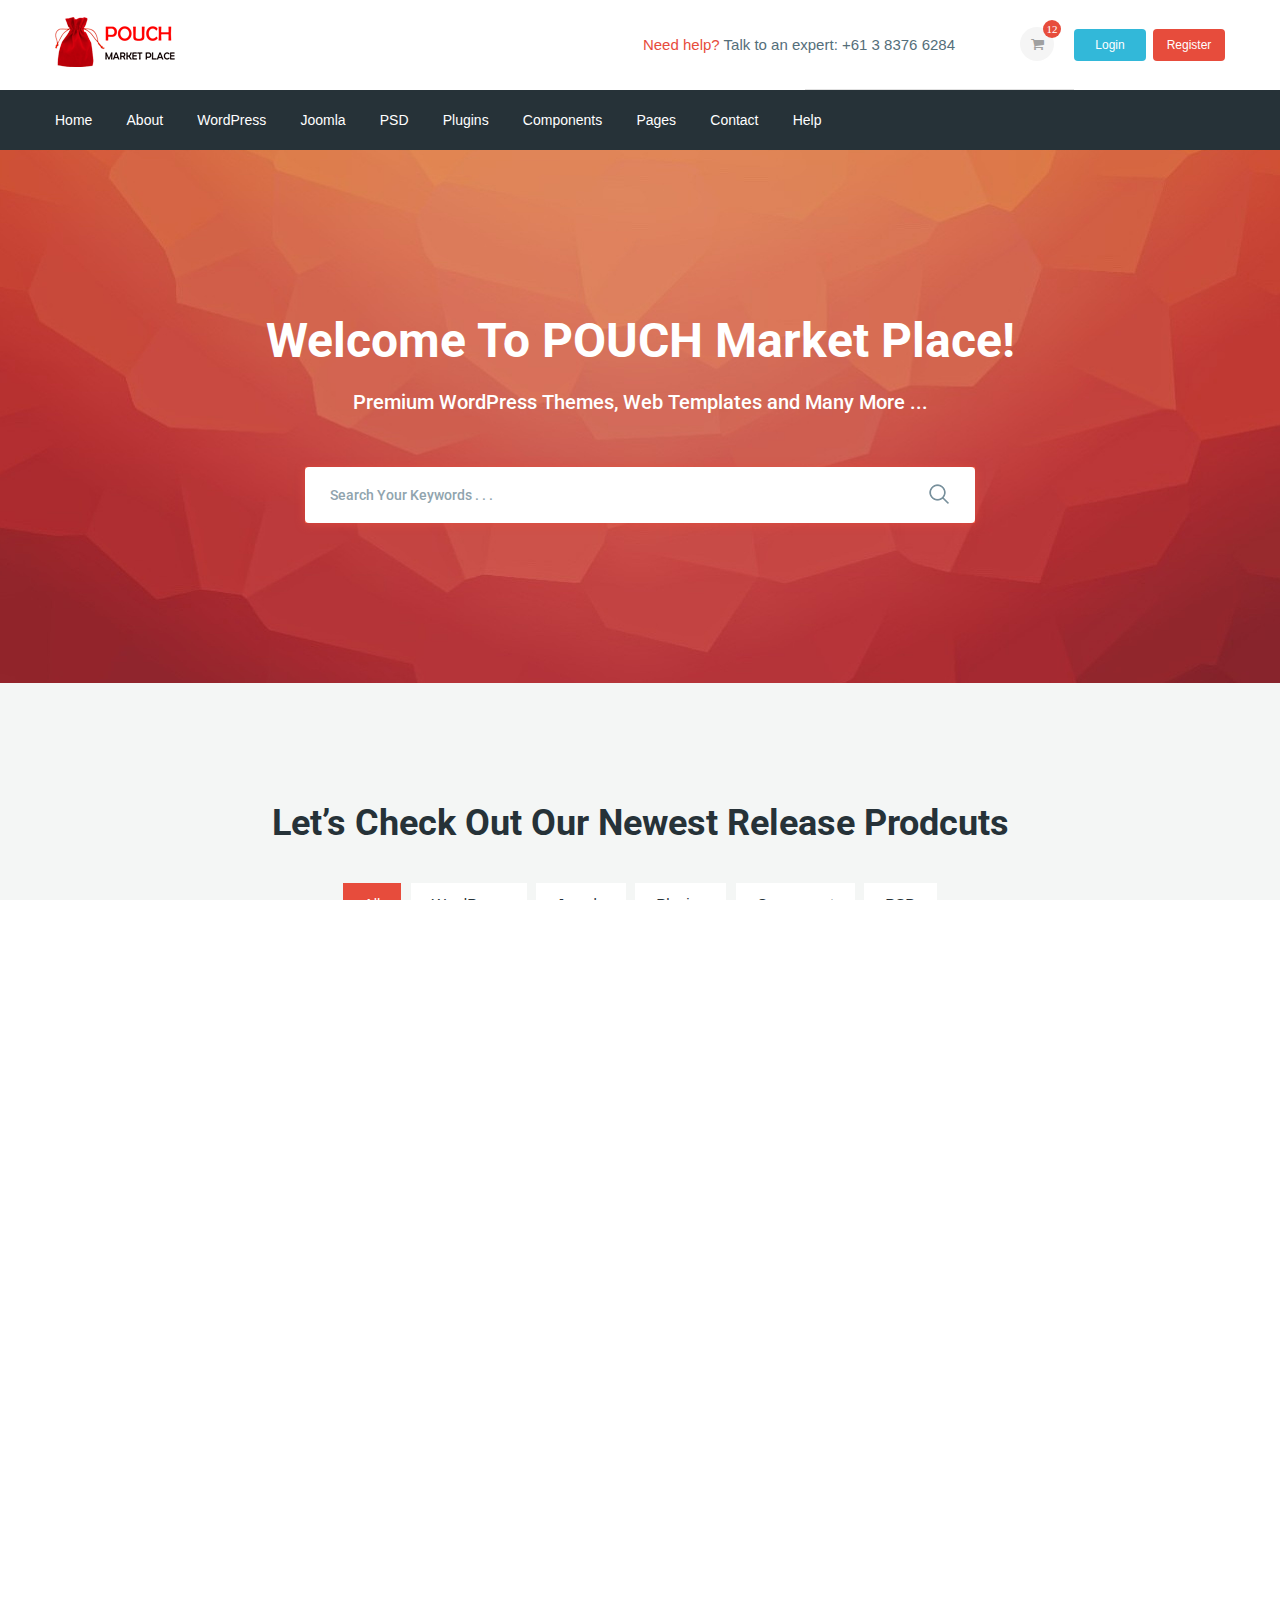
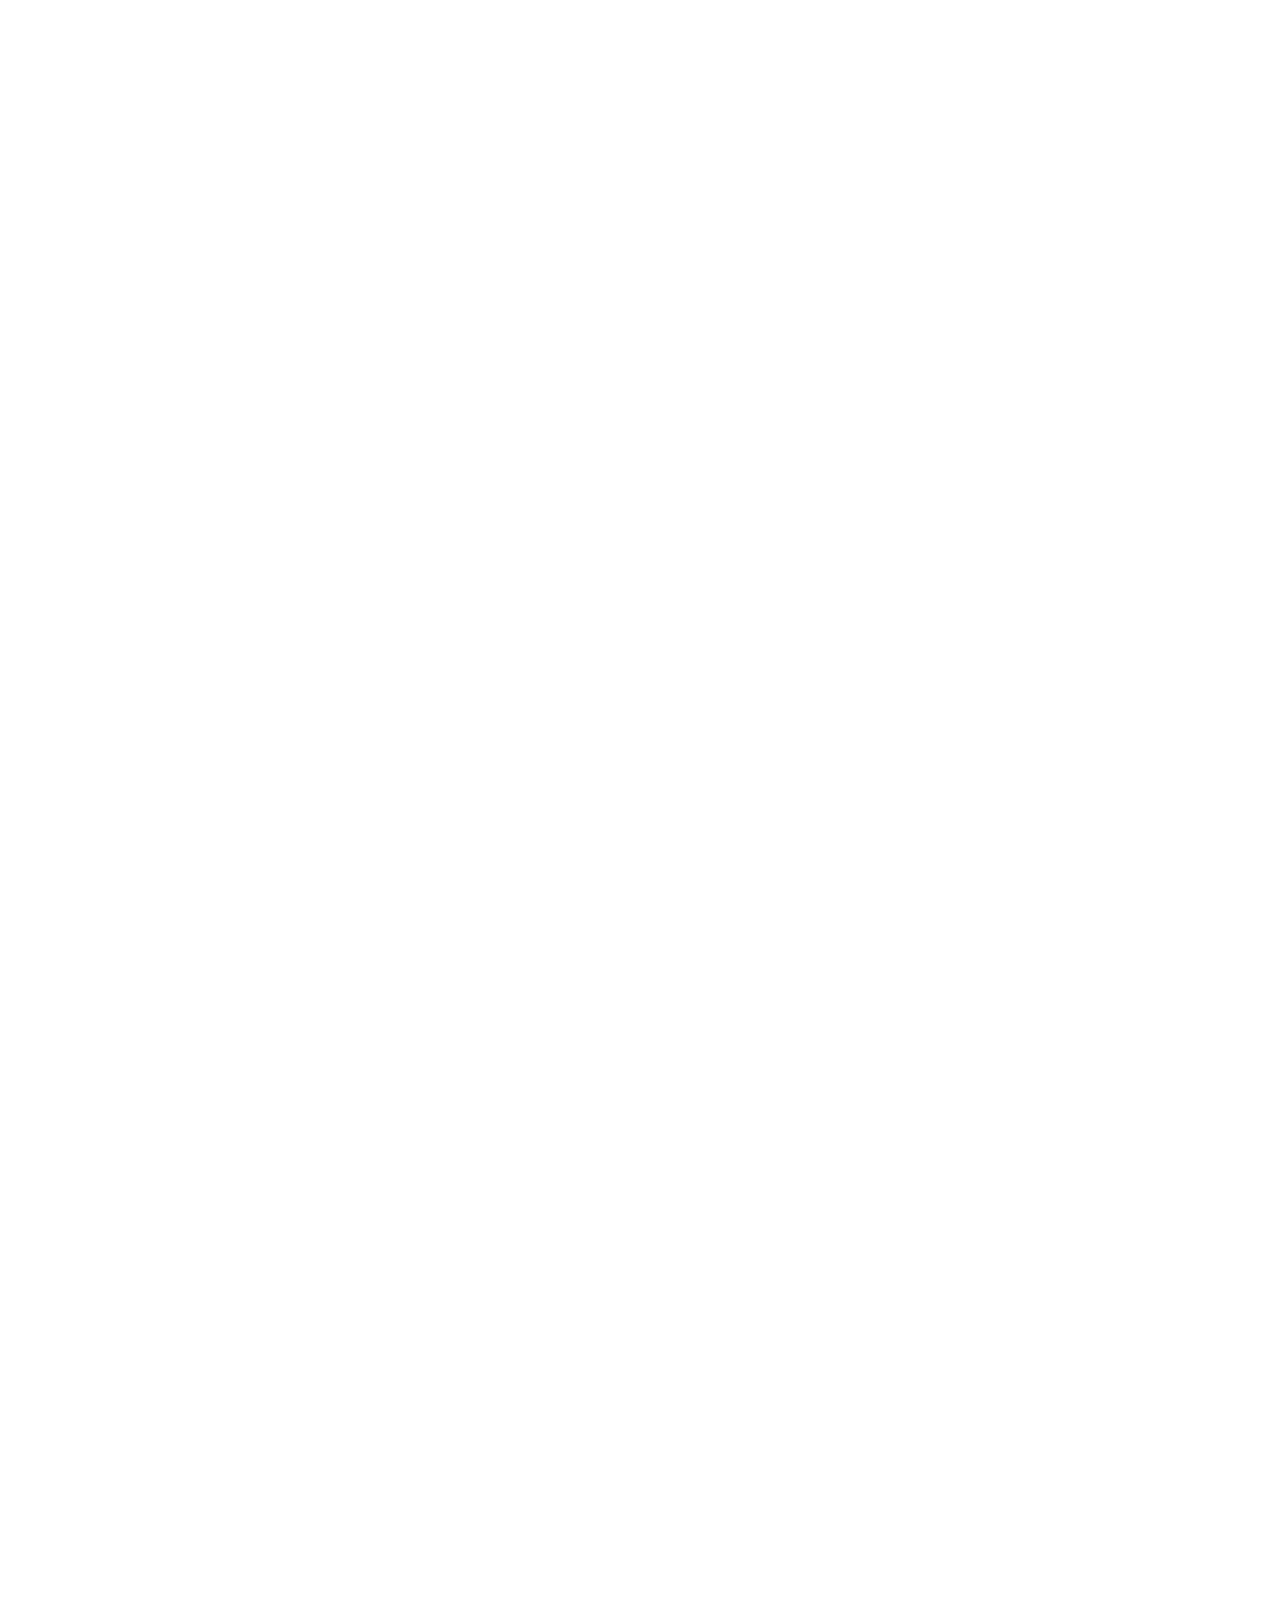
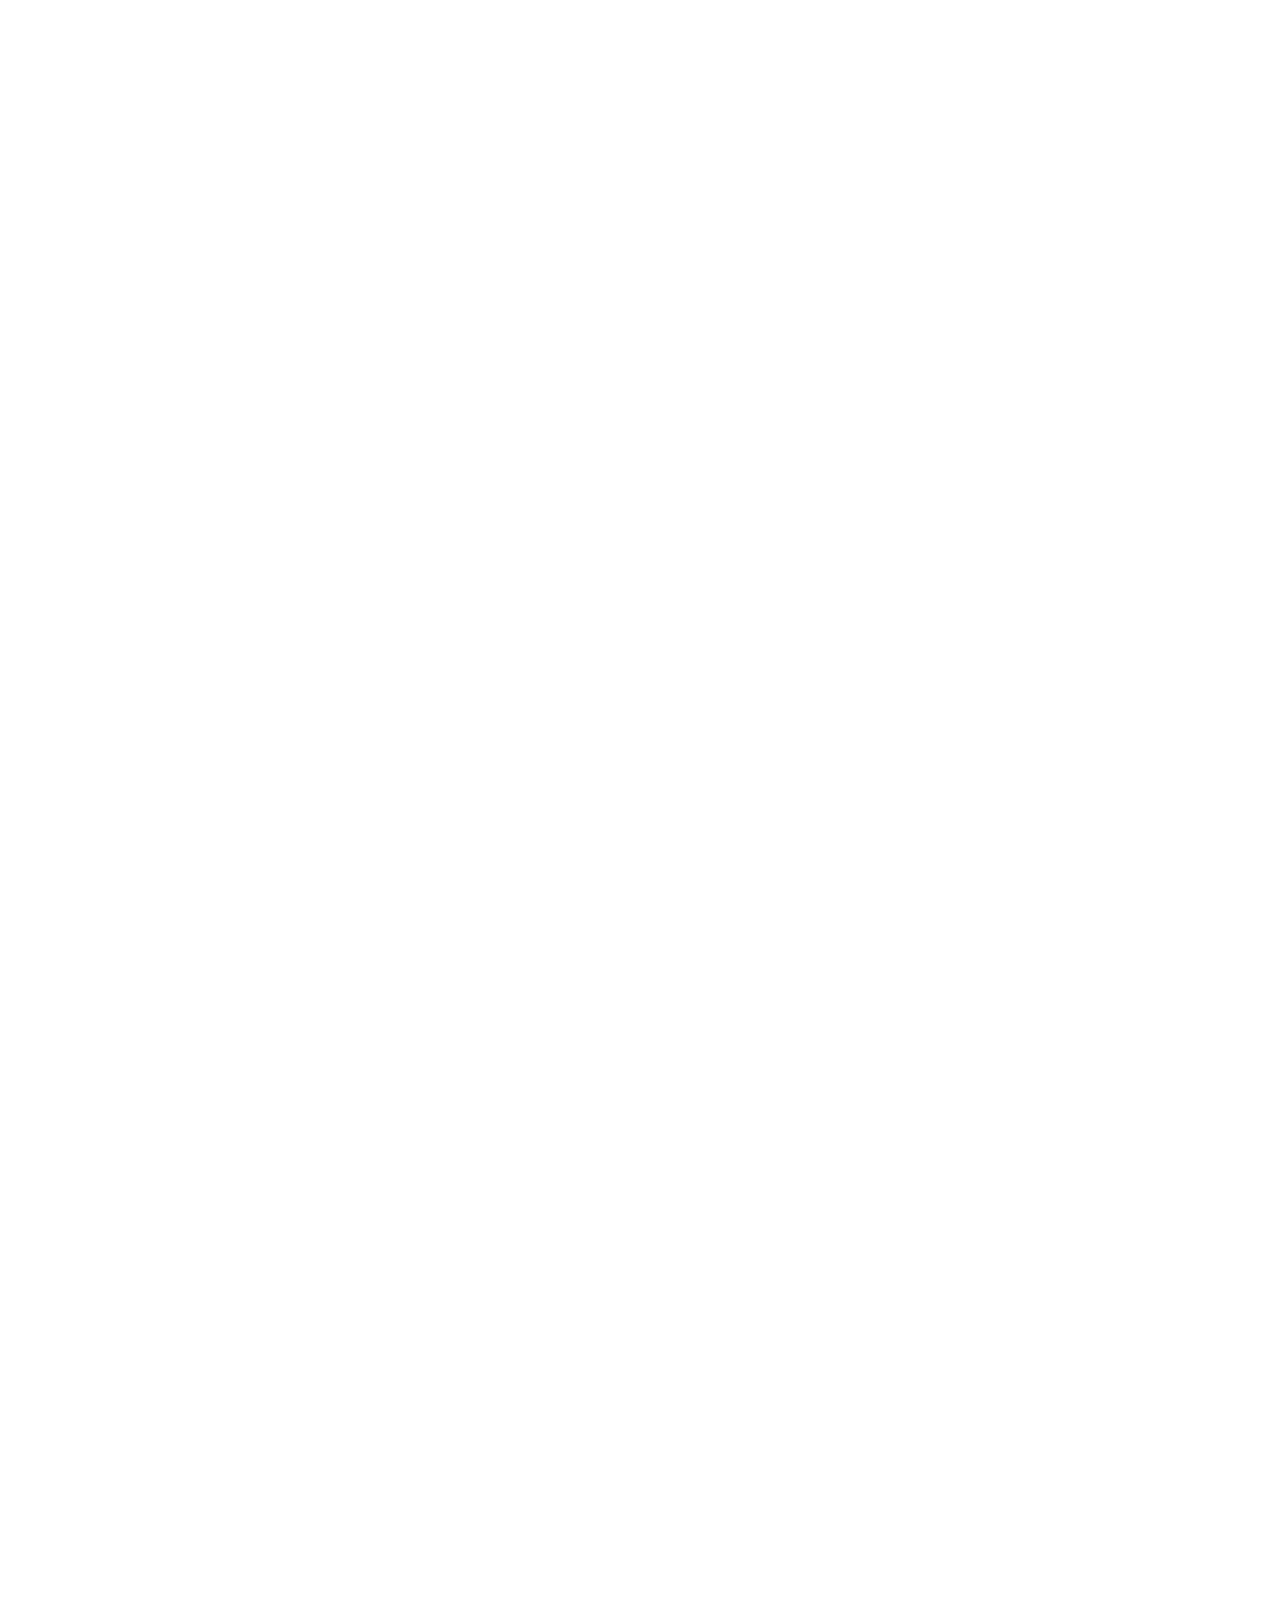
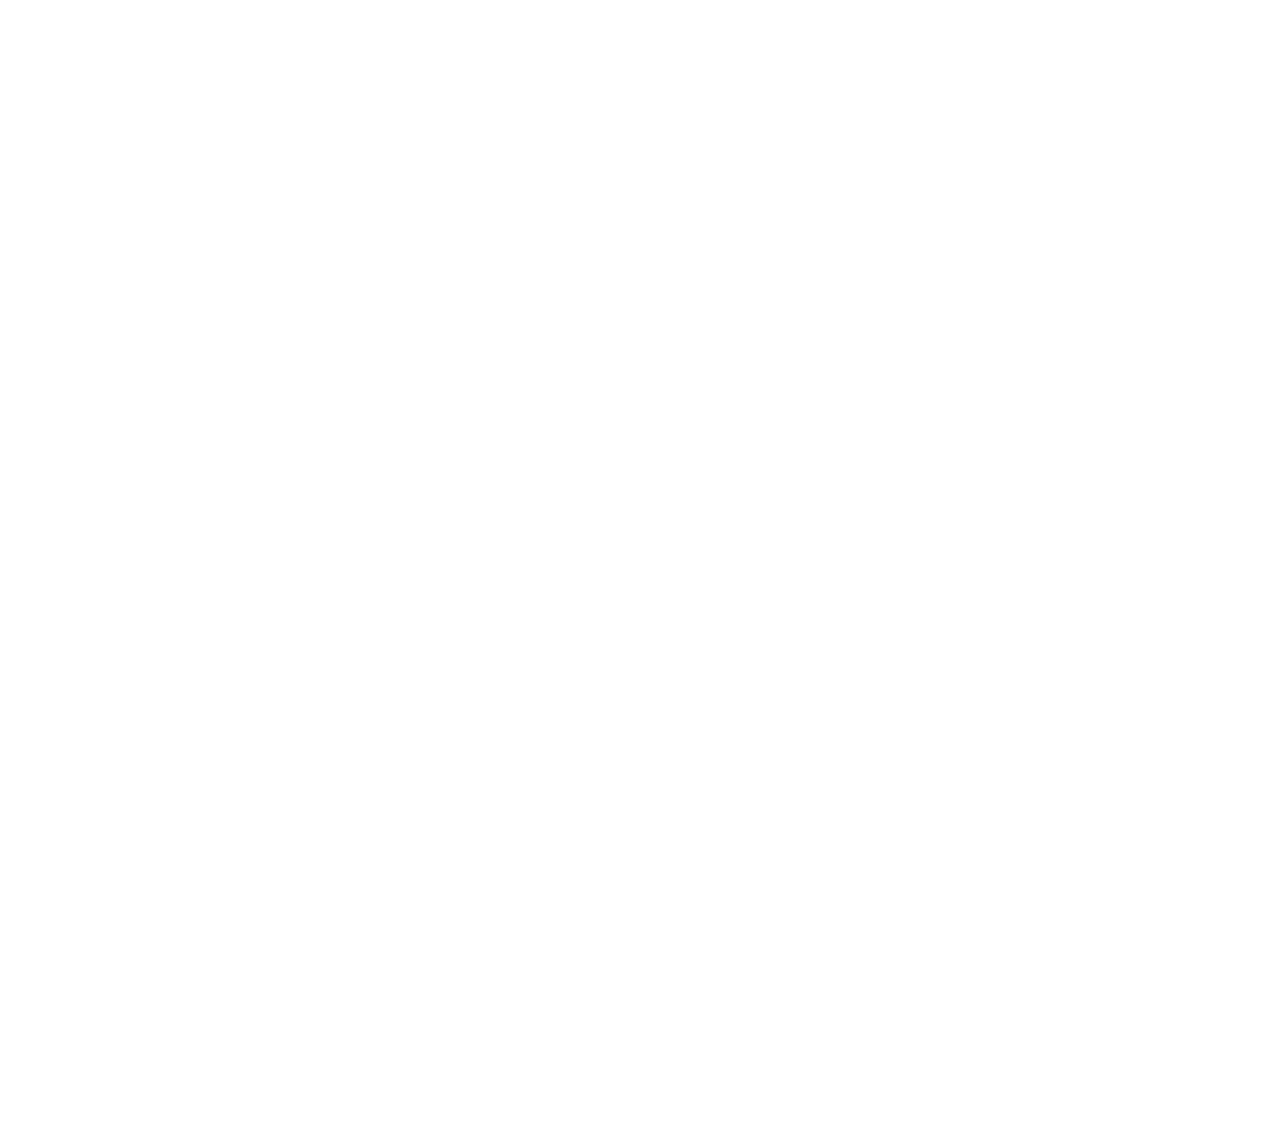
<file: index.html>
<!DOCTYPE html>
<html lang="en">

<head>
  <meta charset="UTF-8" />
  <meta name="viewport" content="width=device-width, initial-scale=1.0" />
  <title>POUCH Market Place</title>
  <link rel="icon" href="images/logo-mini.png">

  <link href="https://fonts.googleapis.com/css2?family=Roboto:wght@300;500;700&display=swap" rel="stylesheet">
  <link href="https://fonts.googleapis.com/css2?family=Raleway:wght@700&display=swap" rel="stylesheet">

  <link rel="stylesheet" href="css/libs.min.css" />
  <link rel="stylesheet" href="css/style.min.css" />
</head>

<body>

  <div class="wrapper">
    <div class="content">

      <header class="header">
        <div class="header__top">

          <div class="container">
            <div class="header__top-inner">

              <div class="header__logo">
                <a href="#">
                  <img src="images/logo.png" alt="logo">
                </a>
              </div>

              <div class="header__text">
                <a href="#">
                  <span>Need help?</span>
                </a>
                Talk to an expert:
                <a class="header__phone" href="tel:61383766284">+61 3 8376 6284</a>
              </div>

              <div class="header__box">

                <div class="notification__box header__btn-login--off">
                  <a class="notification header__circle active icon-bell-o" href="#"><span>8</span></a>

                  <div class="circle__menu notification__menu">
                    <a class="circle__item icon-bell-o icons-color" href="#">
                      <img class="circle__images" src="images/content/message-1.jpg" alt="">
                      <div class="circle__info">
                        <div class="circle__info-thema">Need WP Help!</div>
                        <div class="circle__info-date">01 Dec, 2016</div>
                      </div>
                    </a>
                    <a class="circle__item icon-bell-o" href="#">
                      <img class="circle__images" src="images/content/message-2.jpg" alt="">
                      <div class="circle__info">
                        <div class="circle__info-thema">Need WP Help!</div>
                        <div class="circle__info-date">26 Nov, 2016</div>
                      </div>
                    </a>
                    <a class="circle__item icon-bell-o" href="#">
                      <img class="circle__images" src="images/content/message-3.jpg" alt="">
                      <div class="circle__info">
                        <div class="circle__info-thema">Psd Template Help!</div>
                        <div class="circle__info-date">26 Nov, 2016</div>
                      </div>
                    </a>
                  </div>

                </div>

                <div class="message__box header__btn-login--off">
                  <a class="message header__circle active icon-envelope-o" href="#"><span>5</span></a>

                  <div class="circle__menu message__menu">
                    <a class="circle__item icon-envelope-o icons-color" href="#">
                      <img class="circle__images" src="images/content/message-1.jpg" alt="">
                      <div class="circle__info">
                        <div class="circle__info-name">Kazi Fahim</div>
                        <div class="circle__info-thema">Need WP Help!</div>
                        <div class="circle__info-date">01 Dec, 2016</div>
                      </div>
                    </a>
                    <a class="circle__item icon-envelope-o" href="#">
                      <img class="circle__images" src="images/content/message-2.jpg" alt="">
                      <div class="circle__info">
                        <div class="circle__info-name">Richi Lenal</div>
                        <div class="circle__info-thema">Need WP Help!</div>
                        <div class="circle__info-date">26 Nov, 2016</div>
                      </div>
                    </a>
                    <a class="circle__item icon-mail-reply" href="#">
                      <img class="circle__images" src="images/content/message-3.jpg" alt="">
                      <div class="circle__info">
                        <div class="circle__info-name">PsdBosS</div>
                        <div class="circle__info-thema">Psd Template Help!</div>
                        <div class="circle__info-date">26 Nov, 2016</div>
                      </div>
                    </a>
                  </div>

                </div>

                <div class="basket__box">
                  <a class="basket header__circle active icon-shopping-cart" href="#"><span>12</span></a>

                  <div class="circle__menu">
                    <div class="circle__item">
                      <a href="#"><img class="circle__images" src="images/content/basket-1.jpg" alt=""></a>
                      <div class="circle__info">
                        <a href="#" class="circle__info-name">Grand Ballet</a>
                        <div class="circle__info-thema">WordacPress</div>
                        <div class="circle__info-price">$59</div>
                      </div>
                    </div>
                    <div class="circle__item">
                      <a href="#"><img class="circle__images" src="images/content/basket-2.jpg" alt=""></a>
                      <div class="circle__info">
                        <a href="#" class="circle__info-name">Apple Device</a>
                        <div class="circle__info-thema">WordacPress</div>
                        <div class="circle__info-price">$59</div>
                      </div>
                    </div>
                    <div class="basket__sum">
                      <div class="basket__title">
                        <div class="basket__summ-total">Total</div>
                        <div class="basket__sum-pri">$118</div>
                      </div>
                      <a class="basket__btn" href="#">Go to Cart</a>
                      <a class="basket__btn basket__btn-checkout" href="#">Go to Checkout</a>
                    </div>
                  </div>

                </div>

                <div class="user__box">
                  <a class="user header__btn-login--off" href="#">
                    <div class="user__inner">
                      <div class="user__images">
                        <img src="images/content/use-login.jpg" alt="foto">
                      </div>
                      <div class="user__info">
                        <div class="user__name">Mike Hussy</div>
                        <div class="user__money">$171.00</div>
                      </div>
                    </div>
                  </a>

                  <div class="user__menu">
                    <ul>
                      <li class="angel-right"><a href="#">Profile Page</a></li>
                      <li class="angel-right"><a href="#">Portfolio</a></li>
                      <li class="angel-right"><a href="#">Account Setting</a></li>
                      <li class="angel-right"><a href="#">Downloads</a></li>
                      <li class="angel-right"><a href="#">Wishlist</a></li>
                      <li class="angel-right"><a href="#">Upload Item</a></li>
                      <li class="angel-right"><a href="#">Statement</a></li>
                      <li class="angel-right"><a href="#">Withdraws</a></li>
                    </ul>
                  </div>
                </div>
                <a class="header__btn header__btn-login" data-fancybox data-src="#modal" href="javascript:;">Login</a>
                <a class="header__btn header__btn-logout header__btn-login--off" href="#">Logout</a>
                <a class="header__btn header__btn-register" href="#">Register</a>

              </div>
              <div class="header__btn-menu icon-user"></div>
            </div>
          </div>
        </div>

        <div class="header__menu">

          <div class="container">
            <nav class="menu">
              <div class="menu__btn">
                <div></div>
                <div></div>
                <div></div>
              </div>

              <ul class="menu__list">
                <li><a href="#">Home</a></li>
                <li><a href="#">About</a></li>
                <li><a href="#">WordPress</a></li>
                <li><a href="#">Joomla</a></li>
                <li><a href="#">PSD</a></li>
                <li><a href="#">Plugins</a></li>
                <li><a href="#">Components</a></li>
                <li><a href="#">Pages</a></li>
                <li><a href="#">Contact</a></li>
                <li><a href="#">Help</a></li>
              </ul>
            </nav>
          </div>
        </div>
      </header>

      <section class="search" style="background-image: url(images/search-bg.jpg);">
        <div class="container">
          <div class="search__inner">
            <div class="search__inner-title">Welcome To POUCH Market Place!</div>
            <div class="search__inner-text">Premium WordPress Themes, Web Templates and Many More ...</div>
            <div class="search__inner-form">
              <form>
                <input type="text" placeholder="Search Your Keywords . . ." required="required">
                <button type="submit">
                  <img src="images/icons/search.png" alt="">
                </button>
              </form>
            </div>
          </div>
        </div>
      </section>

      <section class="product">
        <div class="product__wrapper">
          <div class="container-fluid">
            <div class="product__title title">Let’s Check Out Our Newest Release Prodcuts</div>
            <div class="product__inner">

              <div class="product__inner-btn">
                <button type="button" data-filter="all">All</button>
                <button type="button" data-filter=".category-wordpress">WordPress</button>
                <button type="button" data-filter=".category-joomla">Joomla</button>
                <button type="button" data-filter=".category-plugins">Plugins</button>
                <button type="button" data-filter=".category-component">Component</button>
                <button type="button" data-filter=".category-psd">PSD</button>
              </div>

              <div class="product__inner-box">

                <div class="product__item mix category-component" data-order="1">

                  <a class="product__item-img" href="#"
                    style="background-image: url(images/content/product-item-1.jpg);"></a>

                  <div class="product__item-content">
                    <div class="product__item-name">
                      <a class="product__item-title" href="#">Responsive Mobile APP</a>
                      <a class="product__item-category" href="#">Site Template</a>
                    </div>
                    <div class="product__item-price">$19</div>
                  </div>

                  <div class="product__item-info">
                    <a class="product__item-author" href="#">
                      <div class="product__item-avatar" style="background-image: url(images/content/user.jpg);"></div>
                      <span>Radiustheme</span>
                    </a>
                    <div class="product__item-star">
                      <div class="rate-star"></div>(<span>05</span>)
                    </div>
                  </div>

                </div>

                <div class="product__item mix category-wordpress category-new" data-order="2">

                  <a class="product__item-img" href="#"
                    style="background-image: url(images/content/product-item-2.jpg);"></a>

                  <div class="product__item-content">
                    <div class="product__item-name">
                      <a class="product__item-title" href="#">The Post Grid Pro</a>
                      <a class="product__item-category" href="#">WordPress Plugin</a>
                    </div>
                    <div class="product__item-price">$15</div>
                  </div>

                  <div class="product__item-info">
                    <a class="product__item-author" href="#">
                      <div class="product__item-avatar" style="background-image: url(images/content/user.jpg);"></div>
                      <span>PsdBosS</span>
                    </a>
                    <div class="product__item-star">
                      <div class="rate-star"></div>(<span>05</span>)
                    </div>
                  </div>

                </div>

                <div class="product__item mix category-wordpress" data-order="3">

                  <a class="product__item-img" href="#"
                    style="background-image: url(images/content/product-item-3.jpg);"></a>

                  <div class="product__item-content">
                    <div class="product__item-name">
                      <a class="product__item-title" href="#">Food Menu</a>
                      <a class="product__item-category" href="#">WordPress Plugin</a>
                    </div>
                    <div class="product__item-price">$20</div>
                  </div>

                  <div class="product__item-info">
                    <a class="product__item-author" href="#">
                      <div class="product__item-avatar" style="background-image: url(images/content/user.jpg);"></div>
                      <span>Manilip</span>
                    </a>
                    <div class="product__item-star">
                      <div class="rate-star"></div>(<span>05</span>)
                    </div>
                  </div>

                </div>

                <div class="product__item mix category-psd category-new" data-order="4">

                  <a class="product__item-img" href="#"
                    style="background-image: url(images/content/product-item-4.jpg);"></a>

                  <div class="product__item-content">
                    <div class="product__item-name">
                      <a class="product__item-title" href="#">Imac Mockup</a>
                      <a class="product__item-category" href="#">Psd Template</a>
                    </div>
                    <div class="product__item-price">$12</div>
                  </div>

                  <div class="product__item-info">
                    <a class="product__item-author" href="#">
                      <div class="product__item-avatar" style="background-image: url(images/content/user.jpg);"></div>
                      <span>Lolypop</span>
                    </a>
                    <div class="product__item-star">
                      <div class="rate-star"></div>(<span>05</span>)
                    </div>
                  </div>

                </div>

                <div class="product__item mix category-joomla" data-order="5">

                  <a class="product__item-img" href="#"
                    style="background-image: url(images/content/product-item-5.jpg);"></a>

                  <div class="product__item-content">
                    <div class="product__item-name">
                      <a class="product__item-title" href="#">Gymedge</a>
                      <a class="product__item-category" href="#">Joomla Template</a>
                    </div>
                    <div class="product__item-price">$45</div>
                  </div>

                  <div class="product__item-info">
                    <a class="product__item-author" href="#">
                      <div class="product__item-avatar" style="background-image: url(images/content/user.jpg);"></div>
                      <span>Micrsof</span>
                    </a>
                    <div class="product__item-star">
                      <div class="rate-star"></div>(<span>05</span>)
                    </div>
                  </div>

                </div>

                <div class="product__item mix category-wordpress category-popular" data-order="6">

                  <a class="product__item-img" href="#"
                    style="background-image: url(images/content/product-item-6.jpg);"></a>

                  <div class="product__item-content">
                    <div class="product__item-name">
                      <a class="product__item-title" href="#">The Post Grid Pro</a>
                      <a class="product__item-category" href="#">WordPress Plugin</a>
                    </div>
                    <div class="product__item-price">$19</div>
                  </div>

                  <div class="product__item-info">
                    <a class="product__item-author" href="#">
                      <div class="product__item-avatar" style="background-image: url(images/content/user.jpg);"></div>
                      <span>Raklouse</span>
                    </a>
                    <div class="product__item-star">
                      <div class="rate-star"></div>(<span>05</span>)
                    </div>
                  </div>

                </div>

                <div class="product__item mix category-plugins category-popular" data-order="7">

                  <a class="product__item-img" href="#"
                    style="background-image: url(images/content/product-item-7.jpg);"></a>

                  <div class="product__item-content">
                    <div class="product__item-name">
                      <a class="product__item-title" href="#">Doll Face</a>
                      <a class="product__item-category" href="#">Illsatration</a>
                    </div>
                    <div class="product__item-price">$10</div>
                  </div>

                  <div class="product__item-info">
                    <a class="product__item-author" href="#">
                      <div class="product__item-avatar" style="background-image: url(images/content/user.jpg);"></div>
                      <span>Mikc Art</span>
                    </a>
                    <div class="product__item-star">
                      <div class="rate-star"></div>(<span>05</span>)
                    </div>
                  </div>

                </div>

                <div class="product__item mix category-psd" data-order="8">

                  <a class="product__item-img" href="#"
                    style="background-image: url(images/content/product-item-8.jpg);"></a>

                  <div class="product__item-content">
                    <div class="product__item-name">
                      <a class="product__item-title" href="#">Designer Mockup</a>
                      <a class="product__item-category" href="#">PsdTemplate</a>
                    </div>
                    <div class="product__item-price">$10</div>
                  </div>

                  <div class="product__item-info">
                    <a class="product__item-author" href="#">
                      <div class="product__item-avatar" style="background-image: url(images/content/user.jpg);"></div>
                      <span>ThemeLol</span>
                    </a>
                    <div class="product__item-star">
                      <div class="rate-star"></div>(<span>05</span>)
                    </div>
                  </div>

                </div>

              </div>

            </div>

            <div class="product__bottom-btn">
              <button type="button" data-filter=".category-new">All New Items</button>
              <button type="button" data-filter=".category-popular">Popular Items</button>
            </div>
          </div>
        </div>
      </section>

      <section class="product-slider">
        <div class="product-slider__wrapper">
          <div class="container-fluid">

            <div class="product-slider__title title">This Week Trending Product</div>

            <div class="product-slider__inner">

              <div class="product__item">

                <a class="product__item-img" href="#"
                  style="background-image: url(images/content/product-item-s1.jpg);"></a>

                <div class="product__item-content">
                  <div class="product__item-name">
                    <a class="product__item-title" href="#">Responsive Template</a>
                    <a class="product__item-category" href="#">Site Template</a>
                  </div>
                  <div class="product__item-price">$19</div>
                </div>

                <div class="product__item-info">
                  <a class="product__item-author" href="#">
                    <div class="product__item-avatar" style="background-image: url(images/content/user.jpg);"></div>
                    <span>Radiustheme</span>
                  </a>
                  <div class="product__item-star">
                    <div class="rate-star"></div>(<span>05</span>)
                  </div>
                </div>

              </div>

              <div class="product__item">

                <a class="product__item-img" href="#"
                  style="background-image: url(images/content/product-item-s2.jpg);"></a>

                <div class="product__item-content">
                  <div class="product__item-name">
                    <a class="product__item-title" href="#">The Post Grid Pro</a>
                    <a class="product__item-category" href="#">WordPress Plugin</a>
                  </div>
                  <div class="product__item-price">$15</div>
                </div>

                <div class="product__item-info">
                  <a class="product__item-author" href="#">
                    <div class="product__item-avatar" style="background-image: url(images/content/user.jpg);"></div>
                    <span>PsdBosS</span>
                  </a>
                  <div class="product__item-star">
                    <div class="rate-star"></div>(<span>05</span>)
                  </div>
                </div>

              </div>

              <div class="product__item">

                <a class="product__item-img" href="#"
                  style="background-image: url(images/content/product-item-s3.jpg);"></a>

                <div class="product__item-content">
                  <div class="product__item-name">
                    <a class="product__item-title" href="#">Logo Showcae</a>
                    <a class="product__item-category" href="#">Joomla Cmponent</a>
                  </div>
                  <div class="product__item-price">$20</div>
                </div>

                <div class="product__item-info">
                  <a class="product__item-author" href="#">
                    <div class="product__item-avatar" style="background-image: url(images/content/user.jpg);"></div>
                    <span>Manilip</span>
                  </a>
                  <div class="product__item-star">
                    <div class="rate-star"></div>(<span>05</span>)
                  </div>
                </div>

              </div>

              <div class="product__item">

                <a class="product__item-img" href="#"
                  style="background-image: url(images/content/product-item-s4.jpg);"></a>

                <div class="product__item-content">
                  <div class="product__item-name">
                    <a class="product__item-title" href="#">UI Design</a>
                    <a class="product__item-category" href="#">Psd Template</a>
                  </div>
                  <div class="product__item-price">$12</div>
                </div>

                <div class="product__item-info">
                  <a class="product__item-author" href="#">
                    <div class="product__item-avatar" style="background-image: url(images/content/user.jpg);"></div>
                    <span>Lolypop</span>
                  </a>
                  <div class="product__item-star">
                    <div class="rate-star"></div>(<span>05</span>)
                  </div>
                </div>

              </div>

              <div class="product__item">

                <a class="product__item-img" href="#"
                  style="background-image: url(images/content/product-item-s1.jpg);"></a>

                <div class="product__item-content">
                  <div class="product__item-name">
                    <a class="product__item-title" href="#">Responsive Template</a>
                    <a class="product__item-category" href="#">Site Template</a>
                  </div>
                  <div class="product__item-price">$19</div>
                </div>

                <div class="product__item-info">
                  <a class="product__item-author" href="#">
                    <div class="product__item-avatar" style="background-image: url(images/content/user.jpg);"></div>
                    <span>Radiustheme</span>
                  </a>
                  <div class="product__item-star">
                    <div class="rate-star"></div>(<span>05</span>)
                  </div>
                </div>

              </div>

              <div class="product__item">

                <a class="product__item-img" href="#"
                  style="background-image: url(images/content/product-item-s2.jpg);"></a>

                <div class="product__item-content">
                  <div class="product__item-name">
                    <a class="product__item-title" href="#">The Post Grid Pro</a>
                    <a class="product__item-category" href="#">WordPress Plugin</a>
                  </div>
                  <div class="product__item-price">$15</div>
                </div>

                <div class="product__item-info">
                  <a class="product__item-author" href="#">
                    <div class="product__item-avatar" style="background-image: url(images/content/user.jpg);"></div>
                    <span>PsdBosS</span>
                  </a>
                  <div class="product__item-star">
                    <div class="rate-star"></div>(<span>05</span>)
                  </div>
                </div>

              </div>

              <div class="product__item">

                <a class="product__item-img" href="#"
                  style="background-image: url(images/content/product-item-s3.jpg);"></a>

                <div class="product__item-content">
                  <div class="product__item-name">
                    <a class="product__item-title" href="#">Logo Showcae</a>
                    <a class="product__item-category" href="#">Joomla Cmponent</a>
                  </div>
                  <div class="product__item-price">$20</div>
                </div>

                <div class="product__item-info">
                  <a class="product__item-author" href="#">
                    <div class="product__item-avatar" style="background-image: url(images/content/user.jpg);"></div>
                    <span>Manilip</span>
                  </a>
                  <div class="product__item-star">
                    <div class="rate-star"></div>(<span>05</span>)
                  </div>
                </div>

              </div>

              <div class="product__item">

                <a class="product__item-img" href="#"
                  style="background-image: url(images/content/product-item-s4.jpg);"></a>

                <div class="product__item-content">
                  <div class="product__item-name">
                    <a class="product__item-title" href="#">UI Design</a>
                    <a class="product__item-category" href="#">Psd Template</a>
                  </div>
                  <div class="product__item-price">$12</div>
                </div>

                <div class="product__item-info">
                  <a class="product__item-author" href="#">
                    <div class="product__item-avatar" style="background-image: url(images/content/user.jpg);"></div>
                    <span>Lolypop</span>
                  </a>
                  <div class="product__item-star">
                    <div class="rate-star"></div>(<span>05</span>)
                  </div>
                </div>

              </div>

              <div class="product__item">

                <a class="product__item-img" href="#"
                  style="background-image: url(images/content/product-item-s1.jpg);"></a>

                <div class="product__item-content">
                  <div class="product__item-name">
                    <a class="product__item-title" href="#">Responsive Template</a>
                    <a class="product__item-category" href="#">Site Template</a>
                  </div>
                  <div class="product__item-price">$19</div>
                </div>

                <div class="product__item-info">
                  <a class="product__item-author" href="#">
                    <div class="product__item-avatar" style="background-image: url(images/content/user.jpg);"></div>
                    <span>Radiustheme</span>
                  </a>
                  <div class="product__item-star">
                    <div class="rate-star"></div>(<span>05</span>)
                  </div>
                </div>

              </div>

              <div class="product__item">

                <a class="product__item-img" href="#"
                  style="background-image: url(images/content/product-item-s2.jpg);"></a>

                <div class="product__item-content">
                  <div class="product__item-name">
                    <a class="product__item-title" href="#">The Post Grid Pro</a>
                    <a class="product__item-category" href="#">WordPress Plugin</a>
                  </div>
                  <div class="product__item-price">$15</div>
                </div>

                <div class="product__item-info">
                  <a class="product__item-author" href="#">
                    <div class="product__item-avatar" style="background-image: url(images/content/user.jpg);"></div>
                    <span>PsdBosS</span>
                  </a>
                  <div class="product__item-star">
                    <div class="rate-star"></div>(<span>05</span>)
                  </div>
                </div>

              </div>

              <div class="product__item">

                <a class="product__item-img" href="#"
                  style="background-image: url(images/content/product-item-s3.jpg);"></a>

                <div class="product__item-content">
                  <div class="product__item-name">
                    <a class="product__item-title" href="#">Logo Showcae</a>
                    <a class="product__item-category" href="#">Joomla Cmponent</a>
                  </div>
                  <div class="product__item-price">$20</div>
                </div>

                <div class="product__item-info">
                  <a class="product__item-author" href="#">
                    <div class="product__item-avatar" style="background-image: url(images/content/user.jpg);"></div>
                    <span>Manilip</span>
                  </a>
                  <div class="product__item-star">
                    <div class="rate-star"></div>(<span>05</span>)
                  </div>
                </div>

              </div>

              <div class="product__item">

                <a class="product__item-img" href="#"
                  style="background-image: url(images/content/product-item-s4.jpg);"></a>

                <div class="product__item-content">
                  <div class="product__item-name">
                    <a class="product__item-title" href="#">UI Design</a>
                    <a class="product__item-category" href="#">Psd Template</a>
                  </div>
                  <div class="product__item-price">$12</div>
                </div>

                <div class="product__item-info">
                  <a class="product__item-author" href="#">
                    <div class="product__item-avatar" style="background-image: url(images/content/user.jpg);"></div>
                    <span>Lolypop</span>
                  </a>
                  <div class="product__item-star">
                    <div class="rate-star"></div>(<span>05</span>)
                  </div>
                </div>

              </div>

              <div class="product__item">

                <a class="product__item-img" href="#"
                  style="background-image: url(images/content/product-item-s1.jpg);"></a>

                <div class="product__item-content">
                  <div class="product__item-name">
                    <a class="product__item-title" href="#">Responsive Template</a>
                    <a class="product__item-category" href="#">Site Template</a>
                  </div>
                  <div class="product__item-price">$19</div>
                </div>

                <div class="product__item-info">
                  <a class="product__item-author" href="#">
                    <div class="product__item-avatar" style="background-image: url(images/content/user.jpg);"></div>
                    <span>Radiustheme</span>
                  </a>
                  <div class="product__item-star">
                    <div class="rate-star"></div>(<span>05</span>)
                  </div>
                </div>

              </div>

              <div class="product__item">

                <a class="product__item-img" href="#"
                  style="background-image: url(images/content/product-item-s2.jpg);"></a>

                <div class="product__item-content">
                  <div class="product__item-name">
                    <a class="product__item-title" href="#">The Post Grid Pro</a>
                    <a class="product__item-category" href="#">WordPress Plugin</a>
                  </div>
                  <div class="product__item-price">$15</div>
                </div>

                <div class="product__item-info">
                  <a class="product__item-author" href="#">
                    <div class="product__item-avatar" style="background-image: url(images/content/user.jpg);"></div>
                    <span>PsdBosS</span>
                  </a>
                  <div class="product__item-star">
                    <div class="rate-star"></div>(<span>05</span>)
                  </div>
                </div>

              </div>

              <div class="product__item">

                <a class="product__item-img" href="#"
                  style="background-image: url(images/content/product-item-s3.jpg);"></a>

                <div class="product__item-content">
                  <div class="product__item-name">
                    <a class="product__item-title" href="#">Logo Showcae</a>
                    <a class="product__item-category" href="#">Joomla Cmponent</a>
                  </div>
                  <div class="product__item-price">$20</div>
                </div>

                <div class="product__item-info">
                  <a class="product__item-author" href="#">
                    <div class="product__item-avatar" style="background-image: url(images/content/user.jpg);"></div>
                    <span>Manilip</span>
                  </a>
                  <div class="product__item-star">
                    <div class="rate-star"></div>(<span>05</span>)
                  </div>
                </div>

              </div>

              <div class="product__item">

                <a class="product__item-img" href="#"
                  style="background-image: url(images/content/product-item-s4.jpg);"></a>

                <div class="product__item-content">
                  <div class="product__item-name">
                    <a class="product__item-title" href="#">UI Design</a>
                    <a class="product__item-category" href="#">Psd Template</a>
                  </div>
                  <div class="product__item-price">$12</div>
                </div>

                <div class="product__item-info">
                  <a class="product__item-author" href="#">
                    <div class="product__item-avatar" style="background-image: url(images/content/user.jpg);"></div>
                    <span>Lolypop</span>
                  </a>
                  <div class="product__item-star">
                    <div class="rate-star"></div>(<span>05</span>)
                  </div>
                </div>

              </div>

            </div>
          </div>
        </div>
      </section>

      <section class="advantages">
        <div class="container">
          <div class="advantages__title title">Why You Choose Foxtar Market Place?</div>
          <div class="advantages__inner">
            <div class="advantages__item">
              <div class="advantages__item-images icosvg-1">
                <svg aria-hidden="true" focusable="false" data-prefix="fas" data-icon="lock"
                  class="svg-inline--fa fa-lock fa-w-14" role="img" xmlns="http://www.w3.org/2000/svg"
                  viewBox="0 0 448 512">
                  <path fill="currentColor"
                    d="M400 224h-24v-72C376 68.2 307.8 0 224 0S72 68.2 72 152v72H48c-26.5 0-48 21.5-48 48v192c0 26.5 21.5 48 48 48h352c26.5 0 48-21.5 48-48V272c0-26.5-21.5-48-48-48zm-104 0H152v-72c0-39.7 32.3-72 72-72s72 32.3 72 72v72z">
                  </path>
                </svg>
              </div>
              <div class="advantages__item-title">Easily Buy & Sell</div>
              <div class="advantages__item-text">Dorem Ipsum is simply dummy text of the pring and typesetting industry.
                Lorem Ipsum has been the industry's standaum.</div>
            </div>
            <div class="advantages__item">
              <div class="advantages__item-images icosvg-2">
                <svg aria-hidden="true" focusable="false" data-prefix="fas" data-icon="gift"
                  class="svg-inline--fa fa-gift fa-w-16" role="img" xmlns="http://www.w3.org/2000/svg"
                  viewBox="0 0 512 512">
                  <path fill="currentColor"
                    d="M32 448c0 17.7 14.3 32 32 32h160V320H32v128zm256 32h160c17.7 0 32-14.3 32-32V320H288v160zm192-320h-42.1c6.2-12.1 10.1-25.5 10.1-40 0-48.5-39.5-88-88-88-41.6 0-68.5 21.3-103 68.3-34.5-47-61.4-68.3-103-68.3-48.5 0-88 39.5-88 88 0 14.5 3.8 27.9 10.1 40H32c-17.7 0-32 14.3-32 32v80c0 8.8 7.2 16 16 16h480c8.8 0 16-7.2 16-16v-80c0-17.7-14.3-32-32-32zm-326.1 0c-22.1 0-40-17.9-40-40s17.9-40 40-40c19.9 0 34.6 3.3 86.1 80h-86.1zm206.1 0h-86.1c51.4-76.5 65.7-80 86.1-80 22.1 0 40 17.9 40 40s-17.9 40-40 40z">
                  </path>
                </svg>
              </div>
              <div class="advantages__item-title">Quality Product</div>
              <div class="advantages__item-text">Dorem Ipsum is simply dummy text of the pring and typesetting industry.
                Lorem Ipsum has been the industry's standaum.</div>
            </div>
            <div class="advantages__item">
              <div class="advantages__item-images icosvg-3">
                <svg aria-hidden="true" focusable="false" data-prefix="far" data-icon="heart"
                  class="svg-inline--fa fa-heart fa-w-16" role="img" xmlns="http://www.w3.org/2000/svg"
                  viewBox="0 0 512 512">
                  <path fill="currentColor"
                    d="M458.4 64.3C400.6 15.7 311.3 23 256 79.3 200.7 23 111.4 15.6 53.6 64.3-21.6 127.6-10.6 230.8 43 285.5l175.4 178.7c10 10.2 23.4 15.9 37.6 15.9 14.3 0 27.6-5.6 37.6-15.8L469 285.6c53.5-54.7 64.7-157.9-10.6-221.3zm-23.6 187.5L259.4 430.5c-2.4 2.4-4.4 2.4-6.8 0L77.2 251.8c-36.5-37.2-43.9-107.6 7.3-150.7 38.9-32.7 98.9-27.8 136.5 10.5l35 35.7 35-35.7c37.8-38.5 97.8-43.2 136.5-10.6 51.1 43.1 43.5 113.9 7.3 150.8z">
                  </path>
                </svg>
              </div>
              <div class="advantages__item-title">100% Secure Payment</div>
              <div class="advantages__item-text">Dorem Ipsum is simply dummy text of the pring and typesetting industry.
                Lorem Ipsum has been the industry's standaum.</div>
            </div>
          </div>
        </div>
      </section>

      <section class="author" style="background-image: url(images/author-bg.jpg);">
        <div class="author__box">
          <div class="author__title">Over <span>20,000</span> Author Are Involved Here!</div>
          <a class="author__link" href="#">Become A Author</a>

        </div>
      </section>

      <section class="tutorial">
        <div class="container">
          <div class="tutorial__title title">
            Free Monthly Tutorials To Help You With Your Project
          </div>
          <div class="tutorial__inner">
            <div class="tutorial__item">
              <div class="tutorial__item-images" style="background-image: url(images/content/tutoria-1.jpg);"></div>
              <div class="tutorial__item-title">Web Design Tutorials</div>
            </div>
            <div class="tutorial__item">
              <div class="tutorial__item-images" style="background-image: url(images/content/tutoria-2.jpg);"></div>
              <div class="tutorial__item-title">WordPress Tutorials</div>
            </div>
            <div class="tutorial__item">
              <div class="tutorial__item-images" style="background-image: url(images/content/tutoria-3.jpg);"></div>
              <div class="tutorial__item-title">HTML & CSS Tutorials</div>
            </div>
          </div>

        </div>
      </section>

    </div>
    <footer class="footer">
      <div class="footer__content">
        <div class="container">
          <div class="footer__inner">

            <div class="footer__col footer__col-adress">
              <div class="footer__col-title">About Company</div>
              <div class="footer__col-text">
                Praesent vel rutrum purus. Nam vel dui eu risus duis dignissim digniSuspen disse.Fusce sit amet urna
                iat.Praesent vel rutrum purus.
              </div>
              <div class="footer__info">
                PO Box 16122 Collins Street West
                Victoria 8007 Australia
              </div>
              <a class="footer__info footer__info--phone" href="tel:61383766284">
                +61 3 8376 6284
              </a>
            </div>

            <div class="footer__col footer__col-menu">
              <div class="footer__col-title">Join Our Community</div>
              <ul class="footer__col-list">
                <li><a class="angel-right" href="#">Home</a></li>
                <li><a class="angel-right" href="#">Forums</a></li>
                <li><a class="angel-right" href="#">Become an Author</a></li>
                <li><a class="angel-right" href="#">Community Meetups</a></li>
                <li><a class="angel-right" href="#">Become an Affiliate</a></li>
              </ul>
            </div>

            <div class="footer__col footer__col-menu">
              <div class="footer__col-title">Need Help?</div>
              <ul class="footer__col-list">
                <li><a class="angel-right" href="#">Help Center</a></li>
                <li><a class="angel-right" href="#">Foxtar Market Terms</a></li>
                <li><a class="angel-right" href="#">Author Terms</a></li>
                <li><a class="angel-right" href="#">Foxtar Licenses</a></li>
                <li><a class="angel-right" href="#">Contact Us</a></li>
              </ul>
            </div>

            <div class="footer__col footer__col-social">
              <div class="footer__col-title">Follow Us On</div>
              <ul class="footer__social-link">
                <li><a class="link-facebook" href="#"></a></li>
                <li><a class="link-twitter" href="#"></a></li>
                <li><a class="link-youtube" href="#"></a></li>
                <li><a class="link-pinterest" href="#"></a></li>
                <li><a class="link-linkedin" href="#"></a></li>
              </ul>
              <div class="footer__form">
                <div class="footer__form-title">Newsletter Sign Up!</div>
                <form action="">
                  <input type="text" placeholder="E-mail Address">
                  <button type="submit"></button>
                </form>
              </div>
            </div>

          </div>
        </div>
      </div>

      <div class="footer__copy">
        <div class="container">
          <div class="footer__copy-text">© 2017 POUCH market place. Trademarks and brands are the property of their
            respective owners.</div>
        </div>
      </div>
    </footer>
  </div>

  <div id="modal">
    <div class="login__wrapper">
      <div class="login__title">LOGIN</div>
      <form>
        <label class="login__label-name">
          <input type="text" placeholder="Name" required>
        </label>
        <label class="login__label-pass">
          <input type="password" placeholder="Password" required>
        </label>
        <button type="submit">Submit</button>
        <a class="create-acc" href="#">Creat An Account?</a>
        <a class="lost-pass" href="#">Lost Password?</a>
      </form>
    </div>
  </div>

  <script src="https://ajax.googleapis.com/ajax/libs/jquery/3.5.1/jquery.min.js"></script>
  <script src="js/libs.min.js"></script>
  <script src="js/main.js"></script>
</body>

</html>
</file>
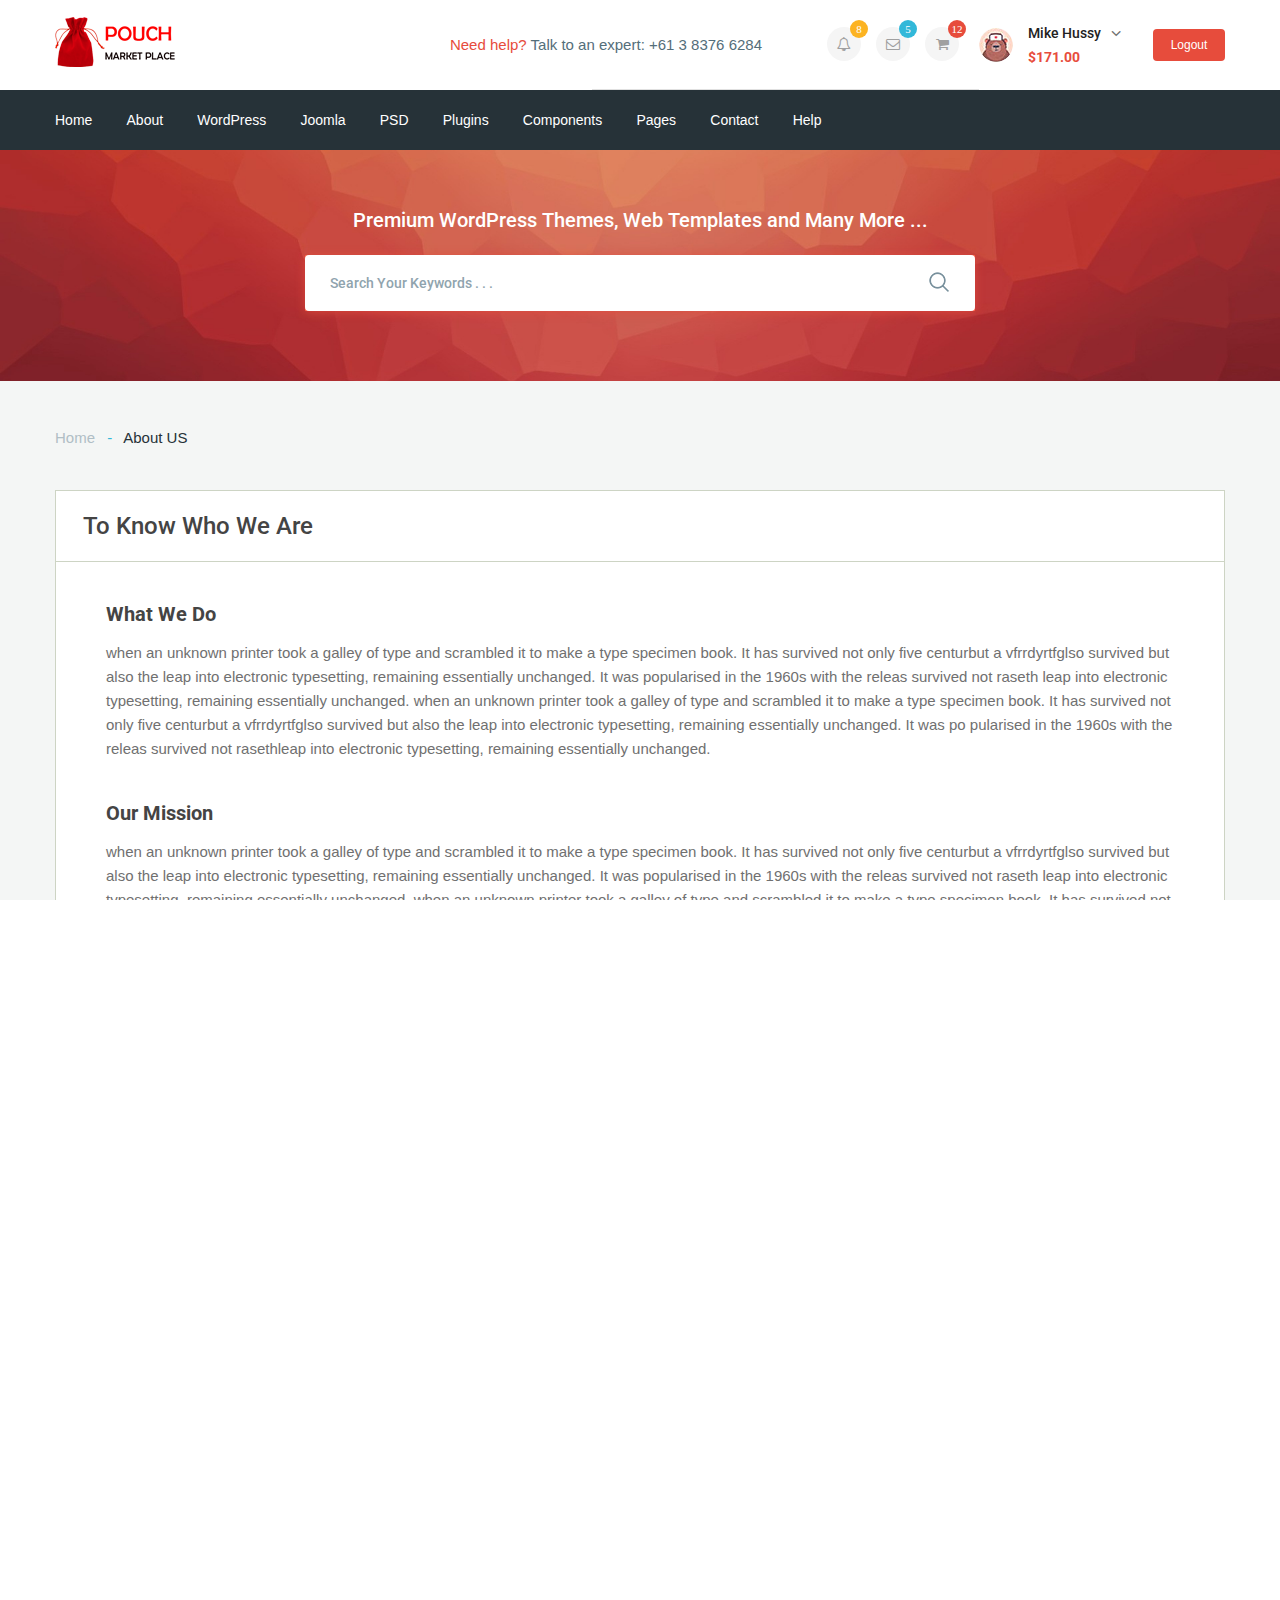
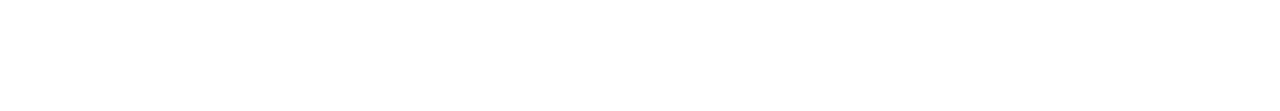
<file: about.html>
<!DOCTYPE html>
<html lang="en">

<head>
  <meta charset="UTF-8" />
  <meta name="viewport" content="width=device-width, initial-scale=1.0" />
  <title>About US</title>
  <link rel="icon" href="images/logo-mini.png">

  <link href="https://fonts.googleapis.com/css2?family=Open+Sans:wght@800&display=swap" rel="stylesheet">
  <link href="https://fonts.googleapis.com/css2?family=Roboto:wght@300;500;700&display=swap" rel="stylesheet">
  <link href="https://fonts.googleapis.com/css2?family=Raleway:wght@700&display=swap" rel="stylesheet">

  <link rel="stylesheet" href="css/libs.min.css" />
  <link rel="stylesheet" href="css/style.min.css" />
</head>

<body>

  <div class="wrapper">
    <div class="content page-content">

      <header class="header">
        <div class="header__top">

          <div class="container">
            <div class="header__top-inner">

              <div class="header__logo">
                <a href="#">
                  <img src="images/logo.png" alt="logo">
                </a>
              </div>

              <div class="header__text">
                <a href="#">
                  <span>Need help?</span>
                </a>
                Talk to an expert:
                <a class="header__phone" href="tel:61383766284">+61 3 8376 6284</a>
              </div>

              <div class="header__box">

                <div class="notification__box">
                  <a class="notification header__circle active icon-bell-o" href="#"><span>8</span></a>

                  <div class="circle__menu notification__menu">
                    <a class="circle__item icon-bell-o icons-color" href="#">
                      <img class="circle__images" src="images/content/message-1.jpg" alt="">
                      <div class="circle__info">
                        <div class="circle__info-thema">Need WP Help!</div>
                        <div class="circle__info-date">01 Dec, 2016</div>
                      </div>
                    </a>
                    <a class="circle__item icon-bell-o" href="#">
                      <img class="circle__images" src="images/content/message-2.jpg" alt="">
                      <div class="circle__info">
                        <div class="circle__info-thema">Need WP Help!</div>
                        <div class="circle__info-date">26 Nov, 2016</div>
                      </div>
                    </a>
                    <a class="circle__item icon-bell-o" href="#">
                      <img class="circle__images" src="images/content/message-3.jpg" alt="">
                      <div class="circle__info">
                        <div class="circle__info-thema">Psd Template Help!</div>
                        <div class="circle__info-date">26 Nov, 2016</div>
                      </div>
                    </a>
                  </div>

                </div>

                <div class="message__box">
                  <a class="message header__circle active icon-envelope-o" href="#"><span>5</span></a>

                  <div class="circle__menu message__menu">
                    <a class="circle__item icon-envelope-o icons-color" href="#">
                      <img class="circle__images" src="images/content/message-1.jpg" alt="">
                      <div class="circle__info">
                        <div class="circle__info-name">Kazi Fahim</div>
                        <div class="circle__info-thema">Need WP Help!</div>
                        <div class="circle__info-date">01 Dec, 2016</div>
                      </div>
                    </a>
                    <a class="circle__item icon-envelope-o" href="#">
                      <img class="circle__images" src="images/content/message-2.jpg" alt="">
                      <div class="circle__info">
                        <div class="circle__info-name">Richi Lenal</div>
                        <div class="circle__info-thema">Need WP Help!</div>
                        <div class="circle__info-date">26 Nov, 2016</div>
                      </div>
                    </a>
                    <a class="circle__item icon-mail-reply" href="#">
                      <img class="circle__images" src="images/content/message-3.jpg" alt="">
                      <div class="circle__info">
                        <div class="circle__info-name">PsdBosS</div>
                        <div class="circle__info-thema">Psd Template Help!</div>
                        <div class="circle__info-date">26 Nov, 2016</div>
                      </div>
                    </a>
                  </div>

                </div>

                <div class="basket__box">
                  <a class="basket header__circle active icon-shopping-cart" href="#"><span>12</span></a>

                  <div class="circle__menu">
                    <div class="circle__item">
                      <a href="#"><img class="circle__images" src="images/content/basket-1.jpg" alt=""></a>
                      <div class="circle__info">
                        <a href="#" class="circle__info-name">Grand Ballet</a>
                        <div class="circle__info-thema">WordacPress</div>
                        <div class="circle__info-price">$59</div>
                      </div>
                    </div>
                    <div class="circle__item">
                      <a href="#"><img class="circle__images" src="images/content/basket-2.jpg" alt=""></a>
                      <div class="circle__info">
                        <a href="#" class="circle__info-name">Apple Device</a>
                        <div class="circle__info-thema">WordacPress</div>
                        <div class="circle__info-price">$59</div>
                      </div>
                    </div>
                    <div class="basket__sum">
                      <div class="basket__title">
                        <div class="basket__summ-total">Total</div>
                        <div class="basket__sum-pri">$118</div>
                      </div>
                      <a class="basket__btn" href="#">Go to Cart</a>
                      <a class="basket__btn basket__btn-checkout" href="#">Go to Checkout</a>
                    </div>
                  </div>

                </div>

                <div class="user__box">
                  <a class="user" href="#">
                    <div class="user__inner">
                      <div class="user__images">
                        <img src="images/content/use-login.jpg" alt="foto">
                      </div>
                      <div class="user__info">
                        <div class="user__name">Mike Hussy</div>
                        <div class="user__money">$171.00</div>
                      </div>
                    </div>
                  </a>

                  <div class="user__menu">
                    <ul>
                      <li class="angel-right"><a href="#">Profile Page</a></li>
                      <li class="angel-right"><a href="#">Portfolio</a></li>
                      <li class="angel-right"><a href="#">Account Setting</a></li>
                      <li class="angel-right"><a href="#">Downloads</a></li>
                      <li class="angel-right"><a href="#">Wishlist</a></li>
                      <li class="angel-right"><a href="#">Upload Item</a></li>
                      <li class="angel-right"><a href="#">Statement</a></li>
                      <li class="angel-right"><a href="#">Withdraws</a></li>
                    </ul>
                  </div>
                </div>
                <a class="header__btn header__btn-login header__btn-login--off" data-fancybox data-src="#modal"
                  href="javascript:;">Login</a>
                <a class="header__btn header__btn-logout header__btn-login--on" href="#">Logout</a>
                <a class="header__btn header__btn-register header__btn-login--off" href="#">Register</a>

              </div>
              <div class="header__btn-menu icon-user"></div>
            </div>
          </div>
        </div>

        <div class="header__menu">

          <div class="container">
            <nav class="menu">
              <div class="menu__btn">
                <div></div>
                <div></div>
                <div></div>
              </div>

              <ul class="menu__list">
                <li><a href="#">Home</a></li>
                <li><a href="#">About</a></li>
                <li><a href="#">WordPress</a></li>
                <li><a href="#">Joomla</a></li>
                <li><a href="#">PSD</a></li>
                <li><a href="#">Plugins</a></li>
                <li><a href="#">Components</a></li>
                <li><a href="#">Pages</a></li>
                <li><a href="#">Contact</a></li>
                <li><a href="#">Help</a></li>
              </ul>
            </nav>
          </div>
        </div>
      </header>

      <section class="search page-search" style="background-image: url(images/search-bg.jpg);">
        <div class="container">
          <div class="search__inner">
            <div class="search__inner-text">Premium WordPress Themes, Web Templates and Many More ...</div>
            <div class="search__inner-form">
              <form>
                <input type="text" placeholder="Search Your Keywords . . ." required="required">
                <button type="submit">
                  <img src="images/icons/search.png" alt="">
                </button>
              </form>
            </div>
          </div>
        </div>
      </section>

      <div class="breadcrumbs">
        <div class="container">
          <div class="breadcrumbs__inner">
            <ul class="breadcrumbs__list">
              <li><a href="#">Home</a></li>
              <li><span>About US</span></li>
            </ul>
          </div>
        </div>
      </div>

      <section class="about">
        <div class="container">
          <div class="about__wrapper">
            <div class="about__head">To Know Who We Are</div>
            <div class="about__inner">
              <div class="about__box">
                <h3>What We Do</h3>
                <p>
                  when an unknown printer took a galley of type and scrambled it to make a type specimen book. It has
                  survived not only five centurbut a vfrrdyrtfglso survived
                  but also the leap into electronic typesetting, remaining essentially unchanged. It was popularised in
                  the 1960s with the releas survived not raseth
                  leap into electronic typesetting, remaining essentially unchanged. when an unknown printer took a
                  galley of type and scrambled it to make a type specimen
                  book. It has survived not only five centurbut a vfrrdyrtfglso survived but also the leap into
                  electronic typesetting, remaining essentially unchanged. It was po
                  pularised in the 1960s with the releas survived not rasethleap into electronic typesetting, remaining
                  essentially unchanged.
                </p>
              </div>
              <div class="about__box">
                <h3>Our Mission</h3>
                <p>
                  when an unknown printer took a galley of type and scrambled it to make a type specimen book. It has
                  survived not only five centurbut a vfrrdyrtfglso survived
                  but also the leap into electronic typesetting, remaining essentially unchanged. It was popularised in
                  the 1960s with the releas survived not raseth
                  leap into electronic typesetting, remaining essentially unchanged. when an unknown printer took a
                  galley of type and scrambled it to make a type specimen
                  book. It has survived not only five centurbut a vfrrdyrtfglso survived but also the leap into
                  electronic typesetting, remaining essentially unchanged. It was po
                  pularised in the 1960s with the releas survived not rasethleap into electronic typesetting, remaining
                  essentially unchanged.
                </p>
              </div>
            </div>
          </div>
        </div>
      </section>

    </div>
    <footer class="footer">
      <div class="footer__content">
        <div class="container">
          <div class="footer__inner">

            <div class="footer__col footer__col-adress">
              <div class="footer__col-title">About Company</div>
              <div class="footer__col-text">
                Praesent vel rutrum purus. Nam vel dui eu risus duis dignissim digniSuspen disse.Fusce sit amet urna
                iat.Praesent vel rutrum purus.
              </div>
              <div class="footer__info">
                PO Box 16122 Collins Street West
                Victoria 8007 Australia
              </div>
              <a class="footer__info footer__info--phone" href="tel:61383766284">
                +61 3 8376 6284
              </a>
            </div>

            <div class="footer__col footer__col-menu">
              <div class="footer__col-title">Join Our Community</div>
              <ul class="footer__col-list">
                <li><a class="angel-right" href="#">Home</a></li>
                <li><a class="angel-right" href="#">Forums</a></li>
                <li><a class="angel-right" href="#">Become an Author</a></li>
                <li><a class="angel-right" href="#">Community Meetups</a></li>
                <li><a class="angel-right" href="#">Become an Affiliate</a></li>
              </ul>
            </div>

            <div class="footer__col footer__col-menu">
              <div class="footer__col-title">Need Help?</div>
              <ul class="footer__col-list">
                <li><a class="angel-right" href="#">Help Center</a></li>
                <li><a class="angel-right" href="#">POUCH Market Terms</a></li>
                <li><a class="angel-right" href="#">Author Terms</a></li>
                <li><a class="angel-right" href="#">POUCH Licenses</a></li>
                <li><a class="angel-right" href="#">Contact Us</a></li>
              </ul>
            </div>

            <div class="footer__col footer__col-social">
              <div class="footer__col-title">Follow Us On</div>
              <ul class="footer__social-link">
                <li><a class="link-facebook" href="#"></a></li>
                <li><a class="link-twitter" href="#"></a></li>
                <li><a class="link-youtube" href="#"></a></li>
                <li><a class="link-pinterest" href="#"></a></li>
                <li><a class="link-linkedin" href="#"></a></li>
              </ul>
              <div class="footer__form">
                <div class="footer__form-title">Newsletter Sign Up!</div>
                <form action="">
                  <input type="text" placeholder="E-mail Address">
                  <button type="submit"></button>
                </form>
              </div>
            </div>

          </div>
        </div>
      </div>

      <div class="footer__copy">
        <div class="container">
          <div class="footer__copy-text">© 2017 POUCH market place. Trademarks and brands are the property of their
            respective owners.</div>
        </div>
      </div>
    </footer>
  </div>

  <div id="modal">
    <div class="login__wrapper">
      <div class="login__title">LOGIN</div>
      <form>
        <label class="login__label-name">
          <input type="text" placeholder="Name" required>
        </label>
        <label class="login__label-pass">
          <input type="password" placeholder="Password" required>
        </label>
        <button type="submit">Submit</button>
        <a class="create-acc" href="#">Creat An Account?</a>
        <a class="lost-pass" href="#">Lost Password?</a>
      </form>
    </div>
  </div>

  <script src="https://ajax.googleapis.com/ajax/libs/jquery/3.5.1/jquery.min.js"></script>
  <script src="js/libs.min.js"></script>
  <script src="js/main.js"></script>
</body>

</html>
</file>
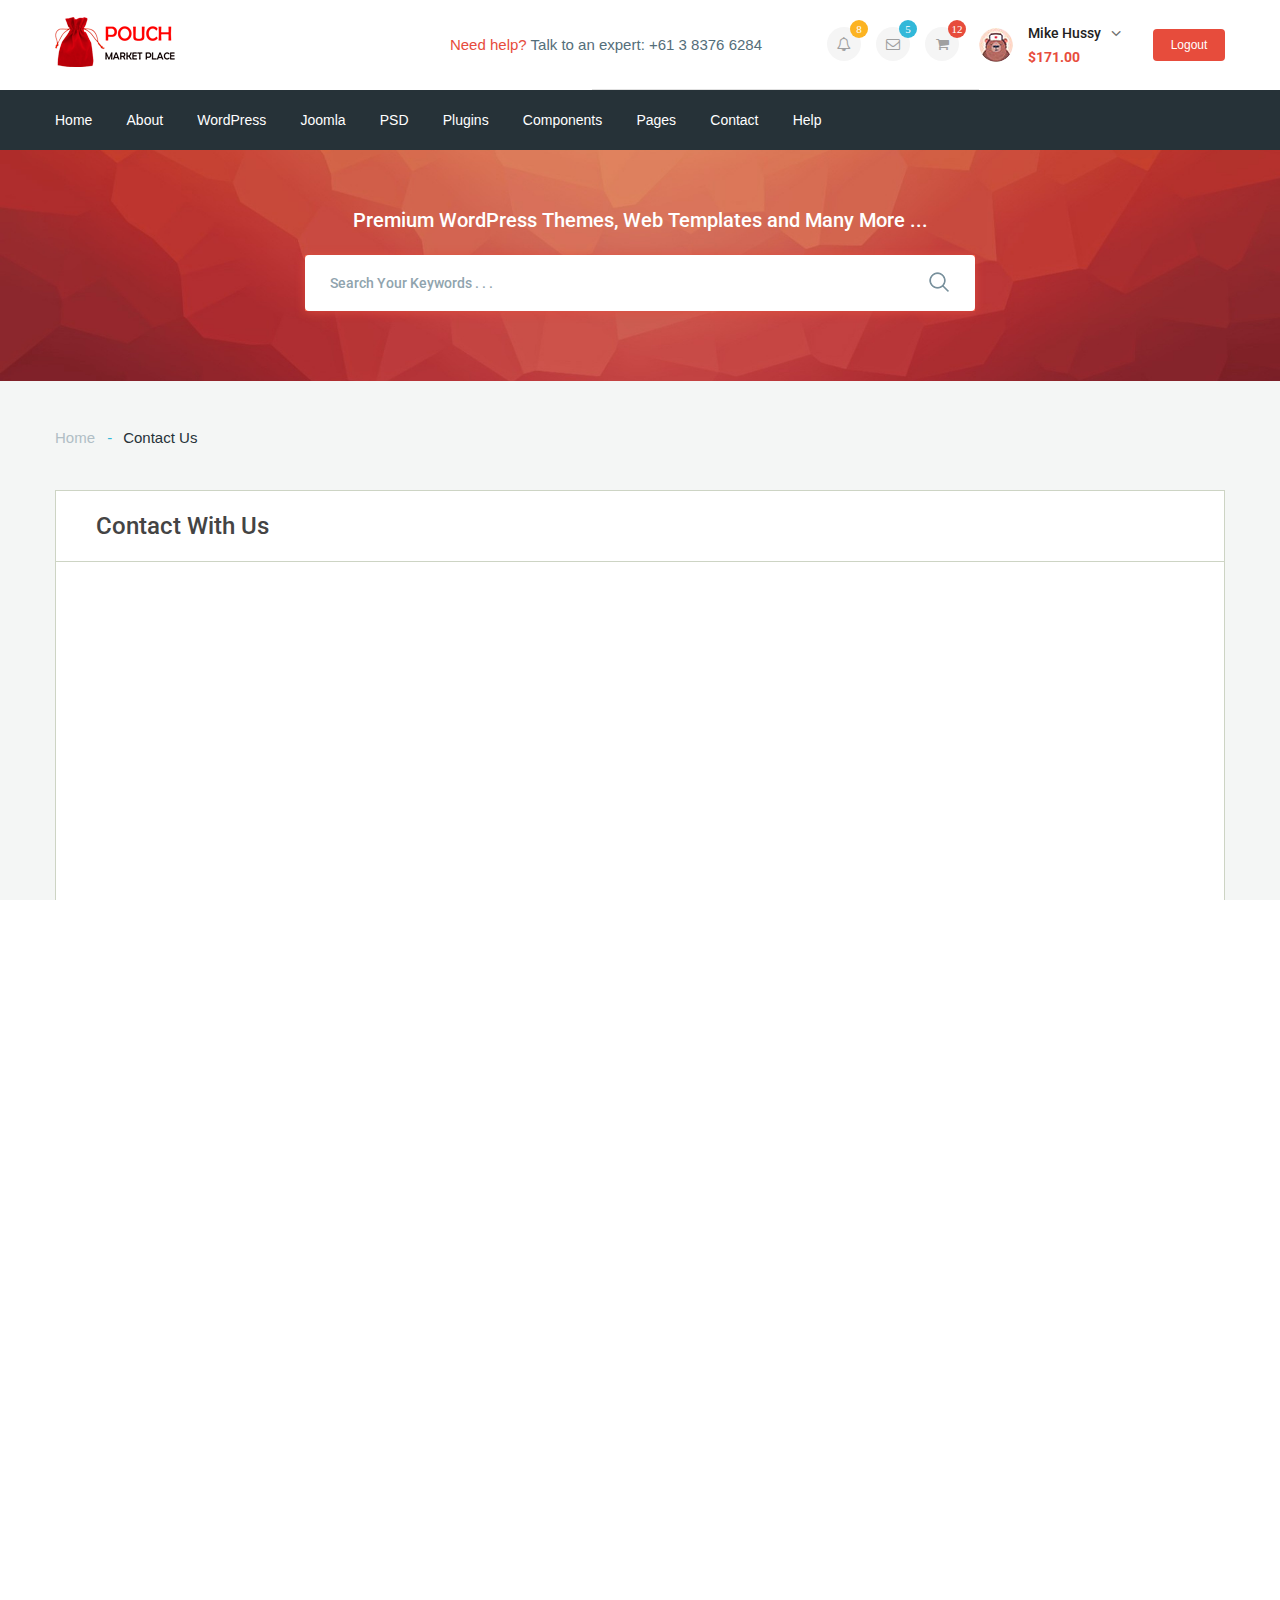
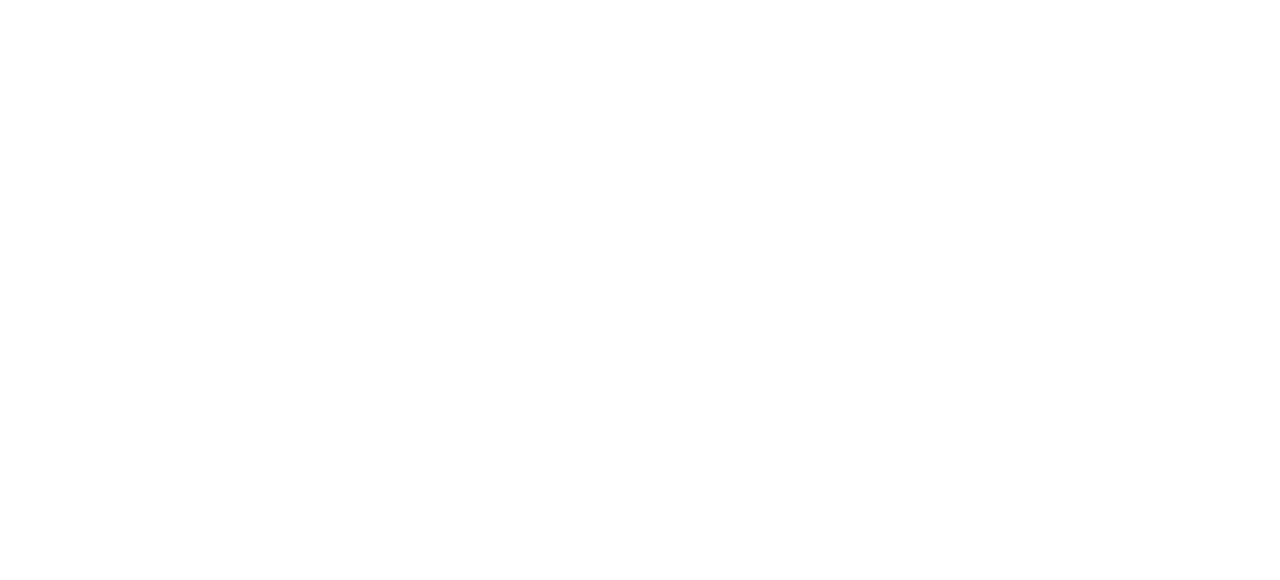
<file: contacts.html>
<!DOCTYPE html>
<html lang="en">

<head>
  <meta charset="UTF-8" />
  <meta name="viewport" content="width=device-width, initial-scale=1.0" />
  <title>Contact Us</title>
  <link rel="icon" href="images/logo-mini.png">

  <link href="https://fonts.googleapis.com/css2?family=Open+Sans:wght@800&display=swap" rel="stylesheet">
  <link href="https://fonts.googleapis.com/css2?family=Roboto:wght@300;500;700&display=swap" rel="stylesheet">
  <link href="https://fonts.googleapis.com/css2?family=Raleway:wght@700&display=swap" rel="stylesheet">

  <link rel="stylesheet" href="css/libs.min.css" />
  <link rel="stylesheet" href="css/style.min.css" />
</head>

<body>

  <div class="wrapper">
    <div class="content page-content">

      <header class="header">
        <div class="header__top">

          <div class="container">
            <div class="header__top-inner">

              <div class="header__logo">
                <a href="#">
                  <img src="images/logo.png" alt="logo">
                </a>
              </div>

              <div class="header__text">
                <a href="#">
                  <span>Need help?</span>
                </a>
                Talk to an expert:
                <a class="header__phone" href="tel:61383766284">+61 3 8376 6284</a>
              </div>

              <div class="header__box">

                <div class="notification__box">
                  <a class="notification header__circle active icon-bell-o" href="#"><span>8</span></a>

                  <div class="circle__menu notification__menu">
                    <a class="circle__item icon-bell-o icons-color" href="#">
                      <img class="circle__images" src="images/content/message-1.jpg" alt="">
                      <div class="circle__info">
                        <div class="circle__info-thema">Need WP Help!</div>
                        <div class="circle__info-date">01 Dec, 2016</div>
                      </div>
                    </a>
                    <a class="circle__item icon-bell-o" href="#">
                      <img class="circle__images" src="images/content/message-2.jpg" alt="">
                      <div class="circle__info">
                        <div class="circle__info-thema">Need WP Help!</div>
                        <div class="circle__info-date">26 Nov, 2016</div>
                      </div>
                    </a>
                    <a class="circle__item icon-bell-o" href="#">
                      <img class="circle__images" src="images/content/message-3.jpg" alt="">
                      <div class="circle__info">
                        <div class="circle__info-thema">Psd Template Help!</div>
                        <div class="circle__info-date">26 Nov, 2016</div>
                      </div>
                    </a>
                  </div>

                </div>

                <div class="message__box">
                  <a class="message header__circle active icon-envelope-o" href="#"><span>5</span></a>

                  <div class="circle__menu message__menu">
                    <a class="circle__item icon-envelope-o icons-color" href="#">
                      <img class="circle__images" src="images/content/message-1.jpg" alt="">
                      <div class="circle__info">
                        <div class="circle__info-name">Kazi Fahim</div>
                        <div class="circle__info-thema">Need WP Help!</div>
                        <div class="circle__info-date">01 Dec, 2016</div>
                      </div>
                    </a>
                    <a class="circle__item icon-envelope-o" href="#">
                      <img class="circle__images" src="images/content/message-2.jpg" alt="">
                      <div class="circle__info">
                        <div class="circle__info-name">Richi Lenal</div>
                        <div class="circle__info-thema">Need WP Help!</div>
                        <div class="circle__info-date">26 Nov, 2016</div>
                      </div>
                    </a>
                    <a class="circle__item icon-mail-reply" href="#">
                      <img class="circle__images" src="images/content/message-3.jpg" alt="">
                      <div class="circle__info">
                        <div class="circle__info-name">PsdBosS</div>
                        <div class="circle__info-thema">Psd Template Help!</div>
                        <div class="circle__info-date">26 Nov, 2016</div>
                      </div>
                    </a>
                  </div>

                </div>

                <div class="basket__box">
                  <a class="basket header__circle active icon-shopping-cart" href="#"><span>12</span></a>

                  <div class="circle__menu">
                    <div class="circle__item">
                      <a href="#"><img class="circle__images" src="images/content/basket-1.jpg" alt=""></a>
                      <div class="circle__info">
                        <a href="#" class="circle__info-name">Grand Ballet</a>
                        <div class="circle__info-thema">WordacPress</div>
                        <div class="circle__info-price">$59</div>
                      </div>
                    </div>
                    <div class="circle__item">
                      <a href="#"><img class="circle__images" src="images/content/basket-2.jpg" alt=""></a>
                      <div class="circle__info">
                        <a href="#" class="circle__info-name">Apple Device</a>
                        <div class="circle__info-thema">WordacPress</div>
                        <div class="circle__info-price">$59</div>
                      </div>
                    </div>
                    <div class="basket__sum">
                      <div class="basket__title">
                        <div class="basket__summ-total">Total</div>
                        <div class="basket__sum-pri">$118</div>
                      </div>
                      <a class="basket__btn" href="#">Go to Cart</a>
                      <a class="basket__btn basket__btn-checkout" href="#">Go to Checkout</a>
                    </div>
                  </div>

                </div>

                <div class="user__box">
                  <a class="user" href="#">
                    <div class="user__inner">
                      <div class="user__images">
                        <img src="images/content/use-login.jpg" alt="foto">
                      </div>
                      <div class="user__info">
                        <div class="user__name">Mike Hussy</div>
                        <div class="user__money">$171.00</div>
                      </div>
                    </div>
                  </a>

                  <div class="user__menu">
                    <ul>
                      <li class="angel-right"><a href="#">Profile Page</a></li>
                      <li class="angel-right"><a href="#">Portfolio</a></li>
                      <li class="angel-right"><a href="#">Account Setting</a></li>
                      <li class="angel-right"><a href="#">Downloads</a></li>
                      <li class="angel-right"><a href="#">Wishlist</a></li>
                      <li class="angel-right"><a href="#">Upload Item</a></li>
                      <li class="angel-right"><a href="#">Statement</a></li>
                      <li class="angel-right"><a href="#">Withdraws</a></li>
                    </ul>
                  </div>
                </div>
                <a class="header__btn header__btn-login header__btn-login--off" data-fancybox data-src="#modal"
                  href="javascript:;">Login</a>
                <a class="header__btn header__btn-logout header__btn-login--on" href="#">Logout</a>
                <a class="header__btn header__btn-register header__btn-login--off" href="#">Register</a>

              </div>
              <div class="header__btn-menu icon-user"></div>
            </div>
          </div>
        </div>

        <div class="header__menu">

          <div class="container">
            <nav class="menu">
              <div class="menu__btn">
                <div></div>
                <div></div>
                <div></div>
              </div>

              <ul class="menu__list">
                <li><a href="#">Home</a></li>
                <li><a href="#">About</a></li>
                <li><a href="#">WordPress</a></li>
                <li><a href="#">Joomla</a></li>
                <li><a href="#">PSD</a></li>
                <li><a href="#">Plugins</a></li>
                <li><a href="#">Components</a></li>
                <li><a href="#">Pages</a></li>
                <li><a href="#">Contact</a></li>
                <li><a href="#">Help</a></li>
              </ul>
            </nav>
          </div>
        </div>
      </header>

      <section class="search page-search" style="background-image: url(images/search-bg.jpg);">
        <div class="container">
          <div class="search__inner">
            <div class="search__inner-text">Premium WordPress Themes, Web Templates and Many More ...</div>
            <div class="search__inner-form">
              <form>
                <input type="text" placeholder="Search Your Keywords . . ." required="required">
                <button type="submit">
                  <img src="images/icons/search.png" alt="">
                </button>
              </form>
            </div>
          </div>
        </div>
      </section>

      <div class="breadcrumbs">
        <div class="container">
          <div class="breadcrumbs__inner">
            <ul class="breadcrumbs__list">
              <li><a href="#">Home</a></li>
              <li><span>Contact Us</span></li>
            </ul>
          </div>
        </div>
      </div>

      <section class="contact">
        <div class="container">
          <div class="contact__wrapper">
            <div class="contact__head">Contact With Us</div>
            <div class="contact__inner">

              <div class="contact__map">
                <iframe
                  src="https://www.google.com/maps/embed?pb=!1m18!1m12!1m3!1d2491.438809167061!2d36.23166008586098!3d50.003041709379346!2m3!1f0!2f0!3f0!3m2!1i1024!2i768!4f13.1!3m3!1m2!1s0x4127a06db1b5419d%3A0xf725a7c987c29d42!2z0J_QsNC8J9GP0YLQvdC40Log0KLQsNGA0LDRgdGDINCT0YDQuNCz0L7RgNC-0LLQuNGH0YMg0KjQtdCy0YfQtdC90LrRgw!5e0!3m2!1sru!2sua!4v1591128665878!5m2!1sru!2sua"
                  frameborder="0" style="border:0;" allowfullscreen="" aria-hidden="false" tabindex="0"></iframe>
              </div>

              <div class="contact__box">
                <div class="contact__info">
                  <div class="contact__info-item">
                    <div class="contact__info-title icon-map-marker">Our Office Address</div>
                    <div class="contact__info-content">PO Box 16122 Collins Street West
                      Victoria 8007 Australia</div>
                  </div>
                  <div class="contact__info-item">
                    <div class="contact__info-title icon-phone">Phone</div>
                    <a class="contact__info-content" href="tel:61383766284">+61 3 8376 6284</a>
                  </div>
                  <div class="contact__info-item">
                    <div class="contact__info-title icon-envelope-o">E-mail</div>
                    <div class="contact__info-content">info@POUCH.com</div>
                  </div>
                </div>

                <div class="contact__form">
                  <div class="contact__form-title">Drop Us A Message </div>
                  <form>
                    <div class="contact__form-row">
                      <input type="text" placeholder="Name*" required>
                      <input type="text" placeholder="E-mail*" required>
                    </div>
                    <textarea placeholder="Message*" required></textarea>
                    <button type="submit">Send Message</button>
                  </form>
                </div>
              </div>

            </div>
          </div>
        </div>
      </section>

    </div>
    <footer class="footer">
      <div class="footer__content">
        <div class="container">
          <div class="footer__inner">

            <div class="footer__col footer__col-adress">
              <div class="footer__col-title">About Company</div>
              <div class="footer__col-text">
                Praesent vel rutrum purus. Nam vel dui eu risus duis dignissim digniSuspen disse.Fusce sit amet urna
                iat.Praesent vel rutrum purus.
              </div>
              <div class="footer__info">
                PO Box 16122 Collins Street West
                Victoria 8007 Australia
              </div>
              <a class="footer__info footer__info--phone" href="tel:61383766284">
                +61 3 8376 6284
              </a>
            </div>

            <div class="footer__col footer__col-menu">
              <div class="footer__col-title">Join Our Community</div>
              <ul class="footer__col-list">
                <li><a class="angel-right" href="#">Home</a></li>
                <li><a class="angel-right" href="#">Forums</a></li>
                <li><a class="angel-right" href="#">Become an Author</a></li>
                <li><a class="angel-right" href="#">Community Meetups</a></li>
                <li><a class="angel-right" href="#">Become an Affiliate</a></li>
              </ul>
            </div>

            <div class="footer__col footer__col-menu">
              <div class="footer__col-title">Need Help?</div>
              <ul class="footer__col-list">
                <li><a class="angel-right" href="#">Help Center</a></li>
                <li><a class="angel-right" href="#">POUCH Market Terms</a></li>
                <li><a class="angel-right" href="#">Author Terms</a></li>
                <li><a class="angel-right" href="#">POUCH Licenses</a></li>
                <li><a class="angel-right" href="#">Contact Us</a></li>
              </ul>
            </div>

            <div class="footer__col footer__col-social">
              <div class="footer__col-title">Follow Us On</div>
              <ul class="footer__social-link">
                <li><a class="link-facebook" href="#"></a></li>
                <li><a class="link-twitter" href="#"></a></li>
                <li><a class="link-youtube" href="#"></a></li>
                <li><a class="link-pinterest" href="#"></a></li>
                <li><a class="link-linkedin" href="#"></a></li>
              </ul>
              <div class="footer__form">
                <div class="footer__form-title">Newsletter Sign Up!</div>
                <form action="">
                  <input type="text" placeholder="E-mail Address">
                  <button type="submit"></button>
                </form>
              </div>
            </div>

          </div>
        </div>
      </div>

      <div class="footer__copy">
        <div class="container">
          <div class="footer__copy-text">© 2017 POUCH market place. Trademarks and brands are the property of their
            respective owners.</div>
        </div>
      </div>
    </footer>
  </div>

  <div id="modal">
    <div class="login__wrapper">
      <div class="login__title">LOGIN</div>
      <form>
        <label class="login__label-name">
          <input type="text" placeholder="Name" required>
        </label>
        <label class="login__label-pass">
          <input type="password" placeholder="Password" required>
        </label>
        <button type="submit">Submit</button>
        <a class="create-acc" href="#">Creat An Account?</a>
        <a class="lost-pass" href="#">Lost Password?</a>
      </form>
    </div>
  </div>

  <script src="https://ajax.googleapis.com/ajax/libs/jquery/3.5.1/jquery.min.js"></script>
  <script src="js/libs.min.js"></script>
  <script src="js/main.js"></script>
</body>

</html>
</file>
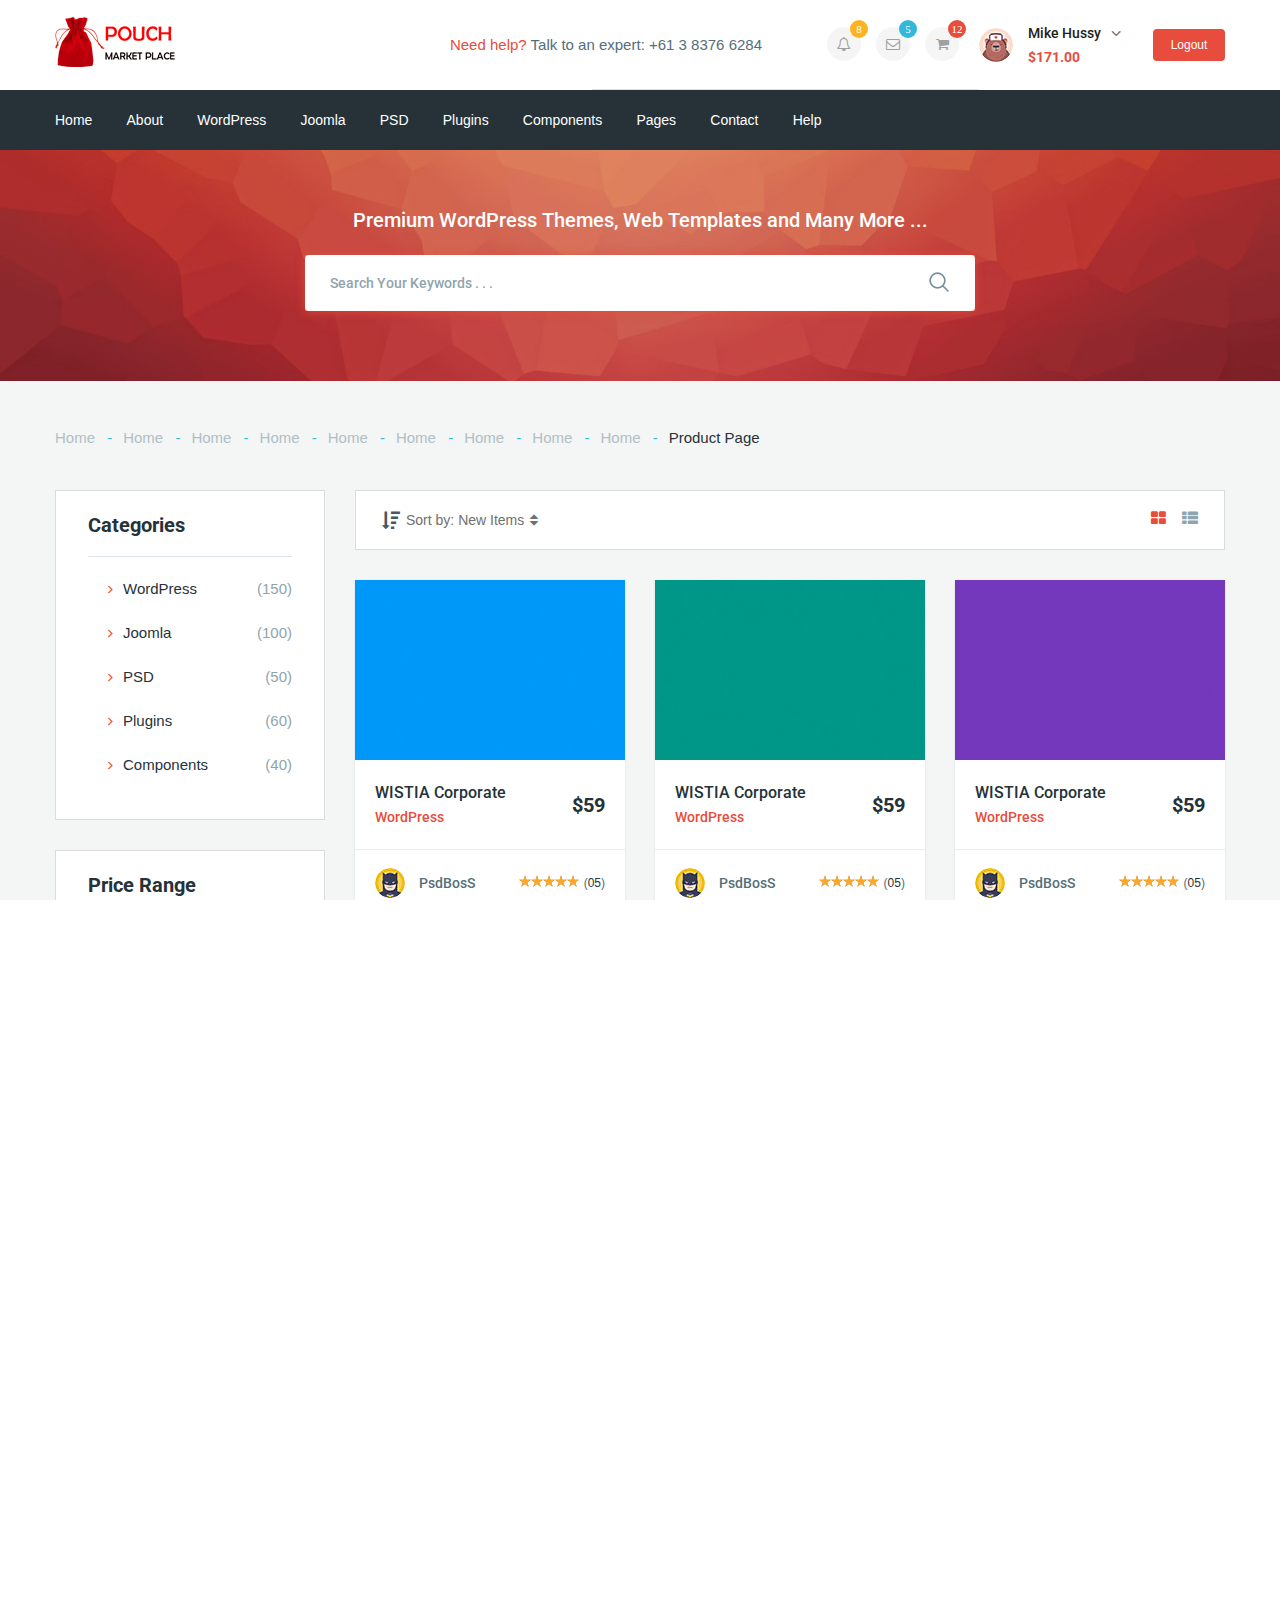
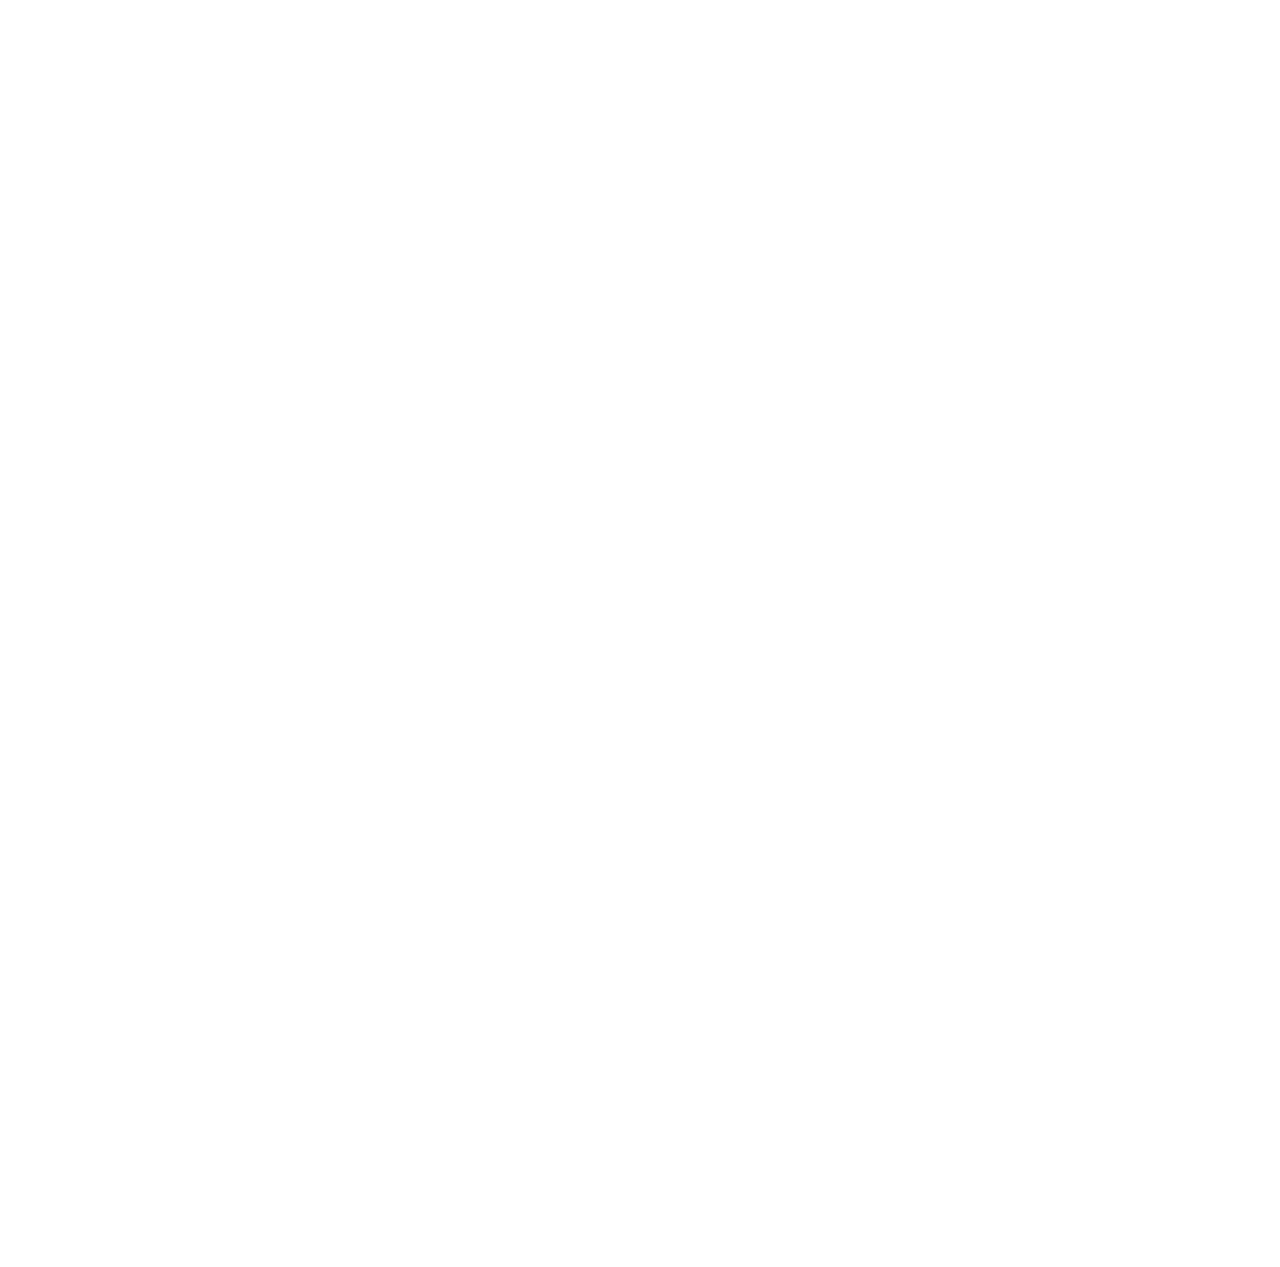
<file: new-items.html>
<!DOCTYPE html>
<html lang="en">

<head>
  <meta charset="UTF-8" />
  <meta name="viewport" content="width=device-width, initial-scale=1.0" />
  <title>Product Page</title>
  <link rel="icon" href="images/logo-mini.png">

  <link href="https://fonts.googleapis.com/css2?family=Roboto:wght@300;500;700&display=swap" rel="stylesheet">
  <link href="https://fonts.googleapis.com/css2?family=Raleway:wght@700&display=swap" rel="stylesheet">

  <link rel="stylesheet" href="css/libs.min.css" />
  <link rel="stylesheet" href="css/style.min.css" />
</head>

<body>

  <div class="wrapper">
    <div class="content page-content">

      <header class="header">
        <div class="header__top">

          <div class="container">
            <div class="header__top-inner">

              <div class="header__logo">
                <a href="#">
                  <img src="images/logo.png" alt="logo">
                </a>
              </div>

              <div class="header__text">
                <a href="#">
                  <span>Need help?</span>
                </a>
                Talk to an expert:
                <a class="header__phone" href="tel:61383766284">+61 3 8376 6284</a>
              </div>

              <div class="header__box">

                <div class="notification__box">
                  <a class="notification header__circle active icon-bell-o" href="#"><span>8</span></a>

                  <div class="circle__menu notification__menu">
                    <a class="circle__item icon-bell-o icons-color" href="#">
                      <img class="circle__images" src="images/content/message-1.jpg" alt="">
                      <div class="circle__info">
                        <div class="circle__info-thema">Need WP Help!</div>
                        <div class="circle__info-date">01 Dec, 2016</div>
                      </div>
                    </a>
                    <a class="circle__item icon-bell-o" href="#">
                      <img class="circle__images" src="images/content/message-2.jpg" alt="">
                      <div class="circle__info">
                        <div class="circle__info-thema">Need WP Help!</div>
                        <div class="circle__info-date">26 Nov, 2016</div>
                      </div>
                    </a>
                    <a class="circle__item icon-bell-o" href="#">
                      <img class="circle__images" src="images/content/message-3.jpg" alt="">
                      <div class="circle__info">
                        <div class="circle__info-thema">Psd Template Help!</div>
                        <div class="circle__info-date">26 Nov, 2016</div>
                      </div>
                    </a>
                  </div>

                </div>

                <div class="message__box">
                  <a class="message header__circle active icon-envelope-o" href="#"><span>5</span></a>

                  <div class="circle__menu message__menu">
                    <a class="circle__item icon-envelope-o icons-color" href="#">
                      <img class="circle__images" src="images/content/message-1.jpg" alt="">
                      <div class="circle__info">
                        <div class="circle__info-name">Kazi Fahim</div>
                        <div class="circle__info-thema">Need WP Help!</div>
                        <div class="circle__info-date">01 Dec, 2016</div>
                      </div>
                    </a>
                    <a class="circle__item icon-envelope-o" href="#">
                      <img class="circle__images" src="images/content/message-2.jpg" alt="">
                      <div class="circle__info">
                        <div class="circle__info-name">Richi Lenal</div>
                        <div class="circle__info-thema">Need WP Help!</div>
                        <div class="circle__info-date">26 Nov, 2016</div>
                      </div>
                    </a>
                    <a class="circle__item icon-mail-reply" href="#">
                      <img class="circle__images" src="images/content/message-3.jpg" alt="">
                      <div class="circle__info">
                        <div class="circle__info-name">PsdBosS</div>
                        <div class="circle__info-thema">Psd Template Help!</div>
                        <div class="circle__info-date">26 Nov, 2016</div>
                      </div>
                    </a>
                  </div>

                </div>

                <div class="basket__box">
                  <a class="basket header__circle active icon-shopping-cart" href="#"><span>12</span></a>

                  <div class="circle__menu">
                    <div class="circle__item">
                      <a href="#"><img class="circle__images" src="images/content/basket-1.jpg" alt=""></a>
                      <div class="circle__info">
                        <a href="#" class="circle__info-name">Grand Ballet</a>
                        <div class="circle__info-thema">WordacPress</div>
                        <div class="circle__info-price">$59</div>
                      </div>
                    </div>
                    <div class="circle__item">
                      <a href="#"><img class="circle__images" src="images/content/basket-2.jpg" alt=""></a>
                      <div class="circle__info">
                        <a href="#" class="circle__info-name">Apple Device</a>
                        <div class="circle__info-thema">WordacPress</div>
                        <div class="circle__info-price">$59</div>
                      </div>
                    </div>
                    <div class="basket__sum">
                      <div class="basket__title">
                        <div class="basket__summ-total">Total</div>
                        <div class="basket__sum-pri">$118</div>
                      </div>
                      <a class="basket__btn" href="#">Go to Cart</a>
                      <a class="basket__btn basket__btn-checkout" href="#">Go to Checkout</a>
                    </div>
                  </div>

                </div>

                <div class="user__box">
                  <a class="user" href="#">
                    <div class="user__inner">
                      <div class="user__images">
                        <img src="images/content/use-login.jpg" alt="foto">
                      </div>
                      <div class="user__info">
                        <div class="user__name">Mike Hussy</div>
                        <div class="user__money">$171.00</div>
                      </div>
                    </div>
                  </a>

                  <div class="user__menu">
                    <ul>
                      <li class="angel-right"><a href="#">Profile Page</a></li>
                      <li class="angel-right"><a href="#">Portfolio</a></li>
                      <li class="angel-right"><a href="#">Account Setting</a></li>
                      <li class="angel-right"><a href="#">Downloads</a></li>
                      <li class="angel-right"><a href="#">Wishlist</a></li>
                      <li class="angel-right"><a href="#">Upload Item</a></li>
                      <li class="angel-right"><a href="#">Statement</a></li>
                      <li class="angel-right"><a href="#">Withdraws</a></li>
                    </ul>
                  </div>
                </div>
                <a class="header__btn header__btn-login header__btn-login--off" data-fancybox data-src="#modal"
                  href="javascript:;">Login</a>
                <a class="header__btn header__btn-logout header__btn-login--on" href="#">Logout</a>
                <a class="header__btn header__btn-register header__btn-login--off" href="#">Register</a>

              </div>
              <div class="header__btn-menu icon-user"></div>
            </div>
          </div>
        </div>

        <div class="header__menu">

          <div class="container">
            <nav class="menu">
              <div class="menu__btn">
                <div></div>
                <div></div>
                <div></div>
              </div>

              <ul class="menu__list">
                <li><a href="#">Home</a></li>
                <li><a href="#">About</a></li>
                <li><a href="#">WordPress</a></li>
                <li><a href="#">Joomla</a></li>
                <li><a href="#">PSD</a></li>
                <li><a href="#">Plugins</a></li>
                <li><a href="#">Components</a></li>
                <li><a href="#">Pages</a></li>
                <li><a href="#">Contact</a></li>
                <li><a href="#">Help</a></li>
              </ul>
            </nav>
          </div>
        </div>
      </header>

      <section class="search page-search" style="background-image: url(images/search-bg.jpg);">
        <div class="container">
          <div class="search__inner">
            <div class="search__inner-text">Premium WordPress Themes, Web Templates and Many More ...</div>
            <div class="search__inner-form">
              <form>
                <input type="text" placeholder="Search Your Keywords . . ." required="required">
                <button type="submit">
                  <img src="images/icons/search.png" alt="">
                </button>
              </form>
            </div>
          </div>
        </div>
      </section>

      <div class="breadcrumbs">
        <div class="container">
          <div class="breadcrumbs__inner">
            <ul class="breadcrumbs__list">
              <li><a href="#">Home</a></li>
              <li><a href="#">Home</a></li>
              <li><a href="#">Home</a></li>
              <li><a href="#">Home</a></li>
              <li><a href="#">Home</a></li>
              <li><a href="#">Home</a></li>
              <li><a href="#">Home</a></li>
              <li><a href="#">Home</a></li>
              <li><a href="#">Home</a></li>

              <li><span>Product Page</span></li>
            </ul>
          </div>
        </div>
      </div>

      <section class="product-page">
        <div class="container">
          <div class="product-page__inner">

            <aside class="product-page__aside">
              <div class="category aside__item">
                <div class="aside__title">Categories</div>
                <ul class="category__list">
                  <li><a class="angel-right" href="#">WordPress</a><span>(150)</span></li>
                  <li><a class="angel-right" href="#">Joomla</a><span>(100)</span></li>
                  <li><a class="angel-right" href="#">PSD</a><span>(50)</span></li>
                  <li><a class="angel-right" href="#">Plugins</a><span>(60)</span></li>
                  <li><a class="angel-right" href="#">Components</a><span>(40)</span></li>
                </ul>
              </div>

              <div class="price-range aside__item">
                <div class="aside__title">Price Range</div>

                <form action="">
                  <input type="text" class="js-range-slider" name="my_range" value="" />
                  <button type="submit">Search</button>
                </form>
              </div>

              <div class="top-sellers aside__item">
                <div class="aside__title">Top 10 Sellers</div>

                <div class="aside__product-item">

                  <div class="product__item">
                    <a class="product__item-img" href="#"
                      style="background-image: url(images/content/product-item-1.jpg);"></a>
                    <div class="product__item-content">
                      <div class="product__item-name">
                        <a class="product__item-title" href="#">The Post Grid Pro</a>
                        <a class="product__item-category" href="#">WordPress Plugin</a>
                      </div>
                      <div class="product__item-price">$40</div>
                    </div>
                    <div class="product__item-info">
                      <a class="product__item-author" href="#">
                        <div class="product__item-avatar" style="background-image: url(images/content/user.jpg);">
                        </div>
                        <span>PsdBosS</span>
                      </a>
                      <div class="product__item-star">
                        <div class="rate-star"></div><span class="product__item-starnum">(05)</span>
                      </div>
                    </div>
                  </div>

                  <div class="product__item">
                    <a class="product__item-img" href="#"
                      style="background-image: url(images/content/product-item-2.jpg);"></a>
                    <div class="product__item-content">
                      <div class="product__item-name">
                        <a class="product__item-title" href="#">The Post Grid Pro</a>
                        <a class="product__item-category" href="#">WordPress Plugin</a>
                      </div>
                      <div class="product__item-price">$40</div>
                    </div>
                    <div class="product__item-info">
                      <a class="product__item-author" href="#">
                        <div class="product__item-avatar" style="background-image: url(images/content/user.jpg);">
                        </div>
                        <span>PsdBosS</span>
                      </a>
                      <div class="product__item-star">
                        <div class="rate-star"></div><span class="roduct__item-starnum">(05)</span>
                      </div>
                    </div>
                  </div>

                  <div class="product__item">
                    <a class="product__item-img" href="#"
                      style="background-image: url(images/content/product-item-3.jpg);"></a>
                    <div class="product__item-content">
                      <div class="product__item-name">
                        <a class="product__item-title" href="#">The Post Grid Pro</a>
                        <a class="product__item-category" href="#">WordPress Plugin</a>
                      </div>
                      <div class="product__item-price">$40</div>
                    </div>
                    <div class="product__item-info">
                      <a class="product__item-author" href="#">
                        <div class="product__item-avatar" style="background-image: url(images/content/user.jpg);">
                        </div>
                        <span>PsdBosS</span>
                      </a>
                      <div class="product__item-star">
                        <div class="rate-star"></div><span class="roduct__item-starnum">(05)</span>
                      </div>
                    </div>
                  </div>

                </div>

                <a class="top-sellers__link" href="#">View All</a>
              </div>

            </aside>

            <div class="product-page__content">

              <div class="product-page__filter">
                <div class="product-page__filter-sort">
                  <button class="icon-sort-amount-desc"></button>Sort by: New Items <button
                    class="icon-unsorted"></button>
                </div>
                <div>
                  <button class="icon-th-large active"></button>
                  <button class="icon-th-list"></button>
                </div>

              </div>

              <div class="product-page__items">

                <div class="product__item">
                  <a class="product__item-img" href="#"
                    style="background-image: url(images/content/product-item-1.jpg);"></a>
                  <div class="product__item-content">
                    <div class="product__item-name">
                      <a class="product__item-title" href="#">WISTIA Corporate</a>
                      <a class="product__item-category" href="#">WordPress</a>
                      <div class="product__item-text">
                        Pimply dummy teacxt of the printing and typesetting industry.
                      </div>
                    </div>
                    <div class="product__item-price">
                      $59<span>Sales ( 14 )</span>
                    </div>
                  </div>
                  <div class="product__item-info">
                    <a class="product__item-author" href="#">
                      <div class="product__item-avatar" style="background-image: url(images/content/user.jpg);">
                      </div>
                      <span>PsdBosS</span>
                    </a>
                    <div class="product__item-star">
                      <div class="rate-star"></div>(<span>05</span>)

                    </div>
                    <div class="product__item-list">
                      <a class="icon-comment-o" href="#">(<span>10</span>)</a>
                      <div class="icon-heart-o">(<span>20</span>)</div>
                    </div>
                  </div>
                </div>

                <div class="product__item">
                  <a class="product__item-img" href="#"
                    style="background-image: url(images/content/product-item-2.jpg);"></a>
                  <div class="product__item-content">
                    <div class="product__item-name">
                      <a class="product__item-title" href="#">WISTIA Corporate</a>
                      <a class="product__item-category" href="#">WordPress</a>
                      <div class="product__item-text">
                        Pimply dummy teacxt of the printing and typesetting industry.
                      </div>
                    </div>
                    <div class="product__item-price">
                      $59<span>Sales ( 14 )</span>
                    </div>
                  </div>
                  <div class="product__item-info">
                    <a class="product__item-author" href="#">
                      <div class="product__item-avatar" style="background-image: url(images/content/user.jpg);">
                      </div>
                      <span>PsdBosS</span>
                    </a>
                    <div class="product__item-star">
                      <div class="rate-star"></div>(<span>05</span>)

                    </div>
                    <div class="product__item-list">
                      <a class="icon-comment-o" href="#">(<span>10</span>)</a>
                      <div class="icon-heart-o">(<span>20</span>)</div>
                    </div>
                  </div>
                </div>

                <div class="product__item">
                  <a class="product__item-img" href="#"
                    style="background-image: url(images/content/product-item-3.jpg);"></a>
                  <div class="product__item-content">
                    <div class="product__item-name">
                      <a class="product__item-title" href="#">WISTIA Corporate</a>
                      <a class="product__item-category" href="#">WordPress</a>
                      <div class="product__item-text">
                        Pimply dummy teacxt of the printing and typesetting industry.
                      </div>
                    </div>
                    <div class="product__item-price">
                      $59<span>Sales ( 14 )</span>
                    </div>
                  </div>
                  <div class="product__item-info">
                    <a class="product__item-author" href="#">
                      <div class="product__item-avatar" style="background-image: url(images/content/user.jpg);">
                      </div>
                      <span>PsdBosS</span>
                    </a>
                    <div class="product__item-star">
                      <div class="rate-star"></div>(<span>05</span>)

                    </div>
                    <div class="product__item-list">
                      <a class="icon-comment-o" href="#">(<span>10</span>)</a>
                      <div class="icon-heart-o">(<span>20</span>)</div>
                    </div>
                  </div>
                </div>

                <div class="product__item">
                  <a class="product__item-img" href="#"
                    style="background-image: url(images/content/product-item-4.jpg);"></a>
                  <div class="product__item-content">
                    <div class="product__item-name">
                      <a class="product__item-title" href="#">WISTIA Corporate</a>
                      <a class="product__item-category" href="#">WordPress</a>
                      <div class="product__item-text">
                        Pimply dummy teacxt of the printing and typesetting industry.
                      </div>
                    </div>
                    <div class="product__item-price">
                      $59<span>Sales ( 14 )</span>
                    </div>
                  </div>
                  <div class="product__item-info">
                    <a class="product__item-author" href="#">
                      <div class="product__item-avatar" style="background-image: url(images/content/user.jpg);">
                      </div>
                      <span>PsdBosS</span>
                    </a>
                    <div class="product__item-star">
                      <div class="rate-star"></div>(<span>05</span>)

                    </div>
                    <div class="product__item-list">
                      <a class="icon-comment-o" href="#">(<span>10</span>)</a>
                      <div class="icon-heart-o">(<span>20</span>)</div>
                    </div>
                  </div>
                </div>

                <div class="product__item">
                  <a class="product__item-img" href="#"
                    style="background-image: url(images/content/product-item-5.jpg);"></a>
                  <div class="product__item-content">
                    <div class="product__item-name">
                      <a class="product__item-title" href="#">WISTIA Corporate</a>
                      <a class="product__item-category" href="#">WordPress</a>
                      <div class="product__item-text">
                        Pimply dummy teacxt of the printing and typesetting industry.
                      </div>
                    </div>
                    <div class="product__item-price">
                      $59<span>Sales ( 14 )</span>
                    </div>
                  </div>
                  <div class="product__item-info">
                    <a class="product__item-author" href="#">
                      <div class="product__item-avatar" style="background-image: url(images/content/user.jpg);">
                      </div>
                      <span>PsdBosS</span>
                    </a>
                    <div class="product__item-star">
                      <div class="rate-star"></div>(<span>05</span>)

                    </div>
                    <div class="product__item-list">
                      <a class="icon-comment-o" href="#">(<span>10</span>)</a>
                      <div class="icon-heart-o">(<span>20</span>)</div>
                    </div>
                  </div>
                </div>

                <div class="product__item">
                  <a class="product__item-img" href="#"
                    style="background-image: url(images/content/product-item-6.jpg);"></a>
                  <div class="product__item-content">
                    <div class="product__item-name">
                      <a class="product__item-title" href="#">WISTIA Corporate</a>
                      <a class="product__item-category" href="#">WordPress</a>
                      <div class="product__item-text">
                        Pimply dummy teacxt of the printing and typesetting industry.
                      </div>
                    </div>
                    <div class="product__item-price">
                      $59<span>Sales ( 14 )</span>
                    </div>
                  </div>
                  <div class="product__item-info">
                    <a class="product__item-author" href="#">
                      <div class="product__item-avatar" style="background-image: url(images/content/user.jpg);">
                      </div>
                      <span>PsdBosS</span>
                    </a>
                    <div class="product__item-star">
                      <div class="rate-star"></div>(<span>05</span>)

                    </div>
                    <div class="product__item-list">
                      <a class="icon-comment-o" href="#">(<span>10</span>)</a>
                      <div class="icon-heart-o">(<span>20</span>)</div>
                    </div>
                  </div>
                </div>

                <div class="product__item">
                  <a class="product__item-img" href="#"
                    style="background-image: url(images/content/product-item-7.jpg);"></a>
                  <div class="product__item-content">
                    <div class="product__item-name">
                      <a class="product__item-title" href="#">WISTIA Corporate</a>
                      <a class="product__item-category" href="#">WordPress</a>
                      <div class="product__item-text">
                        Pimply dummy teacxt of the printing and typesetting industry.
                      </div>
                    </div>
                    <div class="product__item-price">
                      $59<span>Sales ( 14 )</span>
                    </div>
                  </div>
                  <div class="product__item-info">
                    <a class="product__item-author" href="#">
                      <div class="product__item-avatar" style="background-image: url(images/content/user.jpg);">
                      </div>
                      <span>PsdBosS</span>
                    </a>
                    <div class="product__item-star">
                      <div class="rate-star"></div>(<span>05</span>)

                    </div>
                    <div class="product__item-list">
                      <a class="icon-comment-o" href="#">(<span>10</span>)</a>
                      <div class="icon-heart-o">(<span>20</span>)</div>
                    </div>
                  </div>
                </div>

                <div class="product__item">
                  <a class="product__item-img" href="#"
                    style="background-image: url(images/content/product-item-8.jpg);"></a>
                  <div class="product__item-content">
                    <div class="product__item-name">
                      <a class="product__item-title" href="#">WISTIA Corporate</a>
                      <a class="product__item-category" href="#">WordPress</a>
                      <div class="product__item-text">
                        Pimply dummy teacxt of the printing and typesetting industry.
                      </div>
                    </div>
                    <div class="product__item-price">
                      $59<span>Sales ( 14 )</span>
                    </div>
                  </div>
                  <div class="product__item-info">
                    <a class="product__item-author" href="#">
                      <div class="product__item-avatar" style="background-image: url(images/content/user.jpg);">
                      </div>
                      <span>PsdBosS</span>
                    </a>
                    <div class="product__item-star">
                      <div class="rate-star"></div>(<span>05</span>)

                    </div>
                    <div class="product__item-list">
                      <a class="icon-comment-o" href="#">(<span>10</span>)</a>
                      <div class="icon-heart-o">(<span>20</span>)</div>
                    </div>
                  </div>
                </div>

                <div class="product__item">
                  <a class="product__item-img" href="#"
                    style="background-image: url(images/content/product-item-1.jpg);"></a>
                  <div class="product__item-content">
                    <div class="product__item-name">
                      <a class="product__item-title" href="#">WISTIA Corporate</a>
                      <a class="product__item-category" href="#">WordPress</a>
                      <div class="product__item-text">
                        Pimply dummy teacxt of the printing and typesetting industry.
                      </div>
                    </div>
                    <div class="product__item-price">
                      $59<span>Sales ( 14 )</span>
                    </div>
                  </div>
                  <div class="product__item-info">
                    <a class="product__item-author" href="#">
                      <div class="product__item-avatar" style="background-image: url(images/content/user.jpg);">
                      </div>
                      <span>PsdBosS</span>
                    </a>
                    <div class="product__item-star">
                      <div class="rate-star"></div>(<span>05</span>)

                    </div>
                    <div class="product__item-list">
                      <a class="icon-comment-o" href="#">(<span>10</span>)</a>
                      <div class="icon-heart-o">(<span>20</span>)</div>
                    </div>
                  </div>
                </div>

                <div class="product__item">
                  <a class="product__item-img" href="#"
                    style="background-image: url(images/content/product-item-2.jpg);"></a>
                  <div class="product__item-content">
                    <div class="product__item-name">
                      <a class="product__item-title" href="#">WISTIA Corporate</a>
                      <a class="product__item-category" href="#">WordPress</a>
                      <div class="product__item-text">
                        Pimply dummy teacxt of the printing and typesetting industry.
                      </div>
                    </div>
                    <div class="product__item-price">
                      $59<span>Sales ( 14 )</span>
                    </div>
                  </div>
                  <div class="product__item-info">
                    <a class="product__item-author" href="#">
                      <div class="product__item-avatar" style="background-image: url(images/content/user.jpg);">
                      </div>
                      <span>PsdBosS</span>
                    </a>
                    <div class="product__item-star">
                      <div class="rate-star"></div>(<span>05</span>)

                    </div>
                    <div class="product__item-list">
                      <a class="icon-comment-o" href="#">(<span>10</span>)</a>
                      <div class="icon-heart-o">(<span>20</span>)</div>
                    </div>
                  </div>
                </div>

                <div class="product__item">
                  <a class="product__item-img" href="#"
                    style="background-image: url(images/content/product-item-3.jpg);"></a>
                  <div class="product__item-content">
                    <div class="product__item-name">
                      <a class="product__item-title" href="#">WISTIA Corporate</a>
                      <a class="product__item-category" href="#">WordPress</a>
                      <div class="product__item-text">
                        Pimply dummy teacxt of the printing and typesetting industry.
                      </div>
                    </div>
                    <div class="product__item-price">
                      $59<span>Sales ( 14 )</span>
                    </div>
                  </div>
                  <div class="product__item-info">
                    <a class="product__item-author" href="#">
                      <div class="product__item-avatar" style="background-image: url(images/content/user.jpg);">
                      </div>
                      <span>PsdBosS</span>
                    </a>
                    <div class="product__item-star">
                      <div class="rate-star"></div>(<span>05</span>)

                    </div>
                    <div class="product__item-list">
                      <a class="icon-comment-o" href="#">(<span>10</span>)</a>
                      <div class="icon-heart-o">(<span>20</span>)</div>
                    </div>
                  </div>
                </div>

                <div class="product__item">
                  <a class="product__item-img" href="#"
                    style="background-image: url(images/content/product-item-4.jpg);"></a>
                  <div class="product__item-content">
                    <div class="product__item-name">
                      <a class="product__item-title" href="#">WISTIA Corporate</a>
                      <a class="product__item-category" href="#">WordPress</a>
                      <div class="product__item-text">
                        Pimply dummy teacxt of the printing and typesetting industry.
                      </div>
                    </div>
                    <div class="product__item-price">
                      $59<span>Sales ( 14 )</span>
                    </div>
                  </div>
                  <div class="product__item-info">
                    <a class="product__item-author" href="#">
                      <div class="product__item-avatar" style="background-image: url(images/content/user.jpg);">
                      </div>
                      <span>PsdBosS</span>
                    </a>
                    <div class="product__item-star">
                      <div class="rate-star"></div>(<span>05</span>)

                    </div>
                    <div class="product__item-list">
                      <a class="icon-comment-o" href="#">(<span>10</span>)</a>
                      <div class="icon-heart-o">(<span>20</span>)</div>
                    </div>
                  </div>
                </div>

              </div>
              <div class="pagination">
                <ul class="pagination__list">
                  <li><span class="active">1</span></li>
                  <li><a href="#">2</a></li>
                  <li><a href="#">3</a></li>
                  <li><a href="#">4</a></li>
                </ul>
              </div>
            </div>
          </div>
        </div>
      </section>

    </div>

    <footer class="footer">
      <div class="footer__content">
        <div class="container">
          <div class="footer__inner">

            <div class="footer__col footer__col-adress">
              <div class="footer__col-title">About Company</div>
              <div class="footer__col-text">
                Praesent vel rutrum purus. Nam vel dui eu risus duis dignissim digniSuspen disse.Fusce sit amet urna
                iat.Praesent vel rutrum purus.
              </div>
              <div class="footer__info">
                PO Box 16122 Collins Street West
                Victoria 8007 Australia
              </div>
              <a class="footer__info footer__info--phone" href="tel:61383766284">
                +61 3 8376 6284
              </a>
            </div>

            <div class="footer__col footer__col-menu">
              <div class="footer__col-title">Join Our Community</div>
              <ul class="footer__col-list">
                <li><a class="angel-right" href="#">Home</a></li>
                <li><a class="angel-right" href="#">Forums</a></li>
                <li><a class="angel-right" href="#">Become an Author</a></li>
                <li><a class="angel-right" href="#">Community Meetups</a></li>
                <li><a class="angel-right" href="#">Become an Affiliate</a></li>
              </ul>
            </div>

            <div class="footer__col footer__col-menu">
              <div class="footer__col-title">Need Help?</div>
              <ul class="footer__col-list">
                <li><a class="angel-right" href="#">Help Center</a></li>
                <li><a class="angel-right" href="#">POUCH Market Terms</a></li>
                <li><a class="angel-right" href="#">Author Terms</a></li>
                <li><a class="angel-right" href="#">POUCH Licenses</a></li>
                <li><a class="angel-right" href="#">Contact Us</a></li>
              </ul>
            </div>

            <div class="footer__col footer__col-social">
              <div class="footer__col-title">Follow Us On</div>
              <ul class="footer__social-link">
                <li><a class="link-facebook" href="#"></a></li>
                <li><a class="link-twitter" href="#"></a></li>
                <li><a class="link-youtube" href="#"></a></li>
                <li><a class="link-pinterest" href="#"></a></li>
                <li><a class="link-linkedin" href="#"></a></li>
              </ul>
              <div class="footer__form">
                <div class="footer__form-title">Newsletter Sign Up!</div>
                <form action="">
                  <input type="text" placeholder="E-mail Address">
                  <button type="submit"></button>
                </form>
              </div>
            </div>

          </div>
        </div>
      </div>

      <div class="footer__copy">
        <div class="container">
          <div class="footer__copy-text">© 2017 POUCH market place. Trademarks and brands are the property of their
            respective owners.</div>
        </div>
      </div>
    </footer>
  </div>

  <div id="modal">
    <div class="login__wrapper">
      <div class="login__title">LOGIN</div>
      <form>
        <label class="login__label-name">
          <input type="text" placeholder="Name" required>
        </label>
        <label class="login__label-pass">
          <input type="password" placeholder="Password" required>
        </label>
        <button type="submit">Submit</button>
        <a class="create-acc" href="#">Creat An Account?</a>
        <a class="lost-pass" href="#">Lost Password?</a>
      </form>
    </div>
  </div>

  <script src="https://ajax.googleapis.com/ajax/libs/jquery/3.5.1/jquery.min.js"></script>
  <script src="js/libs.min.js"></script>
  <script src="js/main.js"></script>
</body>

</html>
</file>
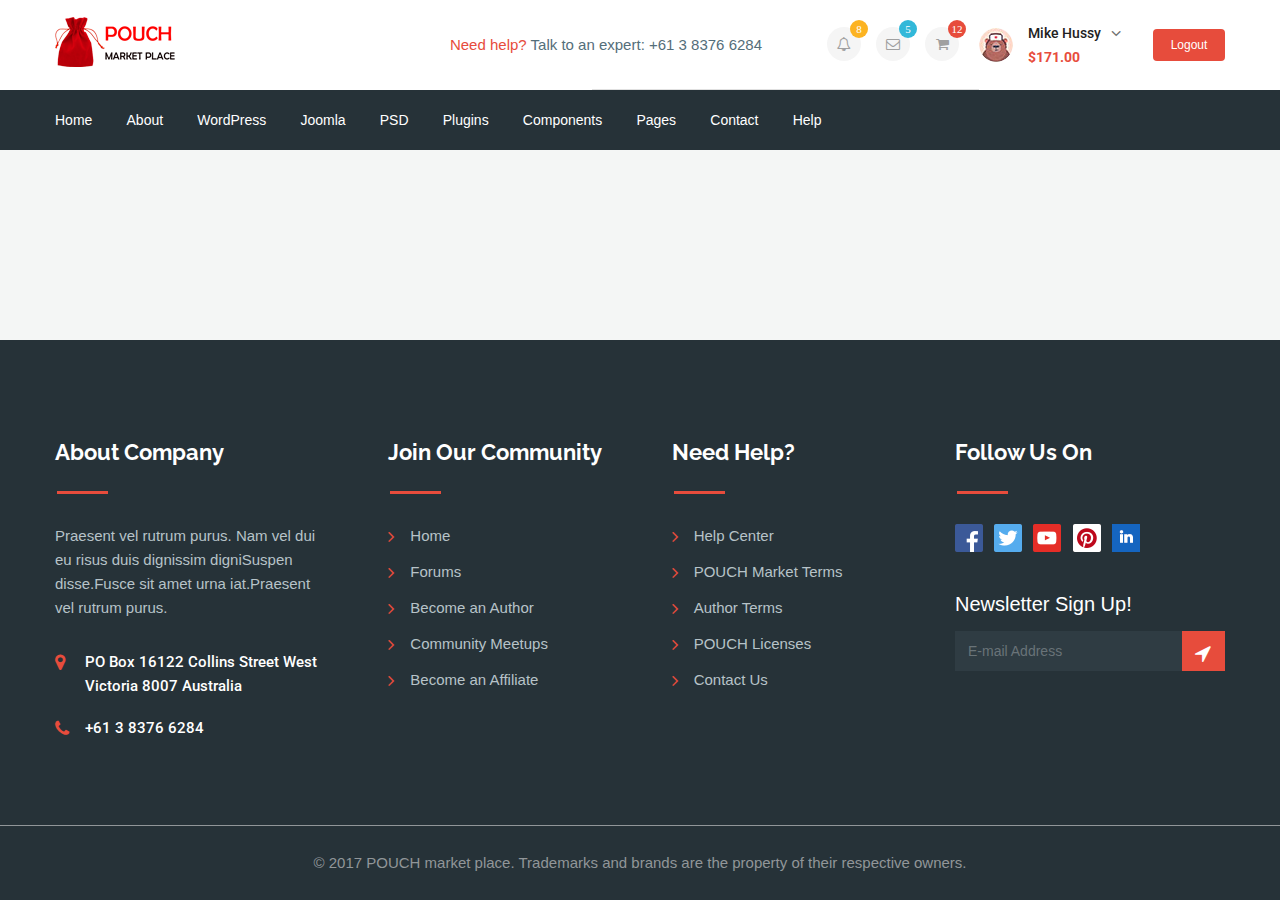
<file: page.html>
<!DOCTYPE html>
<html lang="en">

<head>
  <meta charset="UTF-8" />
  <meta name="viewport" content="width=device-width, initial-scale=1.0" />
  <title>Document</title>
  <link rel="icon" href="images/logo-mini.png">

  <link href="https://fonts.googleapis.com/css2?family=Roboto:wght@300;500;700&display=swap" rel="stylesheet">
  <link href="https://fonts.googleapis.com/css2?family=Raleway:wght@700&display=swap" rel="stylesheet">

  <link rel="stylesheet" href="css/libs.min.css" />
  <link rel="stylesheet" href="css/style.min.css" />
</head>

<body>

  <div class="wrapper">
    <div class="content page-content">

      <header class="header">
        <div class="header__top">

          <div class="container">
            <div class="header__top-inner">

              <div class="header__logo">
                <a href="#">
                  <img src="images/logo.png" alt="logo">
                </a>
              </div>

              <div class="header__text">
                <a href="#">
                  <span>Need help?</span>
                </a>
                Talk to an expert:
                <a class="header__phone" href="tel:61383766284">+61 3 8376 6284</a>
              </div>

              <div class="header__box">

                <div class="notification__box">
                  <a class="notification header__circle active icon-bell-o" href="#"><span>8</span></a>

                  <div class="circle__menu notification__menu">
                    <a class="circle__item icon-bell-o icons-color" href="#">
                      <img class="circle__images" src="images/content/message-1.jpg" alt="">
                      <div class="circle__info">
                        <div class="circle__info-thema">Need WP Help!</div>
                        <div class="circle__info-date">01 Dec, 2016</div>
                      </div>
                    </a>
                    <a class="circle__item icon-bell-o" href="#">
                      <img class="circle__images" src="images/content/message-2.jpg" alt="">
                      <div class="circle__info">
                        <div class="circle__info-thema">Need WP Help!</div>
                        <div class="circle__info-date">26 Nov, 2016</div>
                      </div>
                    </a>
                    <a class="circle__item icon-bell-o" href="#">
                      <img class="circle__images" src="images/content/message-3.jpg" alt="">
                      <div class="circle__info">
                        <div class="circle__info-thema">Psd Template Help!</div>
                        <div class="circle__info-date">26 Nov, 2016</div>
                      </div>
                    </a>
                  </div>

                </div>

                <div class="message__box">
                  <a class="message header__circle active icon-envelope-o" href="#"><span>5</span></a>

                  <div class="circle__menu message__menu">
                    <a class="circle__item icon-envelope-o icons-color" href="#">
                      <img class="circle__images" src="images/content/message-1.jpg" alt="">
                      <div class="circle__info">
                        <div class="circle__info-name">Kazi Fahim</div>
                        <div class="circle__info-thema">Need WP Help!</div>
                        <div class="circle__info-date">01 Dec, 2016</div>
                      </div>
                    </a>
                    <a class="circle__item icon-envelope-o" href="#">
                      <img class="circle__images" src="images/content/message-2.jpg" alt="">
                      <div class="circle__info">
                        <div class="circle__info-name">Richi Lenal</div>
                        <div class="circle__info-thema">Need WP Help!</div>
                        <div class="circle__info-date">26 Nov, 2016</div>
                      </div>
                    </a>
                    <a class="circle__item icon-mail-reply" href="#">
                      <img class="circle__images" src="images/content/message-3.jpg" alt="">
                      <div class="circle__info">
                        <div class="circle__info-name">PsdBosS</div>
                        <div class="circle__info-thema">Psd Template Help!</div>
                        <div class="circle__info-date">26 Nov, 2016</div>
                      </div>
                    </a>
                  </div>

                </div>

                <div class="basket__box">
                  <a class="basket header__circle active icon-shopping-cart" href="#"><span>12</span></a>

                  <div class="circle__menu">
                    <div class="circle__item">
                      <a href="#"><img class="circle__images" src="images/content/basket-1.jpg" alt=""></a>
                      <div class="circle__info">
                        <a href="#" class="circle__info-name">Grand Ballet</a>
                        <div class="circle__info-thema">WordacPress</div>
                        <div class="circle__info-price">$59</div>
                      </div>
                    </div>
                    <div class="circle__item">
                      <a href="#"><img class="circle__images" src="images/content/basket-2.jpg" alt=""></a>
                      <div class="circle__info">
                        <a href="#" class="circle__info-name">Apple Device</a>
                        <div class="circle__info-thema">WordacPress</div>
                        <div class="circle__info-price">$59</div>
                      </div>
                    </div>
                    <div class="basket__sum">
                      <div class="basket__title">
                        <div class="basket__summ-total">Total</div>
                        <div class="basket__sum-pri">$118</div>
                      </div>
                      <a class="basket__btn" href="#">Go to Cart</a>
                      <a class="basket__btn basket__btn-checkout" href="#">Go to Checkout</a>
                    </div>
                  </div>

                </div>

                <div class="user__box">
                  <a class="user" href="#">
                    <div class="user__inner">
                      <div class="user__images">
                        <img src="images/content/use-login.jpg" alt="foto">
                      </div>
                      <div class="user__info">
                        <div class="user__name">Mike Hussy</div>
                        <div class="user__money">$171.00</div>
                      </div>
                    </div>
                  </a>

                  <div class="user__menu">
                    <ul>
                      <li class="angel-right"><a href="#">Profile Page</a></li>
                      <li class="angel-right"><a href="#">Portfolio</a></li>
                      <li class="angel-right"><a href="#">Account Setting</a></li>
                      <li class="angel-right"><a href="#">Downloads</a></li>
                      <li class="angel-right"><a href="#">Wishlist</a></li>
                      <li class="angel-right"><a href="#">Upload Item</a></li>
                      <li class="angel-right"><a href="#">Statement</a></li>
                      <li class="angel-right"><a href="#">Withdraws</a></li>
                    </ul>
                  </div>
                </div>
                <a class="header__btn header__btn-login header__btn-login--off" data-fancybox data-src="#modal"
                  href="javascript:;">Login</a>
                <a class="header__btn header__btn-logout header__btn-login--on" href="#">Logout</a>
                <a class="header__btn header__btn-register header__btn-login--off" href="#">Register</a>

              </div>
              <div class="header__btn-menu icon-user"></div>
            </div>
          </div>
        </div>

        <div class="header__menu">

          <div class="container">
            <nav class="menu">
              <div class="menu__btn">
                <div></div>
                <div></div>
                <div></div>
              </div>

              <ul class="menu__list">
                <li><a href="#">Home</a></li>
                <li><a href="#">About</a></li>
                <li><a href="#">WordPress</a></li>
                <li><a href="#">Joomla</a></li>
                <li><a href="#">PSD</a></li>
                <li><a href="#">Plugins</a></li>
                <li><a href="#">Components</a></li>
                <li><a href="#">Pages</a></li>
                <li><a href="#">Contact</a></li>
                <li><a href="#">Help</a></li>
              </ul>
            </nav>
          </div>
        </div>
      </header>

      <!-- <section class="search page-search" style="background-image: url(images/search-bg.jpg);">
        <div class="container">
          <div class="search__inner">
            <div class="search__inner-text">Premium WordPress Themes, Web Templates and Many More ...</div>
            <div class="search__inner-form">
              <form>
                <input type="text" placeholder="Search Your Keywords . . ." required="required">
                <button type="submit">
                  <img src="images/icons/search.png" alt="">
                </button>
              </form>
            </div>
          </div>
        </div>
      </section> -->

      <!-- <div class="breadcrumbs">
        <div class="container">
          <div class="breadcrumbs__inner">
            <ul class="breadcrumbs__list">
              <li><a href="#">Home</a></li>
              <li><span>Product Page</span></li>
            </ul>
          </div>
        </div>
      </div> -->

      <!-- work here -->

    </div>
    <footer class="footer">
      <div class="footer__content">
        <div class="container">
          <div class="footer__inner">

            <div class="footer__col footer__col-adress">
              <div class="footer__col-title">About Company</div>
              <div class="footer__col-text">
                Praesent vel rutrum purus. Nam vel dui eu risus duis dignissim digniSuspen disse.Fusce sit amet urna
                iat.Praesent vel rutrum purus.
              </div>
              <div class="footer__info">
                PO Box 16122 Collins Street West
                Victoria 8007 Australia
              </div>
              <a class="footer__info footer__info--phone" href="tel:61383766284">
                +61 3 8376 6284
              </a>
            </div>

            <div class="footer__col footer__col-menu">
              <div class="footer__col-title">Join Our Community</div>
              <ul class="footer__col-list">
                <li><a class="angel-right" href="#">Home</a></li>
                <li><a class="angel-right" href="#">Forums</a></li>
                <li><a class="angel-right" href="#">Become an Author</a></li>
                <li><a class="angel-right" href="#">Community Meetups</a></li>
                <li><a class="angel-right" href="#">Become an Affiliate</a></li>
              </ul>
            </div>

            <div class="footer__col footer__col-menu">
              <div class="footer__col-title">Need Help?</div>
              <ul class="footer__col-list">
                <li><a class="angel-right" href="#">Help Center</a></li>
                <li><a class="angel-right" href="#">POUCH Market Terms</a></li>
                <li><a class="angel-right" href="#">Author Terms</a></li>
                <li><a class="angel-right" href="#">POUCH Licenses</a></li>
                <li><a class="angel-right" href="#">Contact Us</a></li>
              </ul>
            </div>

            <div class="footer__col footer__col-social">
              <div class="footer__col-title">Follow Us On</div>
              <ul class="footer__social-link">
                <li><a class="link-facebook" href="#"></a></li>
                <li><a class="link-twitter" href="#"></a></li>
                <li><a class="link-youtube" href="#"></a></li>
                <li><a class="link-pinterest" href="#"></a></li>
                <li><a class="link-linkedin" href="#"></a></li>
              </ul>
              <div class="footer__form">
                <div class="footer__form-title">Newsletter Sign Up!</div>
                <form action="">
                  <input type="text" placeholder="E-mail Address">
                  <button type="submit"></button>
                </form>
              </div>
            </div>

          </div>
        </div>
      </div>

      <div class="footer__copy">
        <div class="container">
          <div class="footer__copy-text">© 2017 POUCH market place. Trademarks and brands are the property of their
            respective owners.</div>
        </div>
      </div>
    </footer>
  </div>

  <div id="modal">
    <div class="login__wrapper">
      <div class="login__title">LOGIN</div>
      <form>
        <label class="login__label-name">
          <input type="text" placeholder="Name" required>
        </label>
        <label class="login__label-pass">
          <input type="password" placeholder="Password" required>
        </label>
        <button type="submit">Submit</button>
        <a class="create-acc" href="#">Creat An Account?</a>
        <a class="lost-pass" href="#">Lost Password?</a>
      </form>
    </div>
  </div>

  <script src="https://ajax.googleapis.com/ajax/libs/jquery/3.5.1/jquery.min.js"></script>
  <script src="js/libs.min.js"></script>
  <script src="js/main.js"></script>
</body>

</html>
</file>
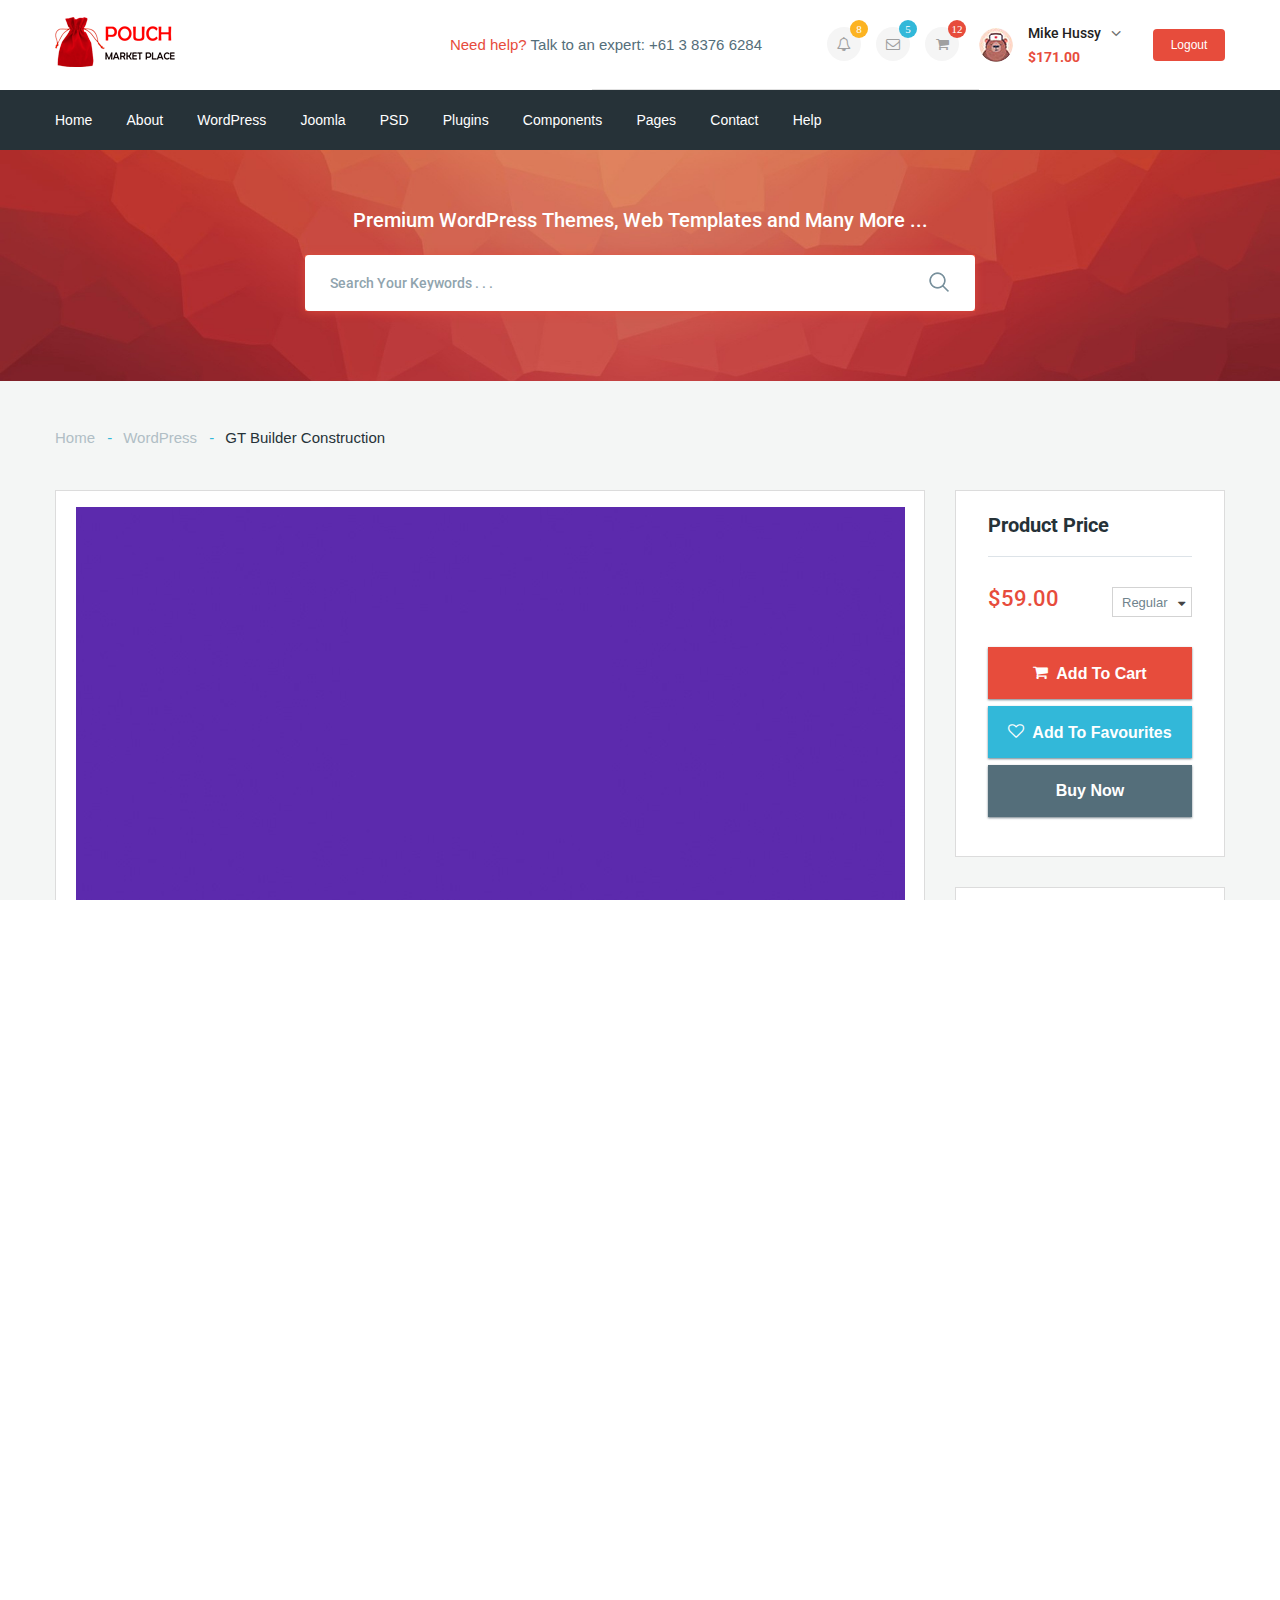
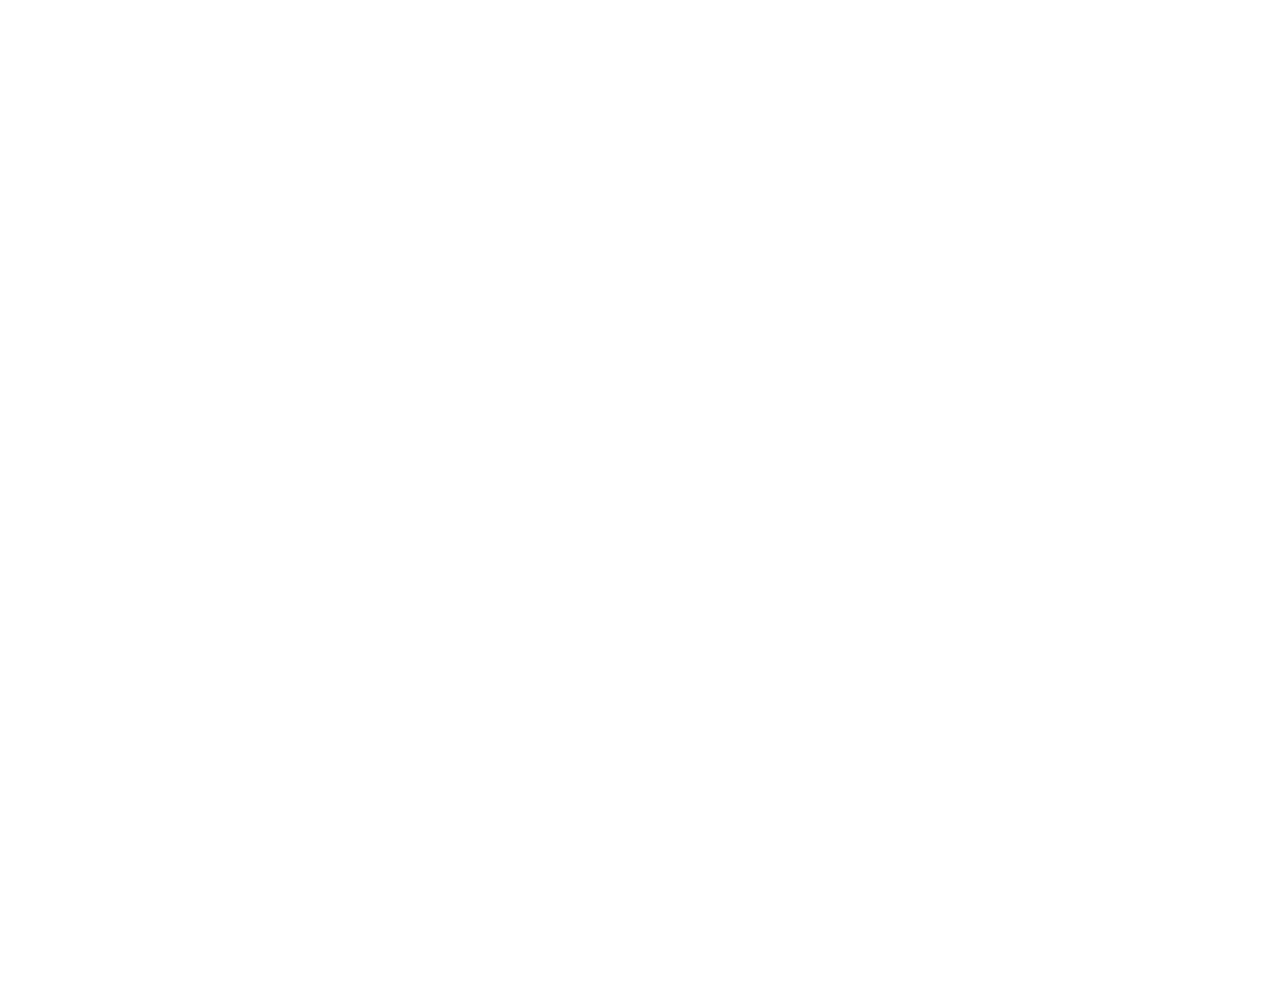
<file: product-one.html>
<!DOCTYPE html>
<html lang="en">

<head>
  <meta charset="UTF-8" />
  <meta name="viewport" content="width=device-width, initial-scale=1.0" />
  <title>Product Page</title>
  <link rel="icon" href="images/logo-mini.png">

  <link href="https://fonts.googleapis.com/css2?family=Roboto:wght@300;500;700&display=swap" rel="stylesheet">
  <link href="https://fonts.googleapis.com/css2?family=Raleway:wght@700&display=swap" rel="stylesheet">

  <link rel="stylesheet" href="css/libs.min.css" />
  <link rel="stylesheet" href="css/style.min.css" />
</head>

<body>

  <div class="wrapper">
    <div class="content page-content">

      <header class="header">
        <div class="header__top">

          <div class="container">
            <div class="header__top-inner">

              <div class="header__logo">
                <a href="#">
                  <img src="images/logo.png" alt="logo">
                </a>
              </div>

              <div class="header__text">
                <a href="#">
                  <span>Need help?</span>
                </a>
                Talk to an expert:
                <a class="header__phone" href="tel:61383766284">+61 3 8376 6284</a>
              </div>

              <div class="header__box">

                <div class="notification__box">
                  <a class="notification header__circle active icon-bell-o" href="#"><span>8</span></a>

                  <div class="circle__menu notification__menu">
                    <a class="circle__item icon-bell-o icons-color" href="#">
                      <img class="circle__images" src="images/content/message-1.jpg" alt="">
                      <div class="circle__info">
                        <div class="circle__info-thema">Need WP Help!</div>
                        <div class="circle__info-date">01 Dec, 2016</div>
                      </div>
                    </a>
                    <a class="circle__item icon-bell-o" href="#">
                      <img class="circle__images" src="images/content/message-2.jpg" alt="">
                      <div class="circle__info">
                        <div class="circle__info-thema">Need WP Help!</div>
                        <div class="circle__info-date">26 Nov, 2016</div>
                      </div>
                    </a>
                    <a class="circle__item icon-bell-o" href="#">
                      <img class="circle__images" src="images/content/message-3.jpg" alt="">
                      <div class="circle__info">
                        <div class="circle__info-thema">Psd Template Help!</div>
                        <div class="circle__info-date">26 Nov, 2016</div>
                      </div>
                    </a>
                  </div>

                </div>

                <div class="message__box">
                  <a class="message header__circle active icon-envelope-o" href="#"><span>5</span></a>

                  <div class="circle__menu message__menu">
                    <a class="circle__item icon-envelope-o icons-color" href="#">
                      <img class="circle__images" src="images/content/message-1.jpg" alt="">
                      <div class="circle__info">
                        <div class="circle__info-name">Kazi Fahim</div>
                        <div class="circle__info-thema">Need WP Help!</div>
                        <div class="circle__info-date">01 Dec, 2016</div>
                      </div>
                    </a>
                    <a class="circle__item icon-envelope-o" href="#">
                      <img class="circle__images" src="images/content/message-2.jpg" alt="">
                      <div class="circle__info">
                        <div class="circle__info-name">Richi Lenal</div>
                        <div class="circle__info-thema">Need WP Help!</div>
                        <div class="circle__info-date">26 Nov, 2016</div>
                      </div>
                    </a>
                    <a class="circle__item icon-mail-reply" href="#">
                      <img class="circle__images" src="images/content/message-3.jpg" alt="">
                      <div class="circle__info">
                        <div class="circle__info-name">PsdBosS</div>
                        <div class="circle__info-thema">Psd Template Help!</div>
                        <div class="circle__info-date">26 Nov, 2016</div>
                      </div>
                    </a>
                  </div>

                </div>

                <div class="basket__box">
                  <a class="basket header__circle active icon-shopping-cart" href="#"><span>12</span></a>

                  <div class="circle__menu">
                    <div class="circle__item">
                      <a href="#"><img class="circle__images" src="images/content/basket-1.jpg" alt=""></a>
                      <div class="circle__info">
                        <a href="#" class="circle__info-name">Grand Ballet</a>
                        <div class="circle__info-thema">WordacPress</div>
                        <div class="circle__info-price">$59</div>
                      </div>
                    </div>
                    <div class="circle__item">
                      <a href="#"><img class="circle__images" src="images/content/basket-2.jpg" alt=""></a>
                      <div class="circle__info">
                        <a href="#" class="circle__info-name">Apple Device</a>
                        <div class="circle__info-thema">WordacPress</div>
                        <div class="circle__info-price">$59</div>
                      </div>
                    </div>
                    <div class="basket__sum">
                      <div class="basket__title">
                        <div class="basket__summ-total">Total</div>
                        <div class="basket__sum-pri">$118</div>
                      </div>
                      <a class="basket__btn" href="#">Go to Cart</a>
                      <a class="basket__btn basket__btn-checkout" href="#">Go to Checkout</a>
                    </div>
                  </div>

                </div>

                <div class="user__box">
                  <a class="user" href="#">
                    <div class="user__inner">
                      <div class="user__images">
                        <img src="images/content/use-login.jpg" alt="foto">
                      </div>
                      <div class="user__info">
                        <div class="user__name">Mike Hussy</div>
                        <div class="user__money">$171.00</div>
                      </div>
                    </div>
                  </a>

                  <div class="user__menu">
                    <ul>
                      <li class="angel-right"><a href="#">Profile Page</a></li>
                      <li class="angel-right"><a href="#">Portfolio</a></li>
                      <li class="angel-right"><a href="#">Account Setting</a></li>
                      <li class="angel-right"><a href="#">Downloads</a></li>
                      <li class="angel-right"><a href="#">Wishlist</a></li>
                      <li class="angel-right"><a href="#">Upload Item</a></li>
                      <li class="angel-right"><a href="#">Statement</a></li>
                      <li class="angel-right"><a href="#">Withdraws</a></li>
                    </ul>
                  </div>
                </div>
                <a class="header__btn header__btn-login header__btn-login--off" data-fancybox data-src="#modal"
                  href="javascript:;">Login</a>
                <a class="header__btn header__btn-logout header__btn-login--on" href="#">Logout</a>
                <a class="header__btn header__btn-register header__btn-login--off" href="#">Register</a>

              </div>
              <div class="header__btn-menu icon-user"></div>
            </div>
          </div>
        </div>

        <div class="header__menu">

          <div class="container">
            <nav class="menu">
              <div class="menu__btn">
                <div></div>
                <div></div>
                <div></div>
              </div>

              <ul class="menu__list">
                <li><a href="#">Home</a></li>
                <li><a href="#">About</a></li>
                <li><a href="#">WordPress</a></li>
                <li><a href="#">Joomla</a></li>
                <li><a href="#">PSD</a></li>
                <li><a href="#">Plugins</a></li>
                <li><a href="#">Components</a></li>
                <li><a href="#">Pages</a></li>
                <li><a href="#">Contact</a></li>
                <li><a href="#">Help</a></li>
              </ul>
            </nav>
          </div>
        </div>
      </header>

      <section class="search page-search" style="background-image: url(images/search-bg.jpg);">
        <div class="container">
          <div class="search__inner">
            <div class="search__inner-text">Premium WordPress Themes, Web Templates and Many More ...</div>
            <div class="search__inner-form">
              <form>
                <input type="text" placeholder="Search Your Keywords . . ." required="required">
                <button type="submit">
                  <img src="images/icons/search.png" alt="">
                </button>
              </form>
            </div>
          </div>
        </div>
      </section>

      <div class="breadcrumbs">
        <div class="container">
          <div class="breadcrumbs__inner">
            <ul class="breadcrumbs__list">
              <li><a href="#">Home</a></li>
              <li><a href="#">WordPress</a></li>
              <li><span>GT Builder Construction</span></li>
            </ul>
          </div>
        </div>
      </div>

      <section class="product-one">
        <div class="container">
          <div class="product-one__inner">
            <div class="product-one__content">
              <div class="product-one__images-inner">
                <div class="product-one__images" style="background-image: url(images/content/poduct.jpg);"></div>
              </div>
              <div class="product-one__title">
                GTBuilder - Construction & Building WordPress Theme
              </div>
              <p class="product-one__text">
                Bmply dummy text of the printing and typesetting industry. Lorem Ipsum has been the industry's standard
                dummy text ever since the 1500s, when an unknown printer took a galley of type and scrambled it to make
                a type specimen book. It has survived noning essentially unchanged.
              </p>
              <div class="product-one__box">
                <div class="product-one__link">
                  <a class="link-live" href="#">Live Preview</a>
                  <a class="link-screenshot" href="#">Screenshots</a>
                  <a class="link-documentation" href="#">Documentation</a>
                </div>
                <div class="product-one__social">
                  <a class="icon-facebook" href="#"></a>
                  <a class="icon-twitter" href="#"></a>
                  <a class="icon-linkedin" href="#"></a>
                  <a class="icon-pinterest-p" href="#"></a>
                </div>
              </div>
              <div class="product-one__tabs">
                <div class="tabs">
                  <span class="tab active" data-id="1">Item Features</span>
                  <span class="tab" data-id="2">Comments</span>
                  <span class="tab" data-id="3">Reviews</span>
                  <span class="tab" data-id="4">Support</span>
                </div>
                <div class="tab_content">
                  <div class="tab-item active-tab" id="1">
                    <ul class="tab-item__list">
                      <li class="angel-right">Printing and typesetting industry</li>
                      <li class="angel-right">Bhen an unknown printe</li>
                      <li class="angel-right">Handard dummy text</li>
                      <li class="angel-right">Desktop publishing software</li>
                      <li class="angel-right">Bhen an unknown printer</li>
                      <li class="angel-right">Printing and typesetting industry</li>
                      <li class="angel-right">Bhen an unknown printe</li>
                      <li class="angel-right">Handard dummy text</li>
                    </ul>
                  </div>
                  <div class="tab-item" id="2">
                    <ul class="tab-item__list">
                      <li class="angel-right">Printing and typesetting industry</li>
                      <li class="angel-right">Bhen an unknown printe</li>
                      <li class="angel-right">Handard dummy text</li>
                      <li class="angel-right">Desktop publishing software</li>
                      <li class="angel-right">Bhen an unknown printer</li>
                      <li class="angel-right">Printing and typesetting industry</li>

                    </ul>
                  </div>
                  <div class="tab-item" id="3">
                    <ul class="tab-item__list">
                      <li class="angel-right">Printing and typesetting industry</li>
                      <li class="angel-right">Bhen an unknown printe</li>
                      <li class="angel-right">Handard dummy text</li>
                      <li class="angel-right">Desktop publishing software</li>

                    </ul>
                  </div>
                  <div class="tab-item" id="4">
                    <ul class="tab-item__list">
                      <li class="angel-right">Printing and typesetting industry</li>
                      <li class="angel-right">Bhen an unknown printe</li>

                    </ul>
                  </div>
                </div>
              </div>
              <div class="product-one__more">
                <div class="product-one__more-title">
                  More Product by PsdBosS
                </div>
                <div class="product-one__more-icons">
                  <div class="product-one__more-icon productmini">
                    <div class="productmini__images" style="background-image: url(images/content/mini-1.jpg);"></div>
                    <div class="productmini__info">
                      <div class="productmini__name">Grand Ballet - Dance</div>
                      <div class="productmini__thema">PSD Template</div>
                      <div class="productmini__price">$12</div>
                    </div>
                  </div>

                  <div class="product-one__more-icon productmini">
                    <div class="productmini__images" style="background-image: url(images/content/mini-2.jpg);"></div>
                    <div class="productmini__info">
                      <div class="productmini__name">Grand Ballet - Dance</div>
                      <div class="productmini__thema">PSD Template</div>
                      <div class="productmini__price">$59</div>
                    </div>
                  </div>

                  <div class="product-one__more-icon productmini">
                    <div class="productmini__images" style="background-image: url(images/content/mini-3.jpg);"></div>
                    <div class="productmini__info">
                      <div class="productmini__name">Grand Ballet - Dance</div>
                      <div class="productmini__thema">PSD Template</div>
                      <div class="productmini__price">$48</div>
                    </div>
                  </div>

                  <div class="product-one__more-icon productmini">
                    <div class="productmini__images" style="background-image: url(images/content/mini-4.jpg);"></div>
                    <div class="productmini__info">
                      <div class="productmini__name">Grand Ballet - Dance</div>
                      <div class="productmini__thema">Component</div>
                      <div class="productmini__price">$18</div>
                    </div>
                  </div>

                  <div class="product-one__more-icon productmini">
                    <div class="productmini__images" style="background-image: url(images/content/mini-5.jpg);"></div>
                    <div class="productmini__info">
                      <div class="productmini__name">Grand Ballet - Dance</div>
                      <div class="productmini__thema">PSD Template</div>
                      <div class="productmini__price">$29</div>
                    </div>
                  </div>

                  <div class="product-one__more-icon productmini">
                    <div class="productmini__images" style="background-image: url(images/content/mini-6.jpg);"></div>
                    <div class="productmini__info">
                      <div class="productmini__name">Grand Ballet - Dance</div>
                      <div class="productmini__thema">Hoomla</div>
                      <div class="productmini__price">$18</div>
                    </div>
                  </div>
                </div>
              </div>
            </div>

            <div class="product-one__aside">

              <div class="aside__item product__price">
                <div class="aside__title">
                  Product Price
                </div>
                <div class="price__box">
                  <div class="price__product">$59.00</div>
                  <form>
                    <select>
                      <option>Regular</option>
                      <option>Premium</option>
                    </select>
                  </form>
                </div>
                <button class="icon-shopping-cart">Add To Cart</button>
                <button class="icon-heart-o">Add To Favourites</button>
                <button>Buy Now</button>
              </div>

              <div class="aside__item">
                <div class="aside__title">
                  Product Author
                </div>
                <div class="product-author__box">
                  <div class="author__avatar"><img src="images/content/avatar.jpg" alt=""></div>
                  <div class="author__info">
                    <div class="author__name">PsdBoss</div>
                    <a class="author__info-link" href="#">View Profile</a>
                  </div>
                </div>
                <ul class="author__awards-list">
                  <li class="icon-meh-o"></li>
                  <li class="icon-pagelines"></li>
                  <li class="icon-bolt"></li>
                  <li class="icon-foursquare"></li>
                  <li class="icon-yen"></li>
                </ul>
              </div>

              <div class="aside__item sales-number">
                <div class="aside__item-sales">
                  <span>05</span> Sales
                </div>
              </div>

              <div class="aside__item">
                <div class="aside__title">
                  Product Information
                </div>

                <div class="information__line">
                  <span>Released On:</span> 1 January, 2016
                </div>
                <div class="information__line">
                  <span>Last Update:</span> 20 April, 2016
                </div>
                <div class="information__line">
                  <span>Download:</span> 613
                </div>
                <div class="information__line">
                  <span>Version:</span> 1.1
                </div>
                <div class="information__line">
                  <span>Compatibility:</span> Wordpress 4+
                </div>
                <div class="information__line">
                  <span>Compatible Browsers:</span> <br>
                  IE9, IE10, IE11, Firefox, Safari, Opera, Chrome
                </div>
              </div>

            </div>
          </div>
        </div>
      </section>

    </div>
    <footer class="footer">
      <div class="footer__content">
        <div class="container">
          <div class="footer__inner">

            <div class="footer__col footer__col-adress">
              <div class="footer__col-title">About Company</div>
              <div class="footer__col-text">
                Praesent vel rutrum purus. Nam vel dui eu risus duis dignissim digniSuspen disse.Fusce sit amet urna
                iat.Praesent vel rutrum purus.
              </div>
              <div class="footer__info">
                PO Box 16122 Collins Street West
                Victoria 8007 Australia
              </div>
              <a class="footer__info footer__info--phone" href="tel:61383766284">
                +61 3 8376 6284
              </a>
            </div>

            <div class="footer__col footer__col-menu">
              <div class="footer__col-title">Join Our Community</div>
              <ul class="footer__col-list">
                <li><a class="angel-right" href="#">Home</a></li>
                <li><a class="angel-right" href="#">Forums</a></li>
                <li><a class="angel-right" href="#">Become an Author</a></li>
                <li><a class="angel-right" href="#">Community Meetups</a></li>
                <li><a class="angel-right" href="#">Become an Affiliate</a></li>
              </ul>
            </div>

            <div class="footer__col footer__col-menu">
              <div class="footer__col-title">Need Help?</div>
              <ul class="footer__col-list">
                <li><a class="angel-right" href="#">Help Center</a></li>
                <li><a class="angel-right" href="#">POUCH Market Terms</a></li>
                <li><a class="angel-right" href="#">Author Terms</a></li>
                <li><a class="angel-right" href="#">POUCH Licenses</a></li>
                <li><a class="angel-right" href="#">Contact Us</a></li>
              </ul>
            </div>

            <div class="footer__col footer__col-social">
              <div class="footer__col-title">Follow Us On</div>
              <ul class="footer__social-link">
                <li><a class="link-facebook" href="#"></a></li>
                <li><a class="link-twitter" href="#"></a></li>
                <li><a class="link-youtube" href="#"></a></li>
                <li><a class="link-pinterest" href="#"></a></li>
                <li><a class="link-linkedin" href="#"></a></li>
              </ul>
              <div class="footer__form">
                <div class="footer__form-title">Newsletter Sign Up!</div>
                <form action="">
                  <input type="text" placeholder="E-mail Address">
                  <button type="submit"></button>
                </form>
              </div>
            </div>

          </div>
        </div>
      </div>

      <div class="footer__copy">
        <div class="container">
          <div class="footer__copy-text">© 2017 POUCH market place. Trademarks and brands are the property of their
            respective owners.</div>
        </div>
      </div>
    </footer>
  </div>

  <div id="modal">
    <div class="login__wrapper">
      <div class="login__title">LOGIN</div>
      <form>
        <label class="login__label-name">
          <input type="text" placeholder="Name" required>
        </label>
        <label class="login__label-pass">
          <input type="password" placeholder="Password" required>
        </label>
        <button type="submit">Submit</button>
        <a class="create-acc" href="#">Creat An Account?</a>
        <a class="lost-pass" href="#">Lost Password?</a>
      </form>
    </div>
  </div>

  <script src="https://ajax.googleapis.com/ajax/libs/jquery/3.5.1/jquery.min.js"></script>
  <script src="js/libs.min.js"></script>
  <script src="js/main.js"></script>
</body>

</html>
</file>
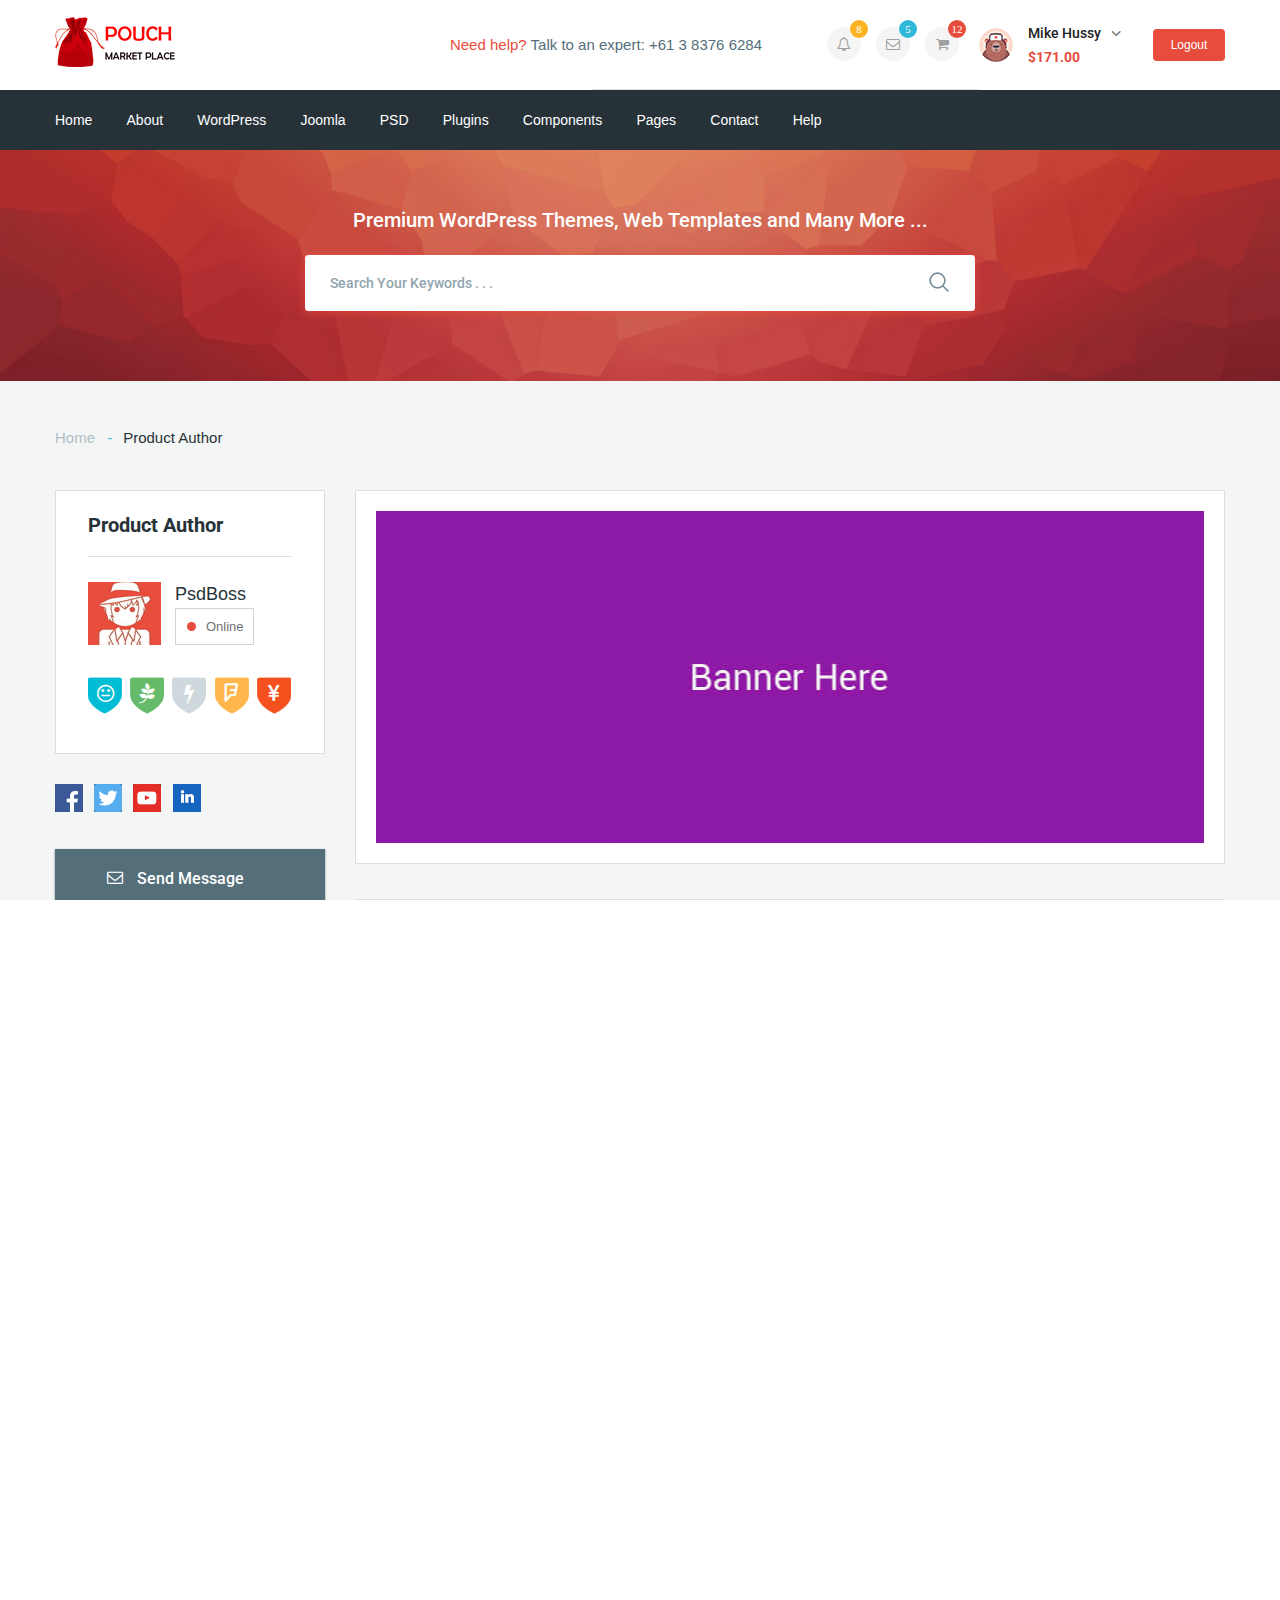
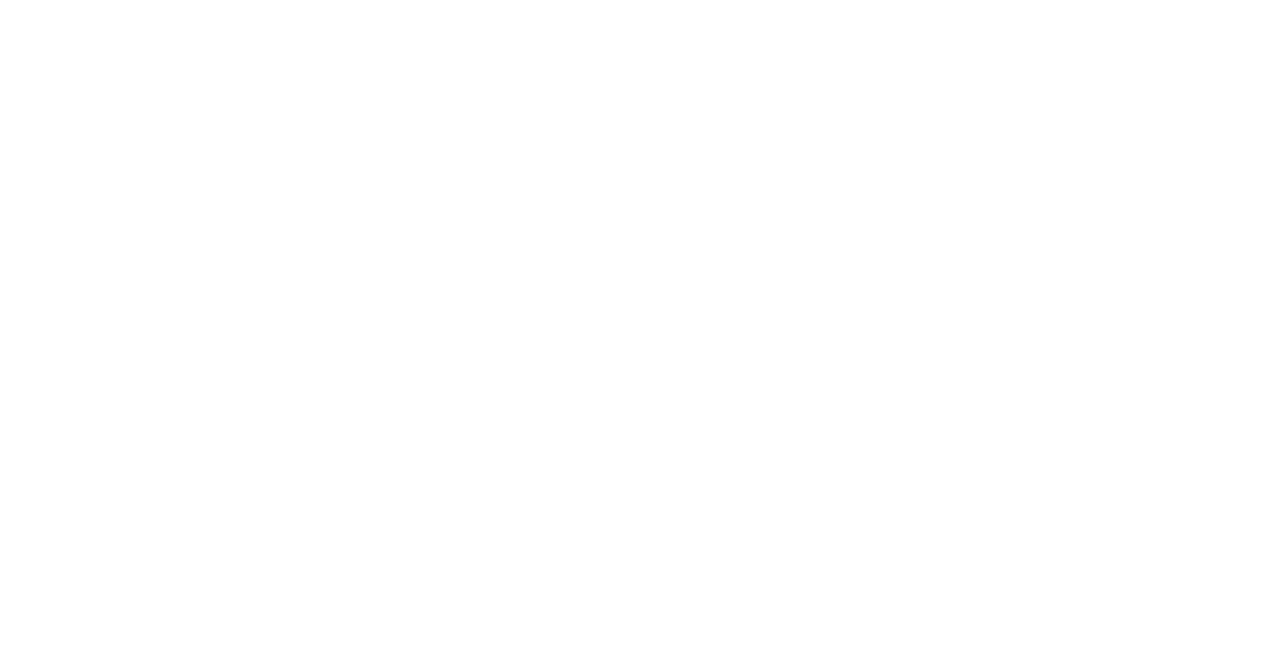
<file: profile.html>
<!DOCTYPE html>
<html lang="en">

<head>
  <meta charset="UTF-8" />
  <meta name="viewport" content="width=device-width, initial-scale=1.0" />
  <title>Product Author</title>
  <link rel="icon" href="images/logo-mini.png">

  <link href="https://fonts.googleapis.com/css2?family=Roboto:wght@300;500;700&display=swap" rel="stylesheet">
  <link href="https://fonts.googleapis.com/css2?family=Raleway:wght@700&display=swap" rel="stylesheet">

  <link rel="stylesheet" href="css/libs.min.css" />
  <link rel="stylesheet" href="css/style.min.css" />
</head>

<body>

  <div class="wrapper">
    <div class="content page-content">

      <header class="header">
        <div class="header__top">

          <div class="container">
            <div class="header__top-inner">

              <div class="header__logo">
                <a href="#">
                  <img src="images/logo.png" alt="logo">
                </a>
              </div>

              <div class="header__text">
                <a href="#">
                  <span>Need help?</span>
                </a>
                Talk to an expert:
                <a class="header__phone" href="tel:61383766284">+61 3 8376 6284</a>
              </div>

              <div class="header__box">

                <div class="notification__box">
                  <a class="notification header__circle active icon-bell-o" href="#"><span>8</span></a>

                  <div class="circle__menu notification__menu">
                    <a class="circle__item icon-bell-o icons-color" href="#">
                      <img class="circle__images" src="images/content/message-1.jpg" alt="">
                      <div class="circle__info">
                        <div class="circle__info-thema">Need WP Help!</div>
                        <div class="circle__info-date">01 Dec, 2016</div>
                      </div>
                    </a>
                    <a class="circle__item icon-bell-o" href="#">
                      <img class="circle__images" src="images/content/message-2.jpg" alt="">
                      <div class="circle__info">
                        <div class="circle__info-thema">Need WP Help!</div>
                        <div class="circle__info-date">26 Nov, 2016</div>
                      </div>
                    </a>
                    <a class="circle__item icon-bell-o" href="#">
                      <img class="circle__images" src="images/content/message-3.jpg" alt="">
                      <div class="circle__info">
                        <div class="circle__info-thema">Psd Template Help!</div>
                        <div class="circle__info-date">26 Nov, 2016</div>
                      </div>
                    </a>
                  </div>

                </div>

                <div class="message__box">
                  <a class="message header__circle active icon-envelope-o" href="#"><span>5</span></a>

                  <div class="circle__menu message__menu">
                    <a class="circle__item icon-envelope-o icons-color" href="#">
                      <img class="circle__images" src="images/content/message-1.jpg" alt="">
                      <div class="circle__info">
                        <div class="circle__info-name">Kazi Fahim</div>
                        <div class="circle__info-thema">Need WP Help!</div>
                        <div class="circle__info-date">01 Dec, 2016</div>
                      </div>
                    </a>
                    <a class="circle__item icon-envelope-o" href="#">
                      <img class="circle__images" src="images/content/message-2.jpg" alt="">
                      <div class="circle__info">
                        <div class="circle__info-name">Richi Lenal</div>
                        <div class="circle__info-thema">Need WP Help!</div>
                        <div class="circle__info-date">26 Nov, 2016</div>
                      </div>
                    </a>
                    <a class="circle__item icon-mail-reply" href="#">
                      <img class="circle__images" src="images/content/message-3.jpg" alt="">
                      <div class="circle__info">
                        <div class="circle__info-name">PsdBosS</div>
                        <div class="circle__info-thema">Psd Template Help!</div>
                        <div class="circle__info-date">26 Nov, 2016</div>
                      </div>
                    </a>
                  </div>

                </div>

                <div class="basket__box">
                  <a class="basket header__circle active icon-shopping-cart" href="#"><span>12</span></a>

                  <div class="circle__menu">
                    <div class="circle__item">
                      <a href="#"><img class="circle__images" src="images/content/basket-1.jpg" alt=""></a>
                      <div class="circle__info">
                        <a href="#" class="circle__info-name">Grand Ballet</a>
                        <div class="circle__info-thema">WordacPress</div>
                        <div class="circle__info-price">$59</div>
                      </div>
                    </div>
                    <div class="circle__item">
                      <a href="#"><img class="circle__images" src="images/content/basket-2.jpg" alt=""></a>
                      <div class="circle__info">
                        <a href="#" class="circle__info-name">Apple Device</a>
                        <div class="circle__info-thema">WordacPress</div>
                        <div class="circle__info-price">$59</div>
                      </div>
                    </div>
                    <div class="basket__sum">
                      <div class="basket__title">
                        <div class="basket__summ-total">Total</div>
                        <div class="basket__sum-pri">$118</div>
                      </div>
                      <a class="basket__btn" href="#">Go to Cart</a>
                      <a class="basket__btn basket__btn-checkout" href="#">Go to Checkout</a>
                    </div>
                  </div>

                </div>

                <div class="user__box">
                  <a class="user" href="#">
                    <div class="user__inner">
                      <div class="user__images">
                        <img src="images/content/use-login.jpg" alt="foto">
                      </div>
                      <div class="user__info">
                        <div class="user__name">Mike Hussy</div>
                        <div class="user__money">$171.00</div>
                      </div>
                    </div>
                  </a>

                  <div class="user__menu">
                    <ul>
                      <li class="angel-right"><a href="#">Profile Page</a></li>
                      <li class="angel-right"><a href="#">Portfolio</a></li>
                      <li class="angel-right"><a href="#">Account Setting</a></li>
                      <li class="angel-right"><a href="#">Downloads</a></li>
                      <li class="angel-right"><a href="#">Wishlist</a></li>
                      <li class="angel-right"><a href="#">Upload Item</a></li>
                      <li class="angel-right"><a href="#">Statement</a></li>
                      <li class="angel-right"><a href="#">Withdraws</a></li>
                    </ul>
                  </div>
                </div>
                <a class="header__btn header__btn-login header__btn-login--off" data-fancybox data-src="#modal"
                  href="javascript:;">Login</a>
                <a class="header__btn header__btn-logout header__btn-login--on" href="#">Logout</a>
                <a class="header__btn header__btn-register header__btn-login--off" href="#">Register</a>

              </div>
              <div class="header__btn-menu icon-user"></div>
            </div>
          </div>
        </div>

        <div class="header__menu">

          <div class="container">
            <nav class="menu">
              <div class="menu__btn">
                <div></div>
                <div></div>
                <div></div>
              </div>

              <ul class="menu__list">
                <li><a href="#">Home</a></li>
                <li><a href="#">About</a></li>
                <li><a href="#">WordPress</a></li>
                <li><a href="#">Joomla</a></li>
                <li><a href="#">PSD</a></li>
                <li><a href="#">Plugins</a></li>
                <li><a href="#">Components</a></li>
                <li><a href="#">Pages</a></li>
                <li><a href="#">Contact</a></li>
                <li><a href="#">Help</a></li>
              </ul>
            </nav>
          </div>
        </div>
      </header>

      <section class="search page-search" style="background-image: url(images/search-bg.jpg);">
        <div class="container">
          <div class="search__inner">
            <div class="search__inner-text">Premium WordPress Themes, Web Templates and Many More ...</div>
            <div class="search__inner-form">
              <form>
                <input type="text" placeholder="Search Your Keywords . . ." required="required">
                <button type="submit">
                  <img src="images/icons/search.png" alt="">
                </button>
              </form>
            </div>
          </div>
        </div>
      </section>

      <div class="breadcrumbs">
        <div class="container">
          <div class="breadcrumbs__inner">
            <ul class="breadcrumbs__list">
              <li><a href="#">Home</a></li>
              <li><span>Product Author</span></li>
            </ul>
          </div>
        </div>
      </div>

      <section class="profile">
        <div class="container">
          <div class="profile__inner">
            <div class="profile__aside">
              <div class="aside__item">
                <div class="aside__title">
                  Product Author
                </div>
                <div class="product-author__box">
                  <div class="author__avatar"><img src="images/content/avatar.jpg" alt=""></div>
                  <div class="author__info">
                    <div class="author__name">PsdBoss</div>
                    <div class="profile-status profile-on">Online</div>
                  </div>
                </div>
                <ul class="author__awards-list">
                  <li class="icon-meh-o"></li>
                  <li class="icon-pagelines"></li>
                  <li class="icon-bolt"></li>
                  <li class="icon-foursquare"></li>
                  <li class="icon-yen"></li>
                </ul>
              </div>

              <ul class="footer__social-link">
                <li><a class="link-facebook" href="#"></a></li>
                <li><a class="link-twitter" href="#"></a></li>
                <li><a class="link-youtube" href="#"></a></li>
                <li><a class="link-linkedin" href="#"></a></li>
              </ul>

              <div class="profile__aside-btn">
                <a class="profile__aside-message" href="#">Send Message</a>
                <a class="profile__aside-following" href="#">Following</a>
              </div>

            </div>

            <div class="profile__content">
              <div class="profile__banner">
                <div class="profile__banner-images" style="background-image: url(images/content/banner.jpg);"></div>

              </div>
              <div class="profile__items">
                <div class="profile__item">
                  <div class="profile__item-title">Country:</div>
                  <div class="profile__item-content">England</div>
                </div>
                <div class="profile__item">
                  <div class="profile__item-title">Member Since:</div>
                  <div class="profile__item-content">December 26, 2014</div>
                </div>
                <div class="profile__item">
                  <div class="profile__item-title">Author Rating:</div>
                  <div class="profile__item-content">
                    <div class="rate-star"></div><span class="product__item-starnum">(05)</span>
                  </div>
                </div>
                <div class="profile__item">
                  <div class="profile__item-title">Total Sales:</div>
                  <div class="profile__item-content profile__item-sales">$ 5,030</div>
                </div>
              </div>
            </div>
          </div>
        </div>
      </section>

      <section class="settings profile-settings">
        <div class="container">
          <div class="settings__inner">

            <div class="product-one__tabs settings__tabs">
              <div class="tabs">
                <span class="tab icon-user active" data-id="1">About Me</span>
                <span class="tab icon-suitcase" data-id="2">Products ( 10 )</span>
                <span class="tab icon-envelope-o" data-id="3">Message Box</span>
                <span class="tab icon-comments-o" data-id="4">Customer Reviews ( 20 )</span>
                <span class="tab icon-users" data-id="5">Followers (100 )</span>
              </div>

              <div class="tab_content">
                <div class="tab-item active-tab" id="1">
                  <div class="personal-box">
                    <div class="personal-box__title">About Me:</div>
                    <div class="personal-box__text">
                      <p>
                        Bimply dummy text of the printing and typesetting industry. Lorem Ipsum has been the industry's
                        standard dummy text ever since the 1500s, when an unknown printer took a galley of type and
                        scrambled it to make a type specimen book. It has survived not only five centuries, but also the
                        leap into electronic.
                      </p>
                    </div>

                    <div class="personal-box__items">
                      <div class="personal-box__title">Skills:</div>

                      <div class="personal-box__item">
                        <div class="personal-box__item-head">
                          <div class="personal-box__item-name">Graphic Design</div>
                          <div class="personal-box__utem-number">80%</div>
                        </div>
                        <div class="personal-box__item-line">
                          <span style="max-width: 80%"></span>
                        </div>
                      </div>
                      <div class="personal-box__item">
                        <div class="personal-box__item-head">
                          <div class="personal-box__item-name">WordPress</div>
                          <div class="personal-box__utem-number">90%</div>
                        </div>
                        <div class="personal-box__item-line">
                          <span style="max-width: 90%"></span>
                        </div>
                      </div>
                      <div class="personal-box__item">
                        <div class="personal-box__item-head">
                          <div class="personal-box__item-name">Joomla</div>
                          <div class="personal-box__utem-number">70%</div>
                        </div>
                        <div class="personal-box__item-line">
                          <span style="max-width: 70%"></span>
                        </div>
                      </div>

                    </div>

                  </div>
                </div>
                <div class="tab-item" id="2">
                  <div class="personal-box">
                    <div class="personal-box__title">About Me:</div>
                    <div class="personal-box__text">
                      <p>
                        Bimply dummy text of the printing and typesetting industry. Lorem Ipsum has been the industry's
                        standard dummy text ever since the 1500s, when an unknown printer took a galley of type and
                        scrambled it to make a type specimen book. It has survived not only five centuries, but also the
                        leap into electronic.
                      </p>
                    </div>

                    <div class="personal-box__items">
                      <div class="personal-box__title">Skills:</div>

                      <div class="personal-box__item">
                        <div class="personal-box__item-head">
                          <div class="personal-box__item-name">Graphic Design</div>
                          <div class="personal-box__utem-number">80%</div>
                        </div>
                        <div class="personal-box__item-line">
                          <span style="max-width: 80%"></span>
                        </div>
                      </div>
                      <div class="personal-box__item">
                        <div class="personal-box__item-head">
                          <div class="personal-box__item-name">WordPress</div>
                          <div class="personal-box__utem-number">90%</div>
                        </div>
                        <div class="personal-box__item-line">
                          <span style="max-width: 90%"></span>
                        </div>
                      </div>
                      <div class="personal-box__item">
                        <div class="personal-box__item-head">
                          <div class="personal-box__item-name">Joomla</div>
                          <div class="personal-box__utem-number">70%</div>
                        </div>
                        <div class="personal-box__item-line">
                          <span style="max-width: 70%"></span>
                        </div>
                      </div>

                    </div>

                  </div>
                </div>
                <div class="tab-item" id="3">
                  <div class="personal-box">
                    <div class="personal-box__title">About Me:</div>
                    <div class="personal-box__text">
                      <p>
                        Bimply dummy text of the printing and typesetting industry. Lorem Ipsum has been the industry's
                        standard dummy text ever since the 1500s, when an unknown printer took a galley of type and
                        scrambled it to make a type specimen book. It has survived not only five centuries, but also the
                        leap into electronic.
                      </p>
                    </div>

                    <div class="personal-box__items">
                      <div class="personal-box__title">Skills:</div>

                      <div class="personal-box__item">
                        <div class="personal-box__item-head">
                          <div class="personal-box__item-name">Graphic Design</div>
                          <div class="personal-box__utem-number">80%</div>
                        </div>
                        <div class="personal-box__item-line">
                          <span style="max-width: 80%"></span>
                        </div>
                      </div>
                      <div class="personal-box__item">
                        <div class="personal-box__item-head">
                          <div class="personal-box__item-name">WordPress</div>
                          <div class="personal-box__utem-number">90%</div>
                        </div>
                        <div class="personal-box__item-line">
                          <span style="max-width: 90%"></span>
                        </div>
                      </div>
                      <div class="personal-box__item">
                        <div class="personal-box__item-head">
                          <div class="personal-box__item-name">Joomla</div>
                          <div class="personal-box__utem-number">70%</div>
                        </div>
                        <div class="personal-box__item-line">
                          <span style="max-width: 70%"></span>
                        </div>
                      </div>

                    </div>

                  </div>
                </div>
                <div class="tab-item" id="4">
                  <div class="personal-box">
                    <div class="personal-box__title">About Me:</div>
                    <div class="personal-box__text">
                      <p>
                        Bimply dummy text of the printing and typesetting industry. Lorem Ipsum has been the industry's
                        standard dummy text ever since the 1500s, when an unknown printer took a galley of type and
                        scrambled it to make a type specimen book. It has survived not only five centuries, but also the
                        leap into electronic.
                      </p>
                    </div>

                    <div class="personal-box__items">
                      <div class="personal-box__title">Skills:</div>

                      <div class="personal-box__item">
                        <div class="personal-box__item-head">
                          <div class="personal-box__item-name">Graphic Design</div>
                          <div class="personal-box__utem-number">80%</div>
                        </div>
                        <div class="personal-box__item-line">
                          <span style="max-width: 80%"></span>
                        </div>
                      </div>
                      <div class="personal-box__item">
                        <div class="personal-box__item-head">
                          <div class="personal-box__item-name">WordPress</div>
                          <div class="personal-box__utem-number">90%</div>
                        </div>
                        <div class="personal-box__item-line">
                          <span style="max-width: 90%"></span>
                        </div>
                      </div>
                      <div class="personal-box__item">
                        <div class="personal-box__item-head">
                          <div class="personal-box__item-name">Joomla</div>
                          <div class="personal-box__utem-number">70%</div>
                        </div>
                        <div class="personal-box__item-line">
                          <span style="max-width: 70%"></span>
                        </div>
                      </div>

                    </div>

                  </div>
                </div>
                <div class="tab-item" id="5">
                  <div class="personal-box">
                    <div class="personal-box__title">About Me:</div>
                    <div class="personal-box__text">
                      <p>
                        Bimply dummy text of the printing and typesetting industry. Lorem Ipsum has been the industry's
                        standard dummy text ever since the 1500s, when an unknown printer took a galley of type and
                        scrambled it to make a type specimen book. It has survived not only five centuries, but also the
                        leap into electronic.
                      </p>
                    </div>

                    <div class="personal-box__items">
                      <div class="personal-box__title">Skills:</div>

                      <div class="personal-box__item">
                        <div class="personal-box__item-head">
                          <div class="personal-box__item-name">Graphic Design</div>
                          <div class="personal-box__utem-number">80%</div>
                        </div>
                        <div class="personal-box__item-line">
                          <span style="max-width: 80%"></span>
                        </div>
                      </div>
                      <div class="personal-box__item">
                        <div class="personal-box__item-head">
                          <div class="personal-box__item-name">WordPress</div>
                          <div class="personal-box__utem-number">90%</div>
                        </div>
                        <div class="personal-box__item-line">
                          <span style="max-width: 90%"></span>
                        </div>
                      </div>
                      <div class="personal-box__item">
                        <div class="personal-box__item-head">
                          <div class="personal-box__item-name">Joomla</div>
                          <div class="personal-box__utem-number">70%</div>
                        </div>
                        <div class="personal-box__item-line">
                          <span style="max-width: 70%"></span>
                        </div>
                      </div>

                    </div>

                  </div>
                </div>
              </div>
            </div>

          </div>
        </div>
      </section>

    </div>
    <footer class="footer">
      <div class="footer__content">
        <div class="container">
          <div class="footer__inner">

            <div class="footer__col footer__col-adress">
              <div class="footer__col-title">About Company</div>
              <div class="footer__col-text">
                Praesent vel rutrum purus. Nam vel dui eu risus duis dignissim digniSuspen disse.Fusce sit amet urna
                iat.Praesent vel rutrum purus.
              </div>
              <div class="footer__info">
                PO Box 16122 Collins Street West
                Victoria 8007 Australia
              </div>
              <a class="footer__info footer__info--phone" href="tel:61383766284">
                +61 3 8376 6284
              </a>
            </div>

            <div class="footer__col footer__col-menu">
              <div class="footer__col-title">Join Our Community</div>
              <ul class="footer__col-list">
                <li><a class="angel-right" href="#">Home</a></li>
                <li><a class="angel-right" href="#">Forums</a></li>
                <li><a class="angel-right" href="#">Become an Author</a></li>
                <li><a class="angel-right" href="#">Community Meetups</a></li>
                <li><a class="angel-right" href="#">Become an Affiliate</a></li>
              </ul>
            </div>

            <div class="footer__col footer__col-menu">
              <div class="footer__col-title">Need Help?</div>
              <ul class="footer__col-list">
                <li><a class="angel-right" href="#">Help Center</a></li>
                <li><a class="angel-right" href="#">POUCH Market Terms</a></li>
                <li><a class="angel-right" href="#">Author Terms</a></li>
                <li><a class="angel-right" href="#">POUCH Licenses</a></li>
                <li><a class="angel-right" href="#">Contact Us</a></li>
              </ul>
            </div>

            <div class="footer__col footer__col-social">
              <div class="footer__col-title">Follow Us On</div>
              <ul class="footer__social-link">
                <li><a class="link-facebook" href="#"></a></li>
                <li><a class="link-twitter" href="#"></a></li>
                <li><a class="link-youtube" href="#"></a></li>
                <li><a class="link-pinterest" href="#"></a></li>
                <li><a class="link-linkedin" href="#"></a></li>
              </ul>
              <div class="footer__form">
                <div class="footer__form-title">Newsletter Sign Up!</div>
                <form action="">
                  <input type="text" placeholder="E-mail Address">
                  <button type="submit"></button>
                </form>
              </div>
            </div>

          </div>
        </div>
      </div>

      <div class="footer__copy">
        <div class="container">
          <div class="footer__copy-text">© 2017 POUCH market place. Trademarks and brands are the property of their
            respective owners.</div>
        </div>
      </div>
    </footer>
  </div>

  <div id="modal">
    <div class="login__wrapper">
      <div class="login__title">LOGIN</div>
      <form>
        <label class="login__label-name">
          <input type="text" placeholder="Name" required>
        </label>
        <label class="login__label-pass">
          <input type="password" placeholder="Password" required>
        </label>
        <button type="submit">Submit</button>
        <a class="create-acc" href="#">Creat An Account?</a>
        <a class="lost-pass" href="#">Lost Password?</a>
      </form>
    </div>
  </div>

  <script src="https://ajax.googleapis.com/ajax/libs/jquery/3.5.1/jquery.min.js"></script>
  <script src="js/libs.min.js"></script>
  <script src="js/main.js"></script>
</body>

</html>
</file>
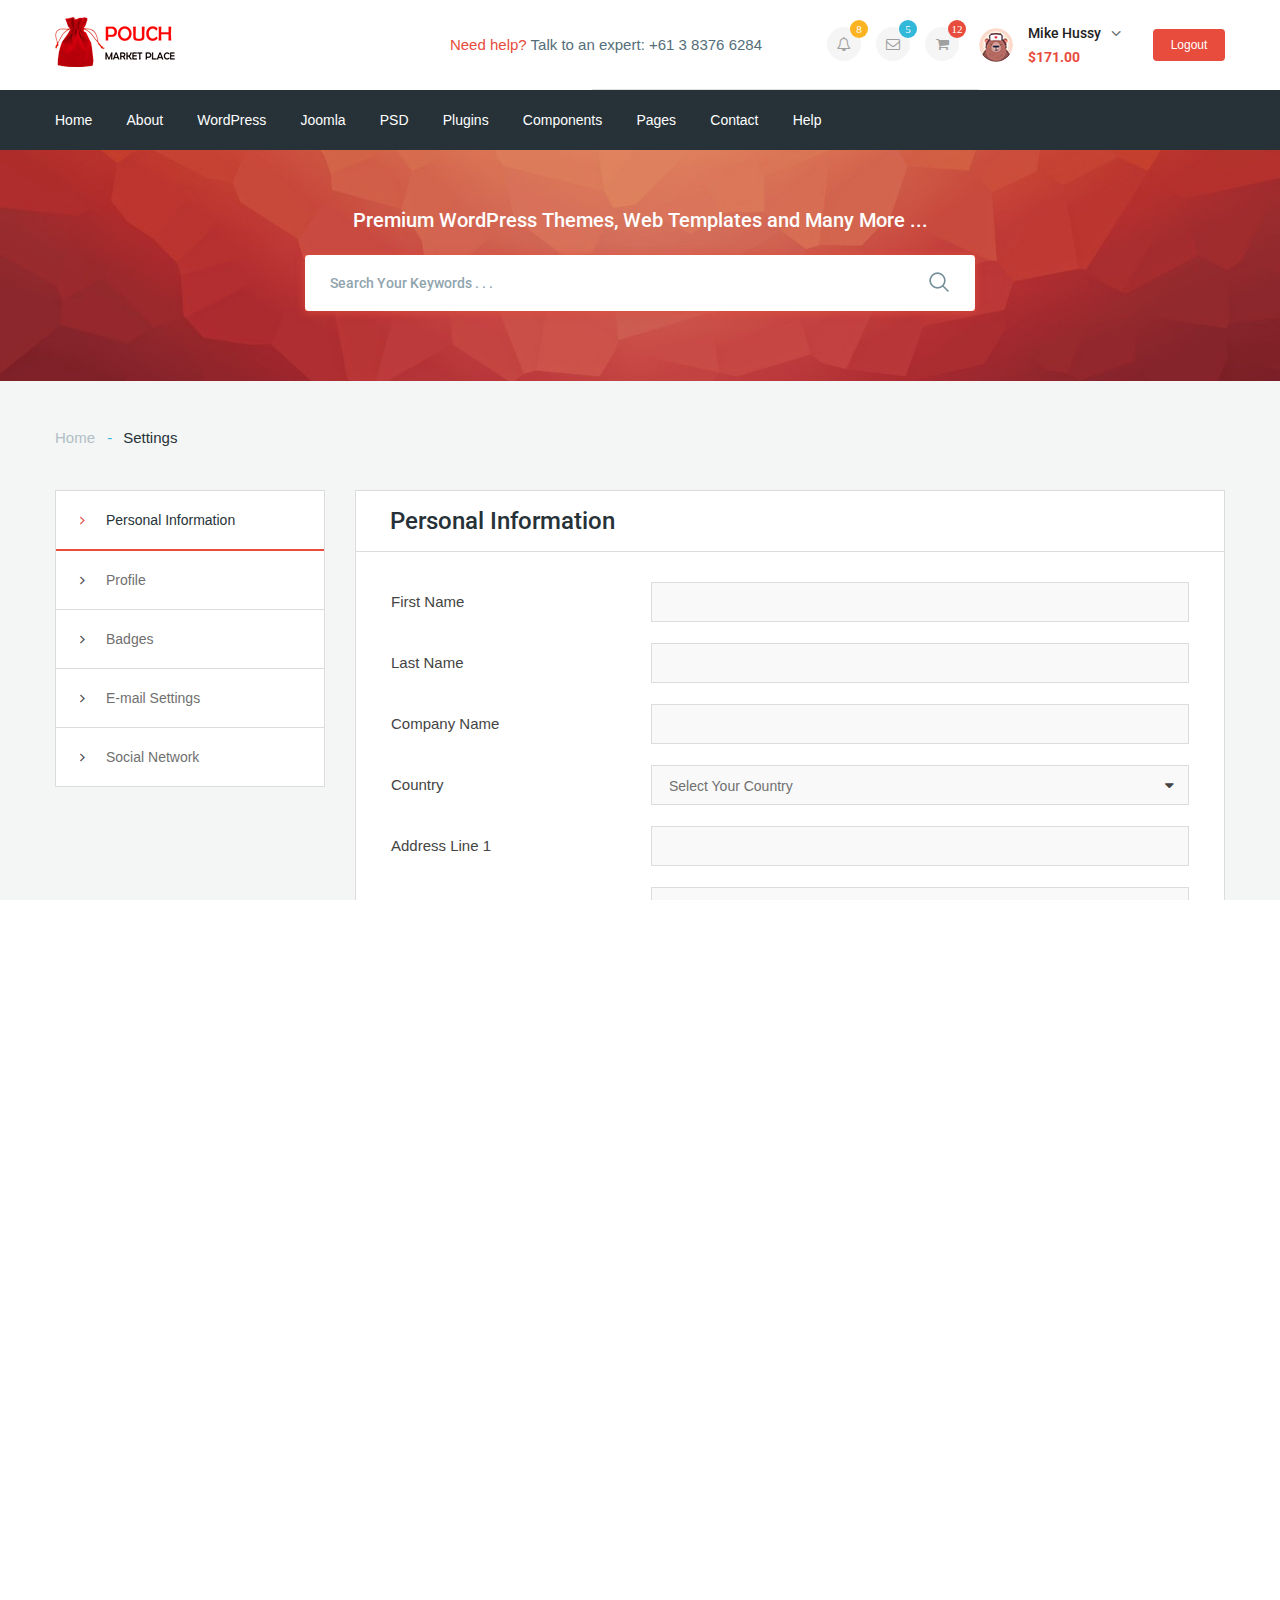
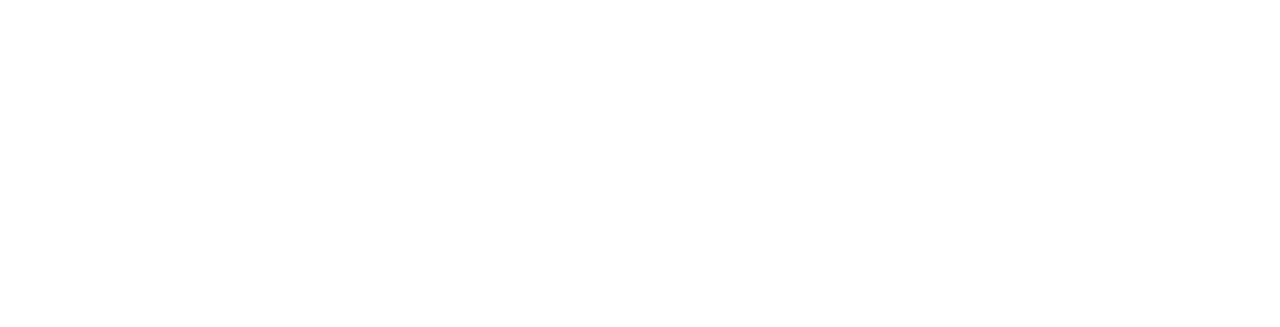
<file: settings.html>
<!DOCTYPE html>
<html lang="en">

<head>
  <meta charset="UTF-8" />
  <meta name="viewport" content="width=device-width, initial-scale=1.0" />
  <title>Settings</title>
  <link rel="icon" href="images/logo-mini.png">

  <link href="https://fonts.googleapis.com/css2?family=Roboto:wght@300;500;700&display=swap" rel="stylesheet">
  <link href="https://fonts.googleapis.com/css2?family=Raleway:wght@700&display=swap" rel="stylesheet">

  <link rel="stylesheet" href="css/libs.min.css" />
  <link rel="stylesheet" href="css/style.min.css" />
</head>

<body>

  <div class="wrapper">
    <div class="content page-content">

      <header class="header">
        <div class="header__top">

          <div class="container">
            <div class="header__top-inner">

              <div class="header__logo">
                <a href="#">
                  <img src="images/logo.png" alt="logo">
                </a>
              </div>

              <div class="header__text">
                <a href="#">
                  <span>Need help?</span>
                </a>
                Talk to an expert:
                <a class="header__phone" href="tel:61383766284">+61 3 8376 6284</a>
              </div>

              <div class="header__box">

                <div class="notification__box">
                  <a class="notification header__circle active icon-bell-o" href="#"><span>8</span></a>

                  <div class="circle__menu notification__menu">
                    <a class="circle__item icon-bell-o icons-color" href="#">
                      <img class="circle__images" src="images/content/message-1.jpg" alt="">
                      <div class="circle__info">
                        <div class="circle__info-thema">Need WP Help!</div>
                        <div class="circle__info-date">01 Dec, 2016</div>
                      </div>
                    </a>
                    <a class="circle__item icon-bell-o" href="#">
                      <img class="circle__images" src="images/content/message-2.jpg" alt="">
                      <div class="circle__info">
                        <div class="circle__info-thema">Need WP Help!</div>
                        <div class="circle__info-date">26 Nov, 2016</div>
                      </div>
                    </a>
                    <a class="circle__item icon-bell-o" href="#">
                      <img class="circle__images" src="images/content/message-3.jpg" alt="">
                      <div class="circle__info">
                        <div class="circle__info-thema">Psd Template Help!</div>
                        <div class="circle__info-date">26 Nov, 2016</div>
                      </div>
                    </a>
                  </div>

                </div>

                <div class="message__box">
                  <a class="message header__circle active icon-envelope-o" href="#"><span>5</span></a>

                  <div class="circle__menu message__menu">
                    <a class="circle__item icon-envelope-o icons-color" href="#">
                      <img class="circle__images" src="images/content/message-1.jpg" alt="">
                      <div class="circle__info">
                        <div class="circle__info-name">Kazi Fahim</div>
                        <div class="circle__info-thema">Need WP Help!</div>
                        <div class="circle__info-date">01 Dec, 2016</div>
                      </div>
                    </a>
                    <a class="circle__item icon-envelope-o" href="#">
                      <img class="circle__images" src="images/content/message-2.jpg" alt="">
                      <div class="circle__info">
                        <div class="circle__info-name">Richi Lenal</div>
                        <div class="circle__info-thema">Need WP Help!</div>
                        <div class="circle__info-date">26 Nov, 2016</div>
                      </div>
                    </a>
                    <a class="circle__item icon-mail-reply" href="#">
                      <img class="circle__images" src="images/content/message-3.jpg" alt="">
                      <div class="circle__info">
                        <div class="circle__info-name">PsdBosS</div>
                        <div class="circle__info-thema">Psd Template Help!</div>
                        <div class="circle__info-date">26 Nov, 2016</div>
                      </div>
                    </a>
                  </div>

                </div>

                <div class="basket__box">
                  <a class="basket header__circle active icon-shopping-cart" href="#"><span>12</span></a>

                  <div class="circle__menu">
                    <div class="circle__item">
                      <a href="#"><img class="circle__images" src="images/content/basket-1.jpg" alt=""></a>
                      <div class="circle__info">
                        <a href="#" class="circle__info-name">Grand Ballet</a>
                        <div class="circle__info-thema">WordacPress</div>
                        <div class="circle__info-price">$59</div>
                      </div>
                    </div>
                    <div class="circle__item">
                      <a href="#"><img class="circle__images" src="images/content/basket-2.jpg" alt=""></a>
                      <div class="circle__info">
                        <a href="#" class="circle__info-name">Apple Device</a>
                        <div class="circle__info-thema">WordacPress</div>
                        <div class="circle__info-price">$59</div>
                      </div>
                    </div>
                    <div class="basket__sum">
                      <div class="basket__title">
                        <div class="basket__summ-total">Total</div>
                        <div class="basket__sum-pri">$118</div>
                      </div>
                      <a class="basket__btn" href="#">Go to Cart</a>
                      <a class="basket__btn basket__btn-checkout" href="#">Go to Checkout</a>
                    </div>
                  </div>

                </div>

                <div class="user__box">
                  <a class="user" href="#">
                    <div class="user__inner">
                      <div class="user__images">
                        <img src="images/content/use-login.jpg" alt="foto">
                      </div>
                      <div class="user__info">
                        <div class="user__name">Mike Hussy</div>
                        <div class="user__money">$171.00</div>
                      </div>
                    </div>
                  </a>

                  <div class="user__menu">
                    <ul>
                      <li class="angel-right"><a href="#">Profile Page</a></li>
                      <li class="angel-right"><a href="#">Portfolio</a></li>
                      <li class="angel-right"><a href="#">Account Setting</a></li>
                      <li class="angel-right"><a href="#">Downloads</a></li>
                      <li class="angel-right"><a href="#">Wishlist</a></li>
                      <li class="angel-right"><a href="#">Upload Item</a></li>
                      <li class="angel-right"><a href="#">Statement</a></li>
                      <li class="angel-right"><a href="#">Withdraws</a></li>
                    </ul>
                  </div>
                </div>
                <a class="header__btn header__btn-login header__btn-login--off" data-fancybox data-src="#modal"
                  href="javascript:;">Login</a>
                <a class="header__btn header__btn-logout header__btn-login--on" href="#">Logout</a>
                <a class="header__btn header__btn-register header__btn-login--off" href="#">Register</a>

              </div>
              <div class="header__btn-menu icon-user"></div>
            </div>
          </div>
        </div>

        <div class="header__menu">

          <div class="container">
            <nav class="menu">
              <div class="menu__btn">
                <div></div>
                <div></div>
                <div></div>
              </div>

              <ul class="menu__list">
                <li><a href="#">Home</a></li>
                <li><a href="#">About</a></li>
                <li><a href="#">WordPress</a></li>
                <li><a href="#">Joomla</a></li>
                <li><a href="#">PSD</a></li>
                <li><a href="#">Plugins</a></li>
                <li><a href="#">Components</a></li>
                <li><a href="#">Pages</a></li>
                <li><a href="#">Contact</a></li>
                <li><a href="#">Help</a></li>
              </ul>
            </nav>
          </div>
        </div>
      </header>

      <section class="search page-search" style="background-image: url(images/search-bg.jpg);">
        <div class="container">
          <div class="search__inner">
            <div class="search__inner-text">Premium WordPress Themes, Web Templates and Many More ...</div>
            <div class="search__inner-form">
              <form>
                <input type="text" placeholder="Search Your Keywords . . ." required="required">
                <button type="submit">
                  <img src="images/icons/search.png" alt="">
                </button>
              </form>
            </div>
          </div>
        </div>
      </section>

      <div class="breadcrumbs">
        <div class="container">
          <div class="breadcrumbs__inner">
            <ul class="breadcrumbs__list">
              <li><a href="#">Home</a></li>
              <li><span>Settings</span></li>
            </ul>
          </div>
        </div>
      </div>

      <section class="settings">
        <div class="container">
          <div class="settings__inner">

            <div class="product-one__tabs settings__tabs">
              <div class="tabs">
                <span class="tab angel-right active" data-id="1">Personal Information</span>
                <span class="tab angel-right" data-id="2">Profile</span>
                <span class="tab angel-right" data-id="3">Badges</span>
                <span class="tab angel-right" data-id="4">E-mail Settings</span>
                <span class="tab angel-right" data-id="5">Social Network</span>
              </div>

              <div class="tab_content">
                <div class="tab-item active-tab" id="1">
                  <div class="page__box">
                    <div class="page__box-title">Personal Information</div>
                    <div class="page__box-content">
                      <form action="">
                        <div class="settings__line">
                          <label>First Name</label>
                          <input type="text" name="" id="">
                        </div>
                        <div class="settings__line">
                          <label>Last Name</label>
                          <input type="text" name="" id="">
                        </div>
                        <div class="settings__line">
                          <label>Company Name</label>
                          <input type="text" name="" id="">
                        </div>
                        <div class="settings__line">
                          <label>Country</label>
                          <select>
                            <option>Select Your Country</option>
                            <option>Select Your Country</option>
                          </select>
                        </div>
                        <div class="settings__line">
                          <label>Address Line 1</label>
                          <input type="text" name="" id=""></div>
                        <div class="settings__line">
                          <label>Address Line 2</label>
                          <input type="text" name="" id=""></div>
                        <div class="settings__line">
                          <label>City</label>
                          <input type="text" name="" id="">
                        </div>
                        <div class="settings__line">
                          <label>State / Province / Region</label>
                          <input type="text" name="" id=""></div>
                        <div class="settings__line">
                          <label>Zip / Postal Code</label>
                          <input type="text" name="" id=""></div>
                      </form>
                    </div>
                  </div>
                </div>
                <div class="tab-item" id="2">
                  <div class="page__box">
                    <div class="page__box-title">Personal Information</div>
                    <div class="page__box-content">
                      <form action="">
                        <div class="settings__line">
                          <label>First Name</label>
                          <input type="text" name="" id="">
                        </div>
                        <div class="settings__line">
                          <label>Last Name</label>
                          <input type="text" name="" id="">
                        </div>
                        <div class="settings__line">
                          <label>Company Name</label>
                          <input type="text" name="" id="">
                        </div>
                        <div class="settings__line">
                          <label>Country</label>
                          <select>
                            <option>Select Your Country</option>
                            <option>Select Your Country</option>
                          </select>
                        </div>
                        <div class="settings__line">
                          <label>Address Line 1</label>
                          <input type="text" name="" id=""></div>
                        <div class="settings__line">
                          <label>Address Line 2</label>
                          <input type="text" name="" id=""></div>
                        <div class="settings__line">
                          <label>City</label>
                          <input type="text" name="" id="">
                        </div>
                        <div class="settings__line">
                          <label>State / Province / Region</label>
                          <input type="text" name="" id=""></div>
                        <div class="settings__line">
                          <label>Zip / Postal Code</label>
                          <input type="text" name="" id=""></div>
                      </form>
                    </div>
                  </div>
                </div>
                <div class="tab-item" id="3">
                  <div class="page__box">
                    <div class="page__box-title">Personal Information</div>
                    <div class="page__box-content">
                      <form action="">
                        <div class="settings__line">
                          <label>First Name</label>
                          <input type="text" name="" id="">
                        </div>
                        <div class="settings__line">
                          <label>Last Name</label>
                          <input type="text" name="" id="">
                        </div>
                        <div class="settings__line">
                          <label>Company Name</label>
                          <input type="text" name="" id="">
                        </div>
                        <div class="settings__line">
                          <label>Country</label>
                          <select>
                            <option>Select Your Country</option>
                            <option>Select Your Country</option>
                          </select>
                        </div>
                        <div class="settings__line">
                          <label>Address Line 1</label>
                          <input type="text" name="" id=""></div>
                        <div class="settings__line">
                          <label>Address Line 2</label>
                          <input type="text" name="" id=""></div>
                        <div class="settings__line">
                          <label>City</label>
                          <input type="text" name="" id="">
                        </div>
                        <div class="settings__line">
                          <label>State / Province / Region</label>
                          <input type="text" name="" id=""></div>
                        <div class="settings__line">
                          <label>Zip / Postal Code</label>
                          <input type="text" name="" id=""></div>
                      </form>
                    </div>
                  </div>
                </div>
                <div class="tab-item" id="4">
                  <div class="page__box">
                    <div class="page__box-title">Personal Information</div>
                    <div class="page__box-content">
                      <form action="">
                        <div class="settings__line">
                          <label>First Name</label>
                          <input type="text" name="" id="">
                        </div>
                        <div class="settings__line">
                          <label>Last Name</label>
                          <input type="text" name="" id="">
                        </div>
                        <div class="settings__line">
                          <label>Company Name</label>
                          <input type="text" name="" id="">
                        </div>
                        <div class="settings__line">
                          <label>Country</label>
                          <select>
                            <option>Select Your Country</option>
                            <option>Select Your Country</option>
                          </select>
                        </div>
                        <div class="settings__line">
                          <label>Address Line 1</label>
                          <input type="text" name="" id=""></div>
                        <div class="settings__line">
                          <label>Address Line 2</label>
                          <input type="text" name="" id=""></div>
                        <div class="settings__line">
                          <label>City</label>
                          <input type="text" name="" id="">
                        </div>
                        <div class="settings__line">
                          <label>State / Province / Region</label>
                          <input type="text" name="" id=""></div>
                        <div class="settings__line">
                          <label>Zip / Postal Code</label>
                          <input type="text" name="" id=""></div>
                      </form>
                    </div>
                  </div>
                </div>
                <div class="tab-item" id="5">
                  <div class="page__box">
                    <div class="page__box-title">Personal Information</div>
                    <div class="page__box-content">
                      <form action="">
                        <div class="settings__line">
                          <label>First Name</label>
                          <input type="text" name="" id="">
                        </div>
                        <div class="settings__line">
                          <label>Last Name</label>
                          <input type="text" name="" id="">
                        </div>
                        <div class="settings__line">
                          <label>Company Name</label>
                          <input type="text" name="" id="">
                        </div>
                        <div class="settings__line">
                          <label>Country</label>
                          <select>
                            <option>Select Your Country</option>
                            <option>Select Your Country</option>
                          </select>
                        </div>
                        <div class="settings__line">
                          <label>Address Line 1</label>
                          <input type="text" name="" id=""></div>
                        <div class="settings__line">
                          <label>Address Line 2</label>
                          <input type="text" name="" id=""></div>
                        <div class="settings__line">
                          <label>City</label>
                          <input type="text" name="" id="">
                        </div>
                        <div class="settings__line">
                          <label>State / Province / Region</label>
                          <input type="text" name="" id=""></div>
                        <div class="settings__line">
                          <label>Zip / Postal Code</label>
                          <input type="text" name="" id=""></div>
                      </form>
                    </div>
                  </div>
                </div>
              </div>
            </div>

          </div>
        </div>
      </section>
    </div>
    <footer class="footer">
      <div class="footer__content">
        <div class="container">
          <div class="footer__inner">

            <div class="footer__col footer__col-adress">
              <div class="footer__col-title">About Company</div>
              <div class="footer__col-text">
                Praesent vel rutrum purus. Nam vel dui eu risus duis dignissim digniSuspen disse.Fusce sit amet urna
                iat.Praesent vel rutrum purus.
              </div>
              <div class="footer__info">
                PO Box 16122 Collins Street West
                Victoria 8007 Australia
              </div>
              <a class="footer__info footer__info--phone" href="tel:61383766284">
                +61 3 8376 6284
              </a>
            </div>

            <div class="footer__col footer__col-menu">
              <div class="footer__col-title">Join Our Community</div>
              <ul class="footer__col-list">
                <li><a class="angel-right" href="#">Home</a></li>
                <li><a class="angel-right" href="#">Forums</a></li>
                <li><a class="angel-right" href="#">Become an Author</a></li>
                <li><a class="angel-right" href="#">Community Meetups</a></li>
                <li><a class="angel-right" href="#">Become an Affiliate</a></li>
              </ul>
            </div>

            <div class="footer__col footer__col-menu">
              <div class="footer__col-title">Need Help?</div>
              <ul class="footer__col-list">
                <li><a class="angel-right" href="#">Help Center</a></li>
                <li><a class="angel-right" href="#">POUCH Market Terms</a></li>
                <li><a class="angel-right" href="#">Author Terms</a></li>
                <li><a class="angel-right" href="#">POUCH Licenses</a></li>
                <li><a class="angel-right" href="#">Contact Us</a></li>
              </ul>
            </div>

            <div class="footer__col footer__col-social">
              <div class="footer__col-title">Follow Us On</div>
              <ul class="footer__social-link">
                <li><a class="link-facebook" href="#"></a></li>
                <li><a class="link-twitter" href="#"></a></li>
                <li><a class="link-youtube" href="#"></a></li>
                <li><a class="link-pinterest" href="#"></a></li>
                <li><a class="link-linkedin" href="#"></a></li>
              </ul>
              <div class="footer__form">
                <div class="footer__form-title">Newsletter Sign Up!</div>
                <form action="">
                  <input type="text" placeholder="E-mail Address">
                  <button type="submit"></button>
                </form>
              </div>
            </div>

          </div>
        </div>
      </div>

      <div class="footer__copy">
        <div class="container">
          <div class="footer__copy-text">© 2017 POUCH market place. Trademarks and brands are the property of their
            respective owners.</div>
        </div>
      </div>
    </footer>
  </div>

  <div id="modal">
    <div class="login__wrapper">
      <div class="login__title">LOGIN</div>
      <form>
        <label class="login__label-name">
          <input type="text" placeholder="Name" required>
        </label>
        <label class="login__label-pass">
          <input type="password" placeholder="Password" required>
        </label>
        <button type="submit">Submit</button>
        <a class="create-acc" href="#">Creat An Account?</a>
        <a class="lost-pass" href="#">Lost Password?</a>
      </form>
    </div>
  </div>

  <script src="https://ajax.googleapis.com/ajax/libs/jquery/3.5.1/jquery.min.js"></script>
  <script src="js/libs.min.js"></script>
  <script src="js/main.js"></script>
</body>

</html>
</file>
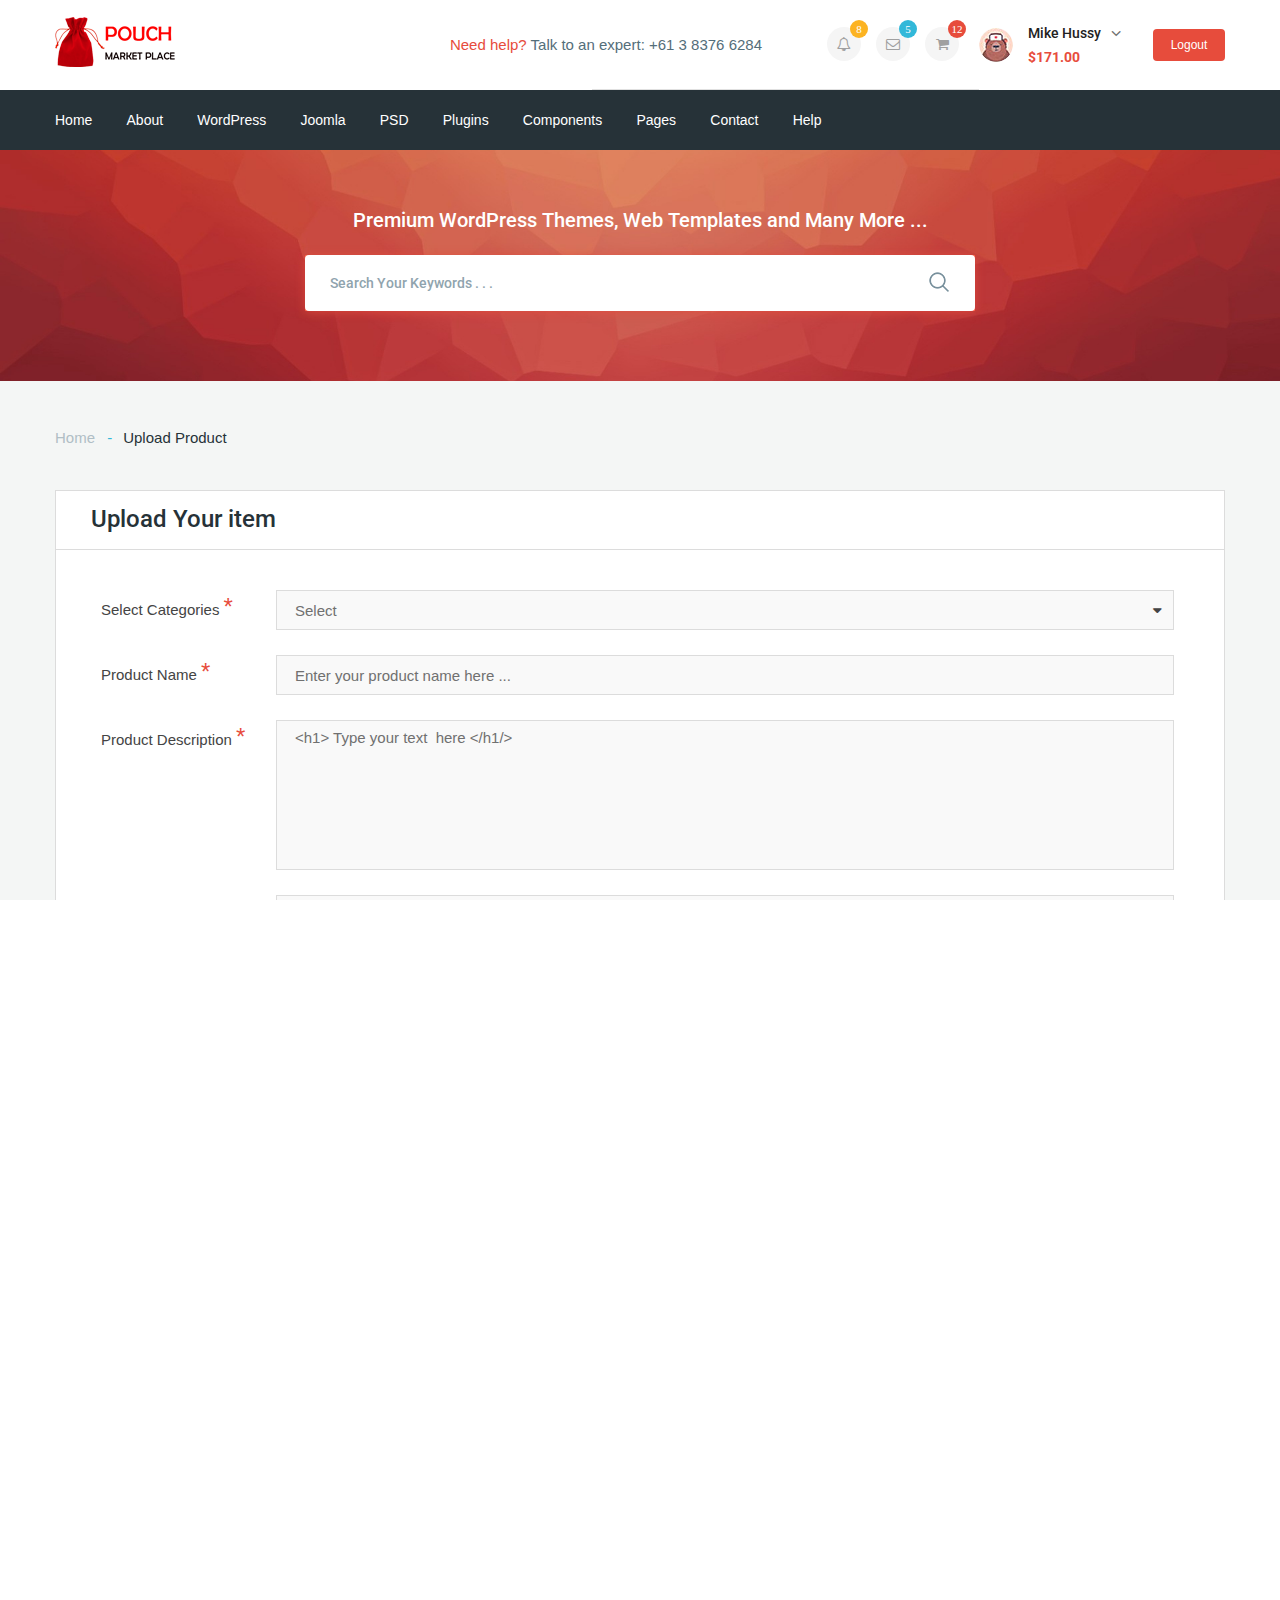
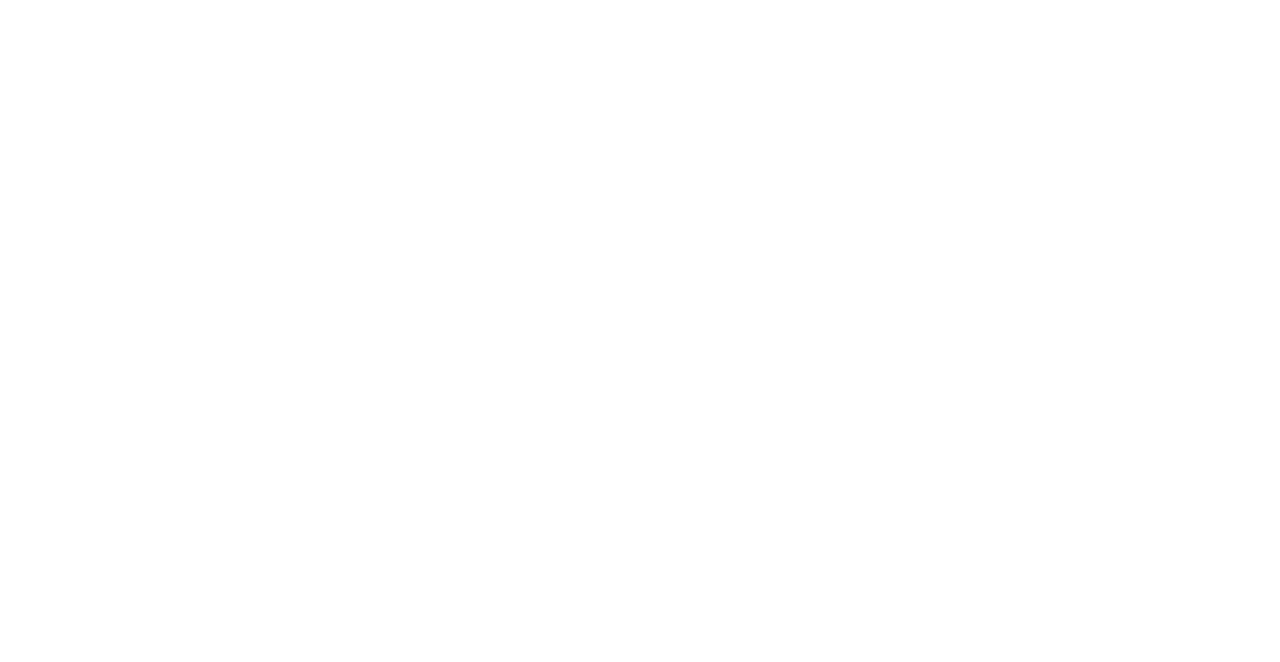
<file: upload.html>
<!DOCTYPE html>
<html lang="en">

<head>
  <meta charset="UTF-8" />
  <meta name="viewport" content="width=device-width, initial-scale=1.0" />
  <title>Upload Product</title>
  <link rel="icon" href="images/logo-mini.png">

  <link href="https://fonts.googleapis.com/css2?family=Roboto:wght@300;500;700&display=swap" rel="stylesheet">
  <link href="https://fonts.googleapis.com/css2?family=Raleway:wght@700&display=swap" rel="stylesheet">

  <link rel="stylesheet" href="css/libs.min.css" />
  <link rel="stylesheet" href="css/style.min.css" />
</head>

<body>

  <div class="wrapper">
    <div class="content page-content">

      <header class="header">
        <div class="header__top">

          <div class="container">
            <div class="header__top-inner">

              <div class="header__logo">
                <a href="#">
                  <img src="images/logo.png" alt="logo">
                </a>
              </div>

              <div class="header__text">
                <a href="#">
                  <span>Need help?</span>
                </a>
                Talk to an expert:
                <a class="header__phone" href="tel:61383766284">+61 3 8376 6284</a>
              </div>

              <div class="header__box">

                <div class="notification__box">
                  <a class="notification header__circle active icon-bell-o" href="#"><span>8</span></a>

                  <div class="circle__menu notification__menu">
                    <a class="circle__item icon-bell-o icons-color" href="#">
                      <img class="circle__images" src="images/content/message-1.jpg" alt="">
                      <div class="circle__info">
                        <div class="circle__info-thema">Need WP Help!</div>
                        <div class="circle__info-date">01 Dec, 2016</div>
                      </div>
                    </a>
                    <a class="circle__item icon-bell-o" href="#">
                      <img class="circle__images" src="images/content/message-2.jpg" alt="">
                      <div class="circle__info">
                        <div class="circle__info-thema">Need WP Help!</div>
                        <div class="circle__info-date">26 Nov, 2016</div>
                      </div>
                    </a>
                    <a class="circle__item icon-bell-o" href="#">
                      <img class="circle__images" src="images/content/message-3.jpg" alt="">
                      <div class="circle__info">
                        <div class="circle__info-thema">Psd Template Help!</div>
                        <div class="circle__info-date">26 Nov, 2016</div>
                      </div>
                    </a>
                  </div>

                </div>

                <div class="message__box">
                  <a class="message header__circle active icon-envelope-o" href="#"><span>5</span></a>

                  <div class="circle__menu message__menu">
                    <a class="circle__item icon-envelope-o icons-color" href="#">
                      <img class="circle__images" src="images/content/message-1.jpg" alt="">
                      <div class="circle__info">
                        <div class="circle__info-name">Kazi Fahim</div>
                        <div class="circle__info-thema">Need WP Help!</div>
                        <div class="circle__info-date">01 Dec, 2016</div>
                      </div>
                    </a>
                    <a class="circle__item icon-envelope-o" href="#">
                      <img class="circle__images" src="images/content/message-2.jpg" alt="">
                      <div class="circle__info">
                        <div class="circle__info-name">Richi Lenal</div>
                        <div class="circle__info-thema">Need WP Help!</div>
                        <div class="circle__info-date">26 Nov, 2016</div>
                      </div>
                    </a>
                    <a class="circle__item icon-mail-reply" href="#">
                      <img class="circle__images" src="images/content/message-3.jpg" alt="">
                      <div class="circle__info">
                        <div class="circle__info-name">PsdBosS</div>
                        <div class="circle__info-thema">Psd Template Help!</div>
                        <div class="circle__info-date">26 Nov, 2016</div>
                      </div>
                    </a>
                  </div>

                </div>

                <div class="basket__box">
                  <a class="basket header__circle active icon-shopping-cart" href="#"><span>12</span></a>

                  <div class="circle__menu">
                    <div class="circle__item">
                      <a href="#"><img class="circle__images" src="images/content/basket-1.jpg" alt=""></a>
                      <div class="circle__info">
                        <a href="#" class="circle__info-name">Grand Ballet</a>
                        <div class="circle__info-thema">WordacPress</div>
                        <div class="circle__info-price">$59</div>
                      </div>
                    </div>
                    <div class="circle__item">
                      <a href="#"><img class="circle__images" src="images/content/basket-2.jpg" alt=""></a>
                      <div class="circle__info">
                        <a href="#" class="circle__info-name">Apple Device</a>
                        <div class="circle__info-thema">WordacPress</div>
                        <div class="circle__info-price">$59</div>
                      </div>
                    </div>
                    <div class="basket__sum">
                      <div class="basket__title">
                        <div class="basket__summ-total">Total</div>
                        <div class="basket__sum-pri">$118</div>
                      </div>
                      <a class="basket__btn" href="#">Go to Cart</a>
                      <a class="basket__btn basket__btn-checkout" href="#">Go to Checkout</a>
                    </div>
                  </div>

                </div>

                <div class="user__box">
                  <a class="user" href="#">
                    <div class="user__inner">
                      <div class="user__images">
                        <img src="images/content/use-login.jpg" alt="foto">
                      </div>
                      <div class="user__info">
                        <div class="user__name">Mike Hussy</div>
                        <div class="user__money">$171.00</div>
                      </div>
                    </div>
                  </a>

                  <div class="user__menu">
                    <ul>
                      <li class="angel-right"><a href="#">Profile Page</a></li>
                      <li class="angel-right"><a href="#">Portfolio</a></li>
                      <li class="angel-right"><a href="#">Account Setting</a></li>
                      <li class="angel-right"><a href="#">Downloads</a></li>
                      <li class="angel-right"><a href="#">Wishlist</a></li>
                      <li class="angel-right"><a href="#">Upload Item</a></li>
                      <li class="angel-right"><a href="#">Statement</a></li>
                      <li class="angel-right"><a href="#">Withdraws</a></li>
                    </ul>
                  </div>
                </div>
                <a class="header__btn header__btn-login header__btn-login--off" data-fancybox data-src="#modal"
                  href="javascript:;">Login</a>
                <a class="header__btn header__btn-logout header__btn-login--on" href="#">Logout</a>
                <a class="header__btn header__btn-register header__btn-login--off" href="#">Register</a>

              </div>
              <div class="header__btn-menu icon-user"></div>
            </div>
          </div>
        </div>

        <div class="header__menu">

          <div class="container">
            <nav class="menu">
              <div class="menu__btn">
                <div></div>
                <div></div>
                <div></div>
              </div>

              <ul class="menu__list">
                <li><a href="#">Home</a></li>
                <li><a href="#">About</a></li>
                <li><a href="#">WordPress</a></li>
                <li><a href="#">Joomla</a></li>
                <li><a href="#">PSD</a></li>
                <li><a href="#">Plugins</a></li>
                <li><a href="#">Components</a></li>
                <li><a href="#">Pages</a></li>
                <li><a href="#">Contact</a></li>
                <li><a href="#">Help</a></li>
              </ul>
            </nav>
          </div>
        </div>
      </header>

      <section class="search page-search" style="background-image: url(images/search-bg.jpg);">
        <div class="container">
          <div class="search__inner">
            <div class="search__inner-text">Premium WordPress Themes, Web Templates and Many More ...</div>
            <div class="search__inner-form">
              <form>
                <input type="text" placeholder="Search Your Keywords . . ." required="required">
                <button type="submit">
                  <img src="images/icons/search.png" alt="">
                </button>
              </form>
            </div>
          </div>
        </div>
      </section>

      <div class="breadcrumbs">
        <div class="container">
          <div class="breadcrumbs__inner">
            <ul class="breadcrumbs__list">
              <li><a href="#">Home</a></li>
              <li><span>Upload Product</span></li>
            </ul>
          </div>
        </div>
      </div>

      <section class="upload">
        <div class="container">
          <form>
            <div class="upload__inner">
              <div class="upload__inner-title">Upload Your item</div>
              <div class="upload__inner-content">
                <div class="upload__line">
                  <label>Select Categories <span>*</span> </label>
                  <select>
                    <option>Select</option>
                    <option>Select 1</option>
                    <option>Select 2</option>
                    <option>Select 3</option>
                  </select>
                </div>
                <div class="upload__line">
                  <label>Product Name <span>*</span> </label>
                  <input type="text" placeholder="Enter your product name here ..." required>
                </div>
                <div class="upload__line">
                  <label>Product Description <span>*</span> </label>
                  <textarea placeholder="<h1> Type your text  here </h1/>" required></textarea>
                </div>
                <div class="upload__line">
                  <label>Upload Main File <span>*</span> </label>
                  <input type="file" required data-placeholder="No File Choosen" data-browse="Choose File">
                </div>
                <div class="upload__line">
                  <label>Upload Screenshots <span>*</span> </label>
                  <input type="file" required data-placeholder="No File Choosen" data-browse="Choose File">
                </div>
                <div class="upload__line">
                  <label>File Included <span>*</span> </label>
                  <select>
                    <option>Select File Type</option>
                    <option>Select File Type 1</option>
                    <option>Select File Type 2</option>
                    <option>Select File Type 3</option>
                  </select>
                </div>
                <div class="upload__line">
                  <label>File Dimensions <span>*</span> </label>
                  <input type="text" placeholder="Enter the item  dimentionss here ..." required>
                </div>
                <div class="upload__line">
                  <label>Item Tags <span>*</span> </label>
                  <input type="text" placeholder="Enter Tag Here" required>
                </div>
              </div>

              <div class="upload__inner-title">Set Your Price (US$)</div>
              <div class="upload__inner-content">
                <div class="upload__line">
                  <label>Regular License <span>*</span></label>
                  <input type="text" placeholder="$00.00" required>
                </div>
                <div class="upload__line">
                  <label>Extended License <span>*</span></label>
                  <input type="text" placeholder="$00.00" required>
                </div>
                <button type="submit">Submit</button>
              </div>
            </div>
          </form>
        </div>
      </section>

    </div>
    <footer class="footer">
      <div class="footer__content">
        <div class="container">
          <div class="footer__inner">

            <div class="footer__col footer__col-adress">
              <div class="footer__col-title">About Company</div>
              <div class="footer__col-text">
                Praesent vel rutrum purus. Nam vel dui eu risus duis dignissim digniSuspen disse.Fusce sit amet urna
                iat.Praesent vel rutrum purus.
              </div>
              <div class="footer__info">
                PO Box 16122 Collins Street West
                Victoria 8007 Australia
              </div>
              <a class="footer__info footer__info--phone" href="tel:61383766284">
                +61 3 8376 6284
              </a>
            </div>

            <div class="footer__col footer__col-menu">
              <div class="footer__col-title">Join Our Community</div>
              <ul class="footer__col-list">
                <li><a class="angel-right" href="#">Home</a></li>
                <li><a class="angel-right" href="#">Forums</a></li>
                <li><a class="angel-right" href="#">Become an Author</a></li>
                <li><a class="angel-right" href="#">Community Meetups</a></li>
                <li><a class="angel-right" href="#">Become an Affiliate</a></li>
              </ul>
            </div>

            <div class="footer__col footer__col-menu">
              <div class="footer__col-title">Need Help?</div>
              <ul class="footer__col-list">
                <li><a class="angel-right" href="#">Help Center</a></li>
                <li><a class="angel-right" href="#">POUCH Market Terms</a></li>
                <li><a class="angel-right" href="#">Author Terms</a></li>
                <li><a class="angel-right" href="#">POUCH Licenses</a></li>
                <li><a class="angel-right" href="#">Contact Us</a></li>
              </ul>
            </div>

            <div class="footer__col footer__col-social">
              <div class="footer__col-title">Follow Us On</div>
              <ul class="footer__social-link">
                <li><a class="link-facebook" href="#"></a></li>
                <li><a class="link-twitter" href="#"></a></li>
                <li><a class="link-youtube" href="#"></a></li>
                <li><a class="link-pinterest" href="#"></a></li>
                <li><a class="link-linkedin" href="#"></a></li>
              </ul>
              <div class="footer__form">
                <div class="footer__form-title">Newsletter Sign Up!</div>
                <form action="">
                  <input type="text" placeholder="E-mail Address">
                  <button type="submit"></button>
                </form>
              </div>
            </div>

          </div>
        </div>
      </div>

      <div class="footer__copy">
        <div class="container">
          <div class="footer__copy-text">© 2017 POUCH market place. Trademarks and brands are the property of their
            respective owners.</div>
        </div>
      </div>
    </footer>
  </div>

  <div id="modal">
    <div class="login__wrapper">
      <div class="login__title">LOGIN</div>
      <form>
        <label class="login__label-name">
          <input type="text" placeholder="Name" required>
        </label>
        <label class="login__label-pass">
          <input type="password" placeholder="Password" required>
        </label>
        <button type="submit">Submit</button>
        <a class="create-acc" href="#">Creat An Account?</a>
        <a class="lost-pass" href="#">Lost Password?</a>
      </form>
    </div>
  </div>

  <script src="https://ajax.googleapis.com/ajax/libs/jquery/3.5.1/jquery.min.js"></script>
  <script src="js/libs.min.js"></script>

  <script src="js/main.js"></script>
</body>

</html>
</file>
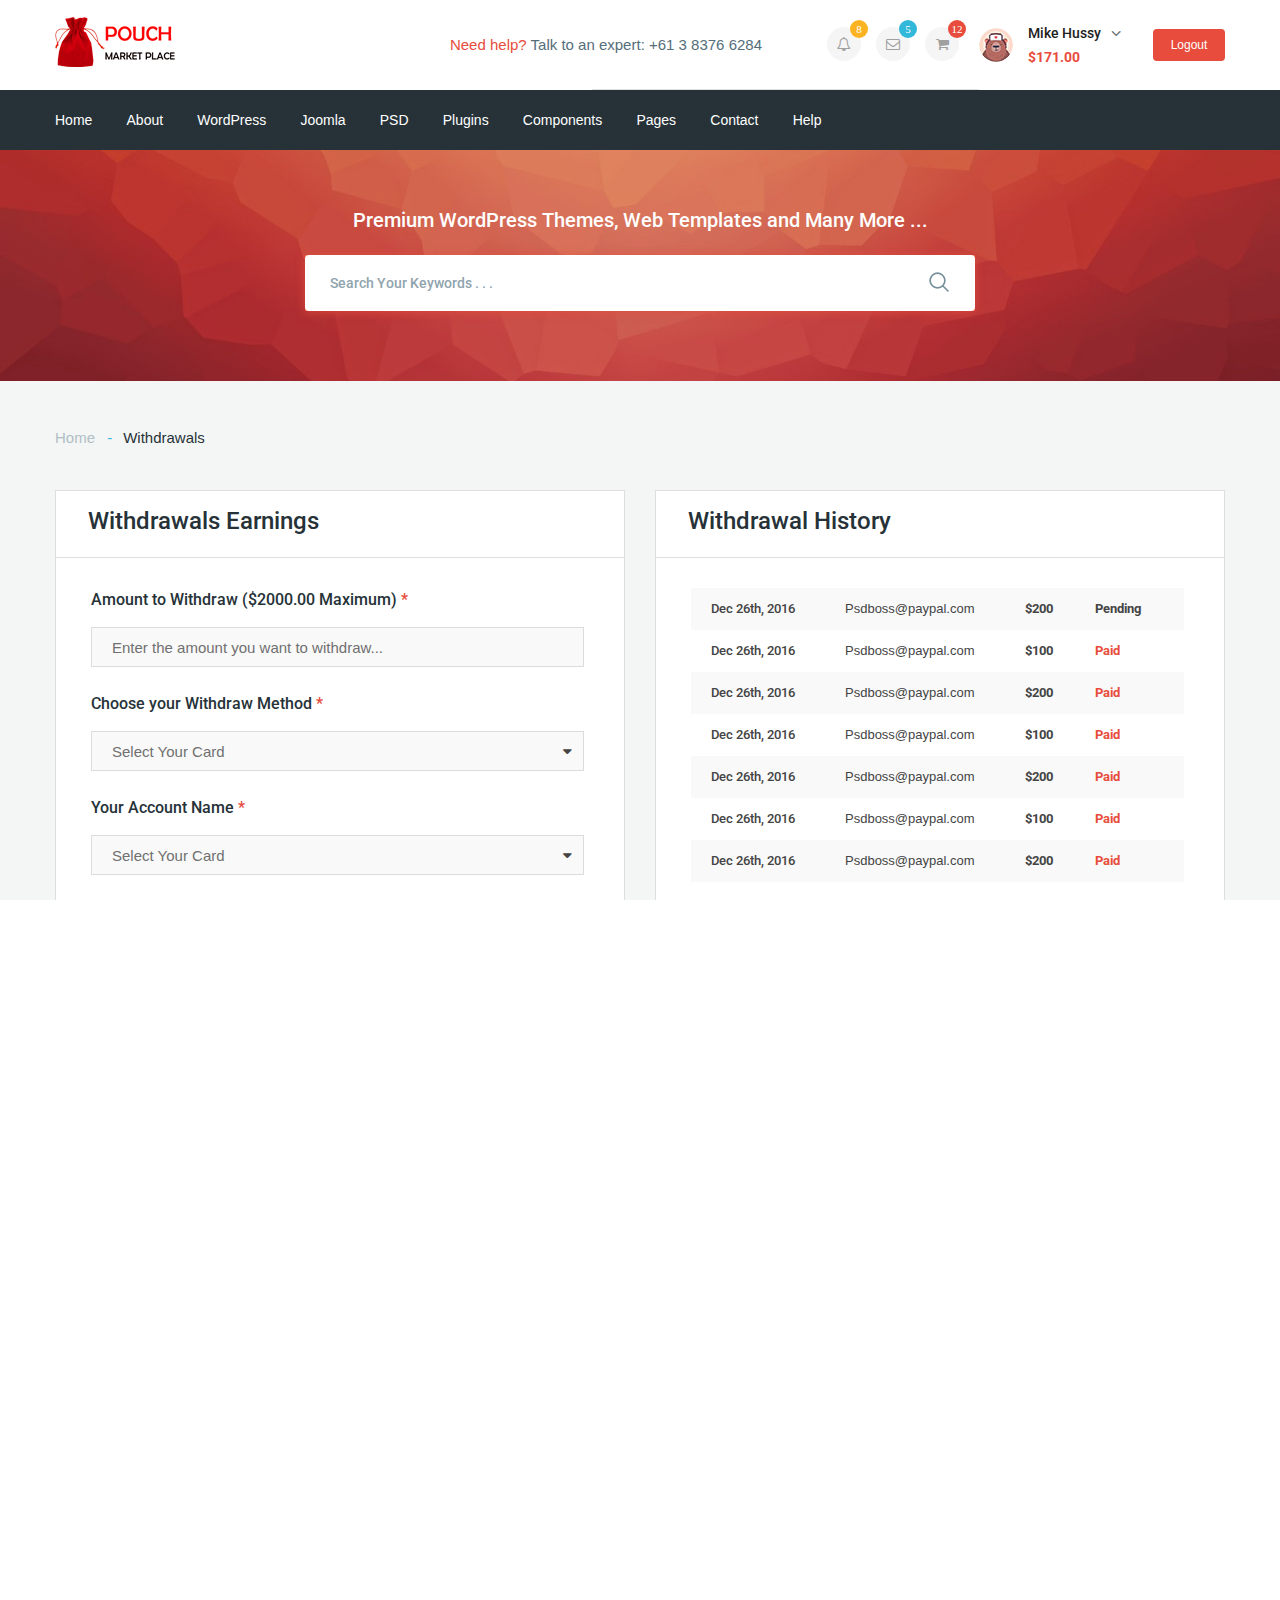
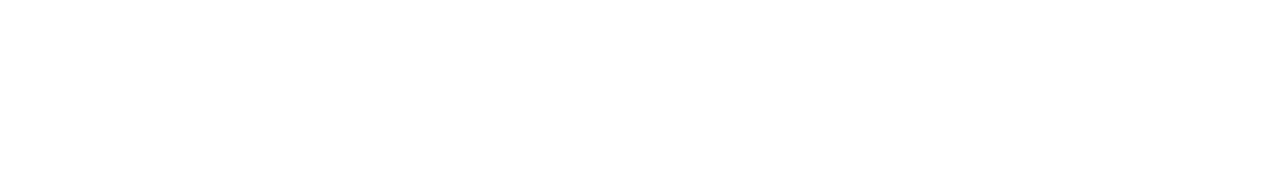
<file: withdrawals.html>
<!DOCTYPE html>
<html lang="en">

<head>
  <meta charset="UTF-8" />
  <meta name="viewport" content="width=device-width, initial-scale=1.0" />
  <title>Withdrawals</title>
  <link rel="icon" href="images/logo-mini.png">

  <link href="https://fonts.googleapis.com/css2?family=Roboto:wght@300;500;700&display=swap" rel="stylesheet">
  <link href="https://fonts.googleapis.com/css2?family=Raleway:wght@700&display=swap" rel="stylesheet">

  <link rel="stylesheet" href="css/libs.min.css" />
  <link rel="stylesheet" href="css/style.min.css" />
</head>

<body>

  <div class="wrapper">
    <div class="content page-content">

      <header class="header">
        <div class="header__top">

          <div class="container">
            <div class="header__top-inner">

              <div class="header__logo">
                <a href="#">
                  <img src="images/logo.png" alt="logo">
                </a>
              </div>

              <div class="header__text">
                <a href="#">
                  <span>Need help?</span>
                </a>
                Talk to an expert:
                <a class="header__phone" href="tel:61383766284">+61 3 8376 6284</a>
              </div>

              <div class="header__box">

                <div class="notification__box">
                  <a class="notification header__circle active icon-bell-o" href="#"><span>8</span></a>

                  <div class="circle__menu notification__menu">
                    <a class="circle__item icon-bell-o icons-color" href="#">
                      <img class="circle__images" src="images/content/message-1.jpg" alt="">
                      <div class="circle__info">
                        <div class="circle__info-thema">Need WP Help!</div>
                        <div class="circle__info-date">01 Dec, 2016</div>
                      </div>
                    </a>
                    <a class="circle__item icon-bell-o" href="#">
                      <img class="circle__images" src="images/content/message-2.jpg" alt="">
                      <div class="circle__info">
                        <div class="circle__info-thema">Need WP Help!</div>
                        <div class="circle__info-date">26 Nov, 2016</div>
                      </div>
                    </a>
                    <a class="circle__item icon-bell-o" href="#">
                      <img class="circle__images" src="images/content/message-3.jpg" alt="">
                      <div class="circle__info">
                        <div class="circle__info-thema">Psd Template Help!</div>
                        <div class="circle__info-date">26 Nov, 2016</div>
                      </div>
                    </a>
                  </div>

                </div>

                <div class="message__box">
                  <a class="message header__circle active icon-envelope-o" href="#"><span>5</span></a>

                  <div class="circle__menu message__menu">
                    <a class="circle__item icon-envelope-o icons-color" href="#">
                      <img class="circle__images" src="images/content/message-1.jpg" alt="">
                      <div class="circle__info">
                        <div class="circle__info-name">Kazi Fahim</div>
                        <div class="circle__info-thema">Need WP Help!</div>
                        <div class="circle__info-date">01 Dec, 2016</div>
                      </div>
                    </a>
                    <a class="circle__item icon-envelope-o" href="#">
                      <img class="circle__images" src="images/content/message-2.jpg" alt="">
                      <div class="circle__info">
                        <div class="circle__info-name">Richi Lenal</div>
                        <div class="circle__info-thema">Need WP Help!</div>
                        <div class="circle__info-date">26 Nov, 2016</div>
                      </div>
                    </a>
                    <a class="circle__item icon-mail-reply" href="#">
                      <img class="circle__images" src="images/content/message-3.jpg" alt="">
                      <div class="circle__info">
                        <div class="circle__info-name">PsdBosS</div>
                        <div class="circle__info-thema">Psd Template Help!</div>
                        <div class="circle__info-date">26 Nov, 2016</div>
                      </div>
                    </a>
                  </div>

                </div>

                <div class="basket__box">
                  <a class="basket header__circle active icon-shopping-cart" href="#"><span>12</span></a>

                  <div class="circle__menu">
                    <div class="circle__item">
                      <a href="#"><img class="circle__images" src="images/content/basket-1.jpg" alt=""></a>
                      <div class="circle__info">
                        <a href="#" class="circle__info-name">Grand Ballet</a>
                        <div class="circle__info-thema">WordacPress</div>
                        <div class="circle__info-price">$200$59</div>
                      </div>
                    </div>
                    <div class="circle__item">
                      <a href="#"><img class="circle__images" src="images/content/basket-2.jpg" alt=""></a>
                      <div class="circle__info">
                        <a href="#" class="circle__info-name">Apple Device</a>
                        <div class="circle__info-thema">WordacPress</div>
                        <div class="circle__info-price">$200$59</div>
                      </div>
                    </div>
                    <div class="basket__sum">
                      <div class="basket__title">
                        <div class="basket__summ-total">Total</div>
                        <div class="basket__sum-pri">$118</div>
                      </div>
                      <a class="basket__btn" href="#">Go to Cart</a>
                      <a class="basket__btn basket__btn-checkout" href="#">Go to Checkout</a>
                    </div>
                  </div>

                </div>

                <div class="user__box">
                  <a class="user" href="#">
                    <div class="user__inner">
                      <div class="user__images">
                        <img src="images/content/use-login.jpg" alt="foto">
                      </div>
                      <div class="user__info">
                        <div class="user__name">Mike Hussy</div>
                        <div class="user__money">$171.00</div>
                      </div>
                    </div>
                  </a>

                  <div class="user__menu">
                    <ul>
                      <li class="angel-right"><a href="#">Profile Page</a></li>
                      <li class="angel-right"><a href="#">Portfolio</a></li>
                      <li class="angel-right"><a href="#">Account Setting</a></li>
                      <li class="angel-right"><a href="#">Downloads</a></li>
                      <li class="angel-right"><a href="#">Wishlist</a></li>
                      <li class="angel-right"><a href="#">Upload Item</a></li>
                      <li class="angel-right"><a href="#">Statement</a></li>
                      <li class="angel-right"><a href="#">Withdraws</a></li>
                    </ul>
                  </div>
                </div>
                <a class="header__btn header__btn-login header__btn-login--off" data-fancybox data-src="#modal"
                  href="javascript:;">Login</a>
                <a class="header__btn header__btn-logout header__btn-login--on" href="#">Logout</a>
                <a class="header__btn header__btn-register header__btn-login--off" href="#">Register</a>

              </div>
              <div class="header__btn-menu icon-user"></div>
            </div>
          </div>
        </div>

        <div class="header__menu">

          <div class="container">
            <nav class="menu">
              <div class="menu__btn">
                <div></div>
                <div></div>
                <div></div>
              </div>

              <ul class="menu__list">
                <li><a href="#">Home</a></li>
                <li><a href="#">About</a></li>
                <li><a href="#">WordPress</a></li>
                <li><a href="#">Joomla</a></li>
                <li><a href="#">PSD</a></li>
                <li><a href="#">Plugins</a></li>
                <li><a href="#">Components</a></li>
                <li><a href="#">Pages</a></li>
                <li><a href="#">Contact</a></li>
                <li><a href="#">Help</a></li>
              </ul>
            </nav>
          </div>
        </div>
      </header>

      <section class="search page-search" style="background-image: url(images/search-bg.jpg);">
        <div class="container">
          <div class="search__inner">
            <div class="search__inner-text">Premium WordPress Themes, Web Templates and Many More ...</div>
            <div class="search__inner-form">
              <form>
                <input type="text" placeholder="Search Your Keywords . . ." required="required">
                <button type="submit">
                  <img src="images/icons/search.png" alt="">
                </button>
              </form>
            </div>
          </div>
        </div>
      </section>

      <div class="breadcrumbs">
        <div class="container">
          <div class="breadcrumbs__inner">
            <ul class="breadcrumbs__list">
              <li><a href="#">Home</a></li>
              <li><span>Withdrawals</span></li>
            </ul>
          </div>
        </div>
      </div>

      <section class="withdrawals">
        <div class="container">
          <div class="withdrawals__inner">
            <div class="withdrawals__col">
              <div class="withdrawals__box">
                <div class="withdrawals__title">Withdrawals Earnings</div>

                <div class="withdrawals__content">
                  <form>
                    <div class="withdrawals__form-line">
                      <label>Amount to Withdraw ($2000.00 Maximum)<span> *</span></label>
                      <input type="text" required placeholder="Enter the amount you want to withdraw...">
                    </div>
                    <div class="withdrawals__form-line">
                      <label>Choose your Withdraw Method<span> *</span></label>
                      <select>
                        <option>Select Your Card</option>
                        <option>Select Your Card</option>
                      </select>
                    </div>
                    <div class="withdrawals__form-line">
                      <label>Your Account Name<span> *</span></label>
                      <select>
                        <option>Select Your Card</option>
                        <option>Select Your Card</option>
                      </select>
                    </div>
                    <div class="withdrawals__form-line">
                      <label>Confirm Your Password<span> *</span></label>
                      <input type="text" required placeholder="Select Your Card">
                    </div>
                    <button type="submit">Request Withdrawal</button>
                  </form>
                </div>

              </div>
            </div>
            <div class="withdrawals__col">
              <div class="withdrawals__box">
                <div class="withdrawals__title">Withdrawal History</div>

                <div class="withdrawals__content">
                  <div class="withdrawals__content-items">
                    <div class="withdrawals__content-item">
                      <div class="withdrawals__content-data">Dec 26th, 2016</div>
                      <div class="withdrawals__content-email">Psdboss@paypal.com</div>
                      <div class="withdrawals__content-price">$200</div>
                      <div class="withdrawals__content-status">
                        Pending</div>
                    </div>
                    <div class="withdrawals__content-item">
                      <div class="withdrawals__content-data">Dec 26th, 2016</div>
                      <div class="withdrawals__content-email">Psdboss@paypal.com</div>
                      <div class="withdrawals__content-price">$100</div>
                      <div class="withdrawals__content-status withdrawals__content-status--paid">
                        Paid</div>
                    </div>
                    <div class="withdrawals__content-item">
                      <div class="withdrawals__content-data">Dec 26th, 2016</div>
                      <div class="withdrawals__content-email">Psdboss@paypal.com</div>
                      <div class="withdrawals__content-price">$200</div>
                      <div class="withdrawals__content-status withdrawals__content-status--paid">
                        Paid</div>
                    </div>
                    <div class="withdrawals__content-item">
                      <div class="withdrawals__content-data">Dec 26th, 2016</div>
                      <div class="withdrawals__content-email">Psdboss@paypal.com</div>
                      <div class="withdrawals__content-price">$100</div>
                      <div class="withdrawals__content-status withdrawals__content-status--paid">
                        Paid</div>
                    </div>
                    <div class="withdrawals__content-item">
                      <div class="withdrawals__content-data">Dec 26th, 2016</div>
                      <div class="withdrawals__content-email">Psdboss@paypal.com</div>
                      <div class="withdrawals__content-price">$200</div>
                      <div class="withdrawals__content-status withdrawals__content-status--paid">
                        Paid</div>
                    </div>
                    <div class="withdrawals__content-item">
                      <div class="withdrawals__content-data">Dec 26th, 2016</div>
                      <div class="withdrawals__content-email">Psdboss@paypal.com</div>
                      <div class="withdrawals__content-price">$100</div>
                      <div class="withdrawals__content-status withdrawals__content-status--paid">
                        Paid</div>
                    </div>
                    <div class="withdrawals__content-item">
                      <div class="withdrawals__content-data">Dec 26th, 2016</div>
                      <div class="withdrawals__content-email">Psdboss@paypal.com</div>
                      <div class="withdrawals__content-price">$200</div>
                      <div class="withdrawals__content-status withdrawals__content-status--paid">
                        Paid</div>
                    </div>
                  </div>
                </div>

              </div>
            </div>
          </div>
        </div>
      </section>

    </div>
    <footer class="footer">
      <div class="footer__content">
        <div class="container">
          <div class="footer__inner">

            <div class="footer__col footer__col-adress">
              <div class="footer__col-title">About Company</div>
              <div class="footer__col-text">
                Praesent vel rutrum purus. Nam vel dui eu risus duis dignissim digniSuspen disse.Fusce sit amet urna
                iat.Praesent vel rutrum purus.
              </div>
              <div class="footer__info">
                PO Box 16122 Collins Street West
                Victoria 8007 Australia
              </div>
              <a class="footer__info footer__info--phone" href="tel:61383766284">
                +61 3 8376 6284
              </a>
            </div>

            <div class="footer__col footer__col-menu">
              <div class="footer__col-title">Join Our Community</div>
              <ul class="footer__col-list">
                <li><a class="angel-right" href="#">Home</a></li>
                <li><a class="angel-right" href="#">Forums</a></li>
                <li><a class="angel-right" href="#">Become an Author</a></li>
                <li><a class="angel-right" href="#">Community Meetups</a></li>
                <li><a class="angel-right" href="#">Become an Affiliate</a></li>
              </ul>
            </div>

            <div class="footer__col footer__col-menu">
              <div class="footer__col-title">Need Help?</div>
              <ul class="footer__col-list">
                <li><a class="angel-right" href="#">Help Center</a></li>
                <li><a class="angel-right" href="#">POUCH Market Terms</a></li>
                <li><a class="angel-right" href="#">Author Terms</a></li>
                <li><a class="angel-right" href="#">POUCH Licenses</a></li>
                <li><a class="angel-right" href="#">Contact Us</a></li>
              </ul>
            </div>

            <div class="footer__col footer__col-social">
              <div class="footer__col-title">Follow Us On</div>
              <ul class="footer__social-link">
                <li><a class="link-facebook" href="#"></a></li>
                <li><a class="link-twitter" href="#"></a></li>
                <li><a class="link-youtube" href="#"></a></li>
                <li><a class="link-pinterest" href="#"></a></li>
                <li><a class="link-linkedin" href="#"></a></li>
              </ul>
              <div class="footer__form">
                <div class="footer__form-title">Newsletter Sign Up!</div>
                <form action="">
                  <input type="text" placeholder="E-mail Address">
                  <button type="submit"></button>
                </form>
              </div>
            </div>

          </div>
        </div>
      </div>

      <div class="footer__copy">
        <div class="container">
          <div class="footer__copy-text">© 2017 POUCH market place. Trademarks and brands are the property of their
            respective owners.</div>
        </div>
      </div>
    </footer>
  </div>

  <div id="modal">
    <div class="login__wrapper">
      <div class="login__title">LOGIN</div>
      <form>
        <label class="login__label-name">
          <input type="text" placeholder="Name" required>
        </label>
        <label class="login__label-pass">
          <input type="password" placeholder="Password" required>
        </label>
        <button type="submit">Submit</button>
        <a class="create-acc" href="#">Creat An Account?</a>
        <a class="lost-pass" href="#">Lost Password?</a>
      </form>
    </div>
  </div>

  <script src="https://ajax.googleapis.com/ajax/libs/jquery/3.5.1/jquery.min.js"></script>
  <script src="js/libs.min.js"></script>
  <!-- <script src="js/main.min.js"></script> -->
  <script src="js/main.js"></script>
</body>

</html>
</file>
<file: css/libs.min.css>
/*! normalize.css v8.0.1 | MIT License | github.com/necolas/normalize.css */button,hr,input{overflow:visible}progress,sub,sup{vertical-align:baseline}.fancybox-container,.fancybox-thumbs,.fancybox-thumbs__list a,.slick-slider{-webkit-tap-highlight-color:transparent}.irs,.slick-slider{-khtml-user-select:none;-webkit-touch-callout:none}html{line-height:1.15;-webkit-text-size-adjust:100%}body{margin:0}details,main{display:block}h1{font-size:2em;margin:.67em 0}hr{box-sizing:content-box;height:0}[type=checkbox],[type=radio],legend{box-sizing:border-box;padding:0}code,kbd,pre,samp{font-family:monospace,monospace;font-size:1em}a{background-color:transparent}abbr[title]{border-bottom:none;text-decoration:underline;text-decoration:underline dotted}b,strong{font-weight:bolder}small{font-size:80%}sub,sup{font-size:75%;line-height:0;position:relative}sub{bottom:-.25em}sup{top:-.5em}img{border-style:none}button,input,optgroup,select,textarea{font-family:inherit;font-size:100%;line-height:1.15;margin:0}button,select{text-transform:none}[type=button],[type=reset],[type=submit],button{-webkit-appearance:button}[type=button]::-moz-focus-inner,[type=reset]::-moz-focus-inner,[type=submit]::-moz-focus-inner,button::-moz-focus-inner{border-style:none;padding:0}[type=button]:-moz-focusring,[type=reset]:-moz-focusring,[type=submit]:-moz-focusring,button:-moz-focusring{outline:ButtonText dotted 1px}fieldset{padding:.35em .75em .625em}legend{color:inherit;display:table;max-width:100%;white-space:normal}textarea{overflow:auto}[type=number]::-webkit-inner-spin-button,[type=number]::-webkit-outer-spin-button{height:auto}[type=search]{-webkit-appearance:textfield;outline-offset:-2px}[type=search]::-webkit-search-decoration{-webkit-appearance:none}::-webkit-file-upload-button{-webkit-appearance:button;font:inherit}summary{display:list-item}[hidden],template{display:none}.slick-list,.slick-slider,.slick-track{display:block;position:relative}.slick-slider{box-sizing:border-box;-webkit-user-select:none;-moz-user-select:none;-ms-user-select:none;user-select:none;-ms-touch-action:pan-y;touch-action:pan-y}.fancybox-infobar,.fancybox-slide--image .fancybox-content,.irs{-webkit-user-select:none;-moz-user-select:none;-ms-user-select:none}.slick-list{overflow:hidden;margin:0;padding:0}.slick-list:focus{outline:0}.irs-hidden-input,.irs-line{overflow:hidden;outline:0!important}.slick-list.dragging{cursor:pointer;cursor:hand}.slick-slider .slick-list,.slick-slider .slick-track{-webkit-transform:translate3d(0,0,0);-moz-transform:translate3d(0,0,0);-ms-transform:translate3d(0,0,0);-o-transform:translate3d(0,0,0);transform:translate3d(0,0,0)}.slick-track{top:0;left:0;margin-left:auto;margin-right:auto}.slick-track:after,.slick-track:before{display:table;content:''}.slick-track:after{clear:both}.slick-loading .slick-track{visibility:hidden}.slick-slide{display:none;float:left;height:100%;min-height:1px}[dir=rtl] .slick-slide{float:right}.slick-slide img{display:block}.slick-slide.slick-loading img{display:none}.slick-slide.dragging img{pointer-events:none}.slick-initialized .slick-slide{display:block}.slick-loading .slick-slide{visibility:hidden}.slick-vertical .slick-slide{display:block;height:auto;border:1px solid transparent}.slick-arrow.slick-hidden{display:none}.jq-ry-container{position:relative;padding:0 5px;line-height:0;display:block;cursor:pointer;-webkit-box-sizing:content-box;-moz-box-sizing:content-box;box-sizing:content-box;direction:ltr}.jq-ry-container[readonly=readonly]{cursor:default}.jq-ry-container>.jq-ry-group-wrapper{position:relative;width:100%}.jq-ry-container>.jq-ry-group-wrapper>.jq-ry-group{position:relative;line-height:0;z-index:10;white-space:nowrap}.jq-ry-container>.jq-ry-group-wrapper>.jq-ry-group>svg{display:inline-block}.irs,.irs-bar,.irs-line{display:block}.jq-ry-container>.jq-ry-group-wrapper>.jq-ry-group.jq-ry-normal-group{width:100%}.jq-ry-container>.jq-ry-group-wrapper>.jq-ry-group.jq-ry-rated-group{width:0;z-index:11;position:absolute;top:0;left:0;overflow:hidden}.fancybox-button,.fancybox-button svg,.fancybox-content,.irs,.irs-line{position:relative}.irs{user-select:none;font-size:12px;font-family:Arial,sans-serif}.irs-bar,.irs-shadow{position:absolute;width:0;left:0}.irs-shadow{display:none}.irs-from,.irs-handle,.irs-max,.irs-min,.irs-single,.irs-to{display:block;cursor:default;position:absolute}.irs-handle{box-sizing:border-box;z-index:1}.irs-handle.type_last{z-index:2}.irs-min{left:0}.irs-max{right:0}.irs-from,.irs-single,.irs-to{top:0;left:0;white-space:nowrap}.irs-grid{position:absolute;display:none;bottom:0;left:0;width:100%;height:20px}.irs-with-grid .irs-grid{display:block}.irs-grid-pol{position:absolute;top:0;left:0;width:1px;height:8px;background:#000}.irs-grid-pol.small{height:4px}.irs-grid-text{position:absolute;bottom:0;left:0;white-space:nowrap;text-align:center;font-size:9px;line-height:9px;padding:0 3px;color:#000}.irs-disable-mask{position:absolute;display:block;top:0;left:-1%;width:102%;height:100%;cursor:default;background:rgba(0,0,0,0);z-index:2}.lt-ie9 .irs-disable-mask{background:#000;filter:alpha(opacity=0);cursor:not-allowed}.irs-disabled{opacity:.4}.irs-hidden-input{position:absolute!important;display:block!important;top:0!important;left:0!important;width:0!important;height:0!important;font-size:0!important;line-height:0!important;padding:0!important;margin:0!important;z-index:-9999!important;background:0 0!important;border-style:solid!important;border-color:transparent!important}.irs--flat{height:40px}.irs--flat.irs-with-grid{height:60px}.irs--flat .irs-line{top:25px;height:12px;background-color:#e1e4e9;border-radius:4px}.irs--flat .irs-bar{top:25px;height:12px;background-color:#ed5565}.irs--flat .irs-bar--single{border-radius:4px 0 0 4px}.irs--flat .irs-shadow{height:1px;bottom:16px;background-color:#e1e4e9}.irs--flat .irs-handle{top:22px;width:16px;height:18px;background-color:transparent}.irs--flat .irs-handle>i:first-child{position:absolute;display:block;top:0;left:50%;width:2px;height:100%;margin-left:-1px;background-color:#da4453}.irs--flat .irs-from:before,.irs--flat .irs-single:before,.irs--flat .irs-to:before,.irs--modern .irs-from:before,.irs--modern .irs-single:before,.irs--modern .irs-to:before,.irs--round .irs-from:before,.irs--round .irs-single:before,.irs--round .irs-to:before,.irs--sharp .irs-from:before,.irs--sharp .irs-single:before,.irs--sharp .irs-to:before{position:absolute;display:block;content:"";left:50%;margin-left:-3px;overflow:hidden}.irs--flat .irs-handle.state_hover>i:first-child,.irs--flat .irs-handle:hover>i:first-child{background-color:#a43540}.irs--flat .irs-max,.irs--flat .irs-min{top:0;padding:1px 3px;color:#999;font-size:10px;line-height:1.333;text-shadow:none;background-color:#e1e4e9;border-radius:4px}.irs--flat .irs-from,.irs--flat .irs-single,.irs--flat .irs-to{color:#fff;font-size:10px;line-height:1.333;text-shadow:none;padding:1px 5px;background-color:#ed5565;border-radius:4px}.irs--flat .irs-from:before,.irs--flat .irs-single:before,.irs--flat .irs-to:before{bottom:-6px;width:0;height:0;border:3px solid transparent;border-top-color:#ed5565}.irs--big,.irs--modern,.irs--modern.irs-with-grid{height:55px}.irs--flat .irs-grid-pol{background-color:#e1e4e9}.irs--flat .irs-grid-text{color:#999}.irs--big.irs-with-grid{height:70px}.irs--big .irs-line{top:33px;height:12px;background-color:#fff;background:linear-gradient(to bottom,#ddd -50%,#fff 150%);border:1px solid #ccc;border-radius:12px}.irs--big .irs-bar{top:33px;height:12px;background-color:#92bce0;border:1px solid #428bca;background:linear-gradient(to bottom,#fff 0,#428bca 30%,#b9d4ec 100%);box-shadow:inset 0 0 1px 1px rgba(255,255,255,.5)}.irs--big .irs-bar--single{border-radius:12px 0 0 12px}.irs--big .irs-shadow{height:1px;bottom:16px;background-color:rgba(66,139,202,.5)}.irs--big .irs-handle{top:25px;width:30px;height:30px;border:1px solid rgba(0,0,0,.3);background-color:#cbcfd5;background:linear-gradient(to bottom,#fff 0,#B4B9BE 30%,#fff 100%);box-shadow:1px 1px 2px rgba(0,0,0,.2),inset 0 0 3px 1px #fff;border-radius:30px}.irs--big .irs-handle.state_hover,.irs--big .irs-handle:hover{border-color:rgba(0,0,0,.45);background-color:#939ba7;background:linear-gradient(to bottom,#fff 0,#919BA5 30%,#fff 100%)}.irs--big .irs-max,.irs--big .irs-min{top:0;padding:1px 5px;color:#fff;text-shadow:none;background-color:#9f9f9f;border-radius:3px}.irs--big .irs-from,.irs--big .irs-single,.irs--big .irs-to{color:#fff;text-shadow:none;padding:1px 5px;background-color:#428bca;background:linear-gradient(to bottom,#428bca 0,#3071a9 100%);border-radius:3px}.irs--big .irs-grid-pol{background-color:#428bca}.irs--big .irs-grid-text{color:#428bca}.irs--modern .irs-line{top:25px;height:5px;background-color:#d1d6e0;background:linear-gradient(to bottom,#e0e4ea 0,#d1d6e0 100%);border:1px solid #a3adc1;border-bottom-width:0;border-radius:5px}.irs--modern .irs-bar{top:25px;height:5px;background:#20b426;background:linear-gradient(to bottom,#20b426 0,#18891d 100%)}.irs--modern .irs-bar--single{border-radius:5px 0 0 5px}.irs--modern .irs-shadow{height:1px;bottom:21px;background-color:rgba(209,214,224,.5)}.irs--modern .irs-handle{top:37px;width:12px;height:13px;border:1px solid #a3adc1;border-top-width:0;box-shadow:1px 1px 1px rgba(0,0,0,.1);border-radius:0 0 3px 3px}.irs--modern .irs-handle>i:nth-child(1){position:absolute;display:block;top:-4px;left:1px;width:6px;height:6px;border:1px solid #a3adc1;background:#fff;transform:rotate(45deg)}.irs--modern .irs-handle>i:nth-child(2){position:absolute;display:block;box-sizing:border-box;top:0;left:0;width:10px;height:12px;background:#e9e6e6;background:linear-gradient(to bottom,#fff 0,#e9e6e6 100%);border-radius:0 0 3px 3px}.irs--modern .irs-handle>i:nth-child(3){position:absolute;display:block;box-sizing:border-box;top:3px;left:3px;width:4px;height:5px;border-left:1px solid #a3adc1;border-right:1px solid #a3adc1}.irs--modern .irs-handle.state_hover,.irs--modern .irs-handle:hover{border-color:#7685a2;background:#c3c7cd;background:linear-gradient(to bottom,#fff 0,#919ba5 30%,#fff 100%)}.irs--modern .irs-handle.state_hover>i:nth-child(1),.irs--modern .irs-handle:hover>i:nth-child(1){border-color:#7685a2}.irs--modern .irs-handle.state_hover>i:nth-child(3),.irs--modern .irs-handle:hover>i:nth-child(3){border-color:#48536a}.irs--modern .irs-max,.irs--modern .irs-min{top:0;font-size:10px;line-height:1.333;text-shadow:none;padding:1px 5px;color:#fff;background-color:#d1d6e0;border-radius:5px}.irs--modern .irs-from,.irs--modern .irs-single,.irs--modern .irs-to{font-size:10px;line-height:1.333;text-shadow:none;padding:1px 5px;background-color:#20b426;color:#fff;border-radius:5px}.irs--modern .irs-from:before,.irs--modern .irs-single:before,.irs--modern .irs-to:before{bottom:-6px;width:0;height:0;border:3px solid transparent;border-top-color:#20b426}.irs--modern .irs-grid{height:25px}.irs--modern .irs-grid-pol{background-color:#dedede}.irs--modern .irs-grid-text{color:silver;font-size:13px}.irs--sharp{height:50px;font-size:12px;line-height:1}.irs--sharp.irs-with-grid{height:57px}.irs--sharp .irs-line{top:30px;height:2px;background-color:#000;border-radius:2px}.irs--sharp .irs-bar{top:30px;height:2px;background-color:#ee22fa}.irs--sharp .irs-bar--single{border-radius:2px 0 0 2px}.irs--sharp .irs-shadow{height:1px;bottom:21px;background-color:rgba(0,0,0,.5)}.irs--sharp .irs-handle{top:25px;width:10px;height:10px;background-color:#a804b2}.irs--sharp .irs-handle>i:first-child{position:absolute;display:block;top:100%;left:0;width:0;height:0;border:5px solid transparent;border-top-color:#a804b2}.irs--sharp .irs-handle.state_hover,.irs--sharp .irs-handle:hover{background-color:#000}.irs--sharp .irs-handle.state_hover>i:first-child,.irs--sharp .irs-handle:hover>i:first-child{border-top-color:#000}.irs--sharp .irs-max,.irs--sharp .irs-min{color:#fff;font-size:14px;line-height:1;top:0;padding:3px 4px;opacity:.4;background-color:#a804b2;border-radius:2px}.irs--sharp .irs-from,.irs--sharp .irs-single,.irs--sharp .irs-to{font-size:14px;line-height:1;text-shadow:none;padding:3px 4px;background-color:#a804b2;color:#fff;border-radius:2px}.irs--sharp .irs-from:before,.irs--sharp .irs-single:before,.irs--sharp .irs-to:before{bottom:-6px;width:0;height:0;border:3px solid transparent;border-top-color:#a804b2}.irs--sharp .irs-grid{height:25px}.irs--sharp .irs-grid-pol{background-color:#dedede}.irs--sharp .irs-grid-text{color:silver;font-size:13px}.irs--round{height:50px}.irs--round.irs-with-grid{height:65px}.irs--round .irs-line{top:36px;height:4px;background-color:#dee4ec;border-radius:4px}.irs--round .irs-bar{top:36px;height:4px;background-color:#006cfa}.irs--round .irs-bar--single{border-radius:4px 0 0 4px}.irs--round .irs-shadow{height:4px;bottom:21px;background-color:rgba(222,228,236,.5)}.irs--round .irs-handle{top:26px;width:24px;height:24px;border:4px solid #006cfa;background-color:#fff;border-radius:24px;box-shadow:0 1px 3px rgba(0,0,255,.3)}.irs--round .irs-handle.state_hover,.irs--round .irs-handle:hover{background-color:#f0f6ff}.irs--round .irs-max,.irs--round .irs-min{color:#333;font-size:14px;line-height:1;top:0;padding:3px 5px;background-color:rgba(0,0,0,.1);border-radius:4px}.irs--round .irs-from,.irs--round .irs-single,.irs--round .irs-to{font-size:14px;line-height:1;text-shadow:none;padding:3px 5px;background-color:#006cfa;color:#fff;border-radius:4px}.irs--round .irs-grid-pol,.irs--square .irs-line{background-color:#dedede}.irs--round .irs-from:before,.irs--round .irs-single:before,.irs--round .irs-to:before{bottom:-6px;width:0;height:0;border:3px solid transparent;border-top-color:#006cfa}.fancybox-slide::before,.fancybox-thumbs__list a::before,.jq-number__spin:after{content:''}.irs--round .irs-grid{height:25px}.irs--round .irs-grid-text{color:silver;font-size:13px}.irs--square{height:50px}.irs--square.irs-with-grid{height:60px}.irs--square .irs-line{top:31px;height:4px}.irs--square .irs-bar{top:31px;height:4px;background-color:#000}.irs--square .irs-shadow{height:2px;bottom:21px;background-color:#dedede}.irs--square .irs-handle{top:25px;width:16px;height:16px;border:3px solid #000;background-color:#fff;-webkit-transform:rotate(45deg);-ms-transform:rotate(45deg);transform:rotate(45deg)}.irs--square .irs-handle.state_hover,.irs--square .irs-handle:hover{background-color:#f0f6ff}.irs--square .irs-max,.irs--square .irs-min{color:#333;font-size:14px;line-height:1;top:0;padding:3px 5px;background-color:rgba(0,0,0,.1)}.irs--square .irs-from,.irs--square .irs-single,.irs--square .irs-to{font-size:14px;line-height:1;text-shadow:none;padding:3px 5px;background-color:#000;color:#fff}.irs--square .irs-grid{height:25px}.irs--square .irs-grid-pol{background-color:#dedede}.irs--square .irs-grid-text{color:silver;font-size:11px}body.compensate-for-scrollbar{overflow:hidden}.fancybox-active{height:auto}.fancybox-is-hidden{left:-9999px;margin:0;position:absolute!important;top:-9999px;visibility:hidden}.fancybox-container{-webkit-backface-visibility:hidden;height:100%;left:0;outline:0;position:fixed;top:0;-ms-touch-action:manipulation;touch-action:manipulation;transform:translateZ(0);width:100%;z-index:99992}.fancybox-container *{box-sizing:border-box}.fancybox-bg,.fancybox-inner,.fancybox-outer,.fancybox-stage{bottom:0;left:0;position:absolute;right:0;top:0}.fancybox-outer{-webkit-overflow-scrolling:touch;overflow-y:auto}.fancybox-bg{background:#1e1e1e;opacity:0;transition-duration:inherit;transition-property:opacity;transition-timing-function:cubic-bezier(.47,0,.74,.71)}.fancybox-is-open .fancybox-bg{opacity:.9;transition-timing-function:cubic-bezier(.22,.61,.36,1)}.fancybox-caption,.fancybox-infobar,.fancybox-navigation .fancybox-button,.fancybox-toolbar{direction:ltr;opacity:0;position:absolute;transition:opacity .25s ease,visibility 0s ease .25s;visibility:hidden;z-index:99997}.fancybox-show-caption .fancybox-caption,.fancybox-show-infobar .fancybox-infobar,.fancybox-show-nav .fancybox-navigation .fancybox-button,.fancybox-show-toolbar .fancybox-toolbar{opacity:1;transition:opacity .25s ease 0s,visibility 0s ease 0s;visibility:visible}.fancybox-slide,.fancybox-slide--image .fancybox-content{transition-property:transform,opacity;top:0;-webkit-backface-visibility:hidden}.fancybox-infobar{color:#ccc;font-size:13px;-webkit-font-smoothing:subpixel-antialiased;height:44px;left:0;line-height:44px;min-width:44px;mix-blend-mode:difference;padding:0 10px;pointer-events:none;top:0;-webkit-touch-callout:none;user-select:none}.fancybox-toolbar{right:0;top:0}.fancybox-stage{direction:ltr;overflow:visible;transform:translateZ(0);z-index:99994}.fancybox-is-open .fancybox-stage{overflow:hidden}.fancybox-slide{display:none;height:100%;left:0;outline:0;overflow:auto;-webkit-overflow-scrolling:touch;padding:44px;position:absolute;text-align:center;white-space:normal;width:100%;z-index:99994}.fancybox-slide::before{display:inline-block;font-size:0;height:100%;vertical-align:middle;width:0}.fancybox-is-sliding .fancybox-slide,.fancybox-slide--current,.fancybox-slide--next,.fancybox-slide--previous{display:block}.fancybox-slide--image{overflow:hidden;padding:44px 0}.fancybox-slide--image::before{display:none}.fancybox-slide--html{padding:6px}.fancybox-content{background:#fff;display:inline-block;margin:0;max-width:100%;overflow:auto;-webkit-overflow-scrolling:touch;padding:44px;text-align:left;vertical-align:middle}.fancybox-slide--image .fancybox-content{animation-timing-function:cubic-bezier(.5,0,.14,1);background:no-repeat;background-size:100% 100%;left:0;max-width:none;overflow:visible;padding:0;position:absolute;-ms-transform-origin:top left;transform-origin:top left;user-select:none;z-index:99995}.fancybox-image,.fancybox-share__button,.fancybox-spaceball{-webkit-user-select:none;-moz-user-select:none;-ms-user-select:none}.fancybox-can-zoomOut .fancybox-content{cursor:zoom-out}.fancybox-can-zoomIn .fancybox-content{cursor:zoom-in}.fancybox-can-pan .fancybox-content,.fancybox-can-swipe .fancybox-content{cursor:-webkit-grab;cursor:grab}.fancybox-is-grabbing .fancybox-content{cursor:-webkit-grabbing;cursor:grabbing}.fancybox-container [data-selectable=true]{cursor:text}.fancybox-image,.fancybox-spaceball{background:0 0;border:0;height:100%;left:0;margin:0;max-height:none;max-width:none;padding:0;position:absolute;top:0;user-select:none;width:100%}.fancybox-spaceball{z-index:1}.fancybox-slide--iframe .fancybox-content,.fancybox-slide--map .fancybox-content,.fancybox-slide--pdf .fancybox-content,.fancybox-slide--video .fancybox-content{height:100%;overflow:visible;padding:0;width:100%}.fancybox-slide--video .fancybox-content{background:#000}.fancybox-slide--map .fancybox-content{background:#e5e3df}.fancybox-slide--iframe .fancybox-content{background:#fff}.fancybox-iframe,.fancybox-video{background:0 0;border:0;display:block;height:100%;margin:0;overflow:hidden;padding:0;width:100%}.fancybox-iframe{left:0;position:absolute;top:0}.fancybox-error{background:#fff;cursor:default;max-width:400px;padding:40px;width:100%}.fancybox-error p{color:#444;font-size:16px;line-height:20px;margin:0;padding:0}.fancybox-button{background:rgba(30,30,30,.6);border:0;border-radius:0;box-shadow:none;cursor:pointer;display:inline-block;height:44px;margin:0;padding:10px;transition:color .2s;vertical-align:top;visibility:inherit;width:44px}.fancybox-button,.fancybox-button:link,.fancybox-button:visited{color:#ccc}.fancybox-button:hover{color:#fff}.fancybox-button:focus{outline:0}.fancybox-button.fancybox-focus{outline:dotted 1px}.fancybox-button[disabled],.fancybox-button[disabled]:hover{color:#888;cursor:default;outline:0}.fancybox-button div{height:100%}.fancybox-button svg{display:block;height:100%;overflow:visible;width:100%}.fancybox-button--fsenter svg:nth-child(2),.fancybox-button--fsexit svg:nth-child(1),.fancybox-button--pause svg:nth-child(1),.fancybox-button--play svg:nth-child(2),.fancybox-is-scaling .fancybox-close-small,.fancybox-is-zoomable.fancybox-can-pan .fancybox-close-small{display:none}.fancybox-button svg path{fill:currentColor;stroke-width:0}.fancybox-progress{background:#ff5268;height:2px;left:0;position:absolute;right:0;top:0;-ms-transform:scaleX(0);transform:scaleX(0);-ms-transform-origin:0;transform-origin:0;transition-property:transform;transition-timing-function:linear;z-index:99998}.fancybox-close-small{background:0 0;border:0;border-radius:0;color:#ccc;cursor:pointer;opacity:.8;padding:8px;position:absolute;right:-12px;top:-44px;z-index:401}.fancybox-close-small:hover{color:#fff;opacity:1}.fancybox-slide--html .fancybox-close-small{color:currentColor;padding:10px;right:0;top:0}.fancybox-slide--image.fancybox-is-scaling .fancybox-content{overflow:hidden}.fancybox-navigation .fancybox-button{background-clip:content-box;height:100px;opacity:0;position:absolute;top:calc(50% - 50px);width:70px}.fancybox-navigation .fancybox-button div{padding:7px}.fancybox-navigation .fancybox-button--arrow_left{left:0;left:env(safe-area-inset-left);padding:31px 26px 31px 6px}.fancybox-navigation .fancybox-button--arrow_right{padding:31px 6px 31px 26px;right:0;right:env(safe-area-inset-right)}.fancybox-caption{background:linear-gradient(to top,rgba(0,0,0,.85) 0,rgba(0,0,0,.3) 50%,rgba(0,0,0,.15) 65%,rgba(0,0,0,.075) 75.5%,rgba(0,0,0,.037) 82.85%,rgba(0,0,0,.019) 88%,rgba(0,0,0,0) 100%);bottom:0;color:#eee;font-size:14px;font-weight:400;left:0;line-height:1.5;padding:75px 44px 25px;pointer-events:none;right:0;text-align:center;z-index:99996}@supports (padding:max(0px)){.fancybox-caption{padding:75px max(44px,env(safe-area-inset-right)) max(25px,env(safe-area-inset-bottom)) max(44px,env(safe-area-inset-left))}}.fancybox-caption--separate{margin-top:-50px}.fancybox-caption__body{max-height:50vh;overflow:auto;pointer-events:all}.fancybox-caption a,.fancybox-caption a:link,.fancybox-caption a:visited{color:#ccc;text-decoration:none}.fancybox-caption a:hover{color:#fff;text-decoration:underline}.fancybox-loading{animation:fancybox-rotate 1s linear infinite;background:0 0;border:4px solid #888;border-bottom-color:#fff;border-radius:50%;height:50px;left:50%;margin:-25px 0 0 -25px;opacity:.7;padding:0;position:absolute;top:50%;width:50px;z-index:99999}@keyframes fancybox-rotate{100%{transform:rotate(360deg)}}.fancybox-animated{transition-timing-function:cubic-bezier(0,0,.25,1)}.fancybox-fx-slide.fancybox-slide--previous{opacity:0;transform:translate3d(-100%,0,0)}.fancybox-fx-slide.fancybox-slide--next{opacity:0;transform:translate3d(100%,0,0)}.fancybox-fx-slide.fancybox-slide--current{opacity:1;transform:translate3d(0,0,0)}.fancybox-fx-fade.fancybox-slide--next,.fancybox-fx-fade.fancybox-slide--previous{opacity:0;transition-timing-function:cubic-bezier(.19,1,.22,1)}.fancybox-fx-fade.fancybox-slide--current{opacity:1}.fancybox-fx-zoom-in-out.fancybox-slide--previous{opacity:0;transform:scale3d(1.5,1.5,1.5)}.fancybox-fx-zoom-in-out.fancybox-slide--next{opacity:0;transform:scale3d(.5,.5,.5)}.fancybox-fx-zoom-in-out.fancybox-slide--current{opacity:1;transform:scale3d(1,1,1)}.fancybox-fx-rotate.fancybox-slide--previous{opacity:0;-ms-transform:rotate(-360deg);transform:rotate(-360deg)}.fancybox-fx-rotate.fancybox-slide--next{opacity:0;-ms-transform:rotate(360deg);transform:rotate(360deg)}.fancybox-fx-rotate.fancybox-slide--current{opacity:1;-ms-transform:rotate(0);transform:rotate(0)}.fancybox-fx-circular.fancybox-slide--previous{opacity:0;transform:scale3d(0,0,0) translate3d(-100%,0,0)}.fancybox-fx-circular.fancybox-slide--next{opacity:0;transform:scale3d(0,0,0) translate3d(100%,0,0)}.fancybox-fx-circular.fancybox-slide--current{opacity:1;transform:scale3d(1,1,1) translate3d(0,0,0)}.fancybox-fx-tube.fancybox-slide--previous{transform:translate3d(-100%,0,0) scale(.1) skew(-10deg)}.fancybox-fx-tube.fancybox-slide--next{transform:translate3d(100%,0,0) scale(.1) skew(10deg)}.fancybox-fx-tube.fancybox-slide--current{transform:translate3d(0,0,0) scale(1)}@media all and (max-height:576px){.fancybox-slide{padding-left:6px;padding-right:6px}.fancybox-slide--image{padding:6px 0}.fancybox-close-small{right:-6px}.fancybox-slide--image .fancybox-close-small{background:#4e4e4e;color:#f2f4f6;height:36px;opacity:1;padding:6px;right:0;top:0;width:36px}.fancybox-caption{padding-left:12px;padding-right:12px}@supports (padding:max(0px)){.fancybox-caption{padding-left:max(12px,env(safe-area-inset-left));padding-right:max(12px,env(safe-area-inset-right))}}}.fancybox-share{background:#f4f4f4;border-radius:3px;max-width:90%;padding:30px;text-align:center}.fancybox-share h1{color:#222;font-size:35px;font-weight:700;margin:0 0 20px}.fancybox-share p{margin:0;padding:0}.fancybox-share__button{border:0;border-radius:3px;display:inline-block;font-size:14px;font-weight:700;line-height:40px;margin:0 5px 10px;min-width:130px;padding:0 15px;text-decoration:none;transition:all .2s;user-select:none;white-space:nowrap}.fancybox-share__button:link,.fancybox-share__button:visited{color:#fff}.fancybox-share__button:hover{text-decoration:none}.fancybox-share__button--fb{background:#3b5998}.fancybox-share__button--fb:hover{background:#344e86}.fancybox-share__button--pt{background:#bd081d}.fancybox-share__button--pt:hover{background:#aa0719}.fancybox-share__button--tw{background:#1da1f2}.fancybox-share__button--tw:hover{background:#0d95e8}.fancybox-share__button svg{height:25px;margin-right:7px;position:relative;top:-1px;vertical-align:middle;width:25px}.fancybox-share__button svg path{fill:#fff}.fancybox-share__input{background:0 0;border:0;border-bottom:1px solid #d7d7d7;border-radius:0;color:#5d5b5b;font-size:14px;margin:10px 0 0;outline:0;padding:10px 15px;width:100%}.fancybox-thumbs{background:#ddd;bottom:0;display:none;margin:0;-webkit-overflow-scrolling:touch;-ms-overflow-style:-ms-autohiding-scrollbar;padding:2px 2px 4px;position:absolute;right:0;top:0;width:212px;z-index:99995}.fancybox-thumbs-x{overflow-x:auto;overflow-y:hidden}.fancybox-show-thumbs .fancybox-thumbs{display:block}.fancybox-show-thumbs .fancybox-inner{right:212px}.fancybox-thumbs__list{font-size:0;height:100%;list-style:none;margin:0;overflow-x:hidden;overflow-y:auto;padding:0;position:absolute;position:relative;white-space:nowrap;width:100%}.fancybox-thumbs-x .fancybox-thumbs__list{overflow:hidden}.fancybox-thumbs-y .fancybox-thumbs__list::-webkit-scrollbar{width:7px}.fancybox-thumbs-y .fancybox-thumbs__list::-webkit-scrollbar-track{background:#fff;border-radius:10px;box-shadow:inset 0 0 6px rgba(0,0,0,.3)}.fancybox-thumbs-y .fancybox-thumbs__list::-webkit-scrollbar-thumb{background:#2a2a2a;border-radius:10px}.fancybox-thumbs__list a{-webkit-backface-visibility:hidden;backface-visibility:hidden;background-color:rgba(0,0,0,.1);background-position:center center;background-repeat:no-repeat;background-size:cover;cursor:pointer;float:left;height:75px;margin:2px;max-height:calc(100% - 8px);max-width:calc(50% - 4px);outline:0;overflow:hidden;padding:0;position:relative;width:100px}.fancybox-thumbs__list a::before{border:6px solid #ff5268;bottom:0;left:0;opacity:0;position:absolute;right:0;top:0;transition:all .2s cubic-bezier(.25,.46,.45,.94);z-index:99991}.fancybox-thumbs__list a:focus::before{opacity:.5}.fancybox-thumbs__list a.fancybox-thumbs-active::before{opacity:1}@media all and (max-width:576px){.fancybox-thumbs{width:110px}.fancybox-show-thumbs .fancybox-inner{right:110px}.fancybox-thumbs__list a{max-width:calc(100% - 10px)}}.jq-checkbox,.jq-radio{position:relative;display:inline-block;overflow:hidden;-webkit-user-select:none;-moz-user-select:none;-ms-user-select:none;user-select:none}.jq-checkbox input,.jq-radio input{position:absolute;z-index:-1;margin:0;padding:0;opacity:0}.jq-file{position:relative;display:inline-block;overflow:hidden}.jq-file input{position:absolute;top:0;right:0;height:auto;margin:0;padding:0;opacity:0;font-size:100px;line-height:1em;cursor:pointer}.jq-file__browse,.jq-file__name{font:14px/32px Arial,sans-serif;color:#333}.jq-file__name{overflow:hidden;white-space:nowrap;text-overflow:ellipsis}.jq-select-multiple,.jq-selectbox{position:relative;display:inline-block}.jq-select-multiple select,.jq-selectbox select{position:absolute;top:0;left:0;width:100%;height:100%;margin:0;padding:0;opacity:0}.jq-select-multiple li,.jq-selectbox li{-webkit-user-select:none;-moz-user-select:none;-ms-user-select:none;user-select:none;white-space:nowrap}.jq-number__spin,.jq-selectbox__select-text{-webkit-user-select:none;-moz-user-select:none}.jq-selectbox__select{position:relative}.jq-file__browse,.jq-selectbox__dropdown{position:absolute}.jq-selectbox__select-text{overflow:hidden;-ms-user-select:none;user-select:none;white-space:nowrap;text-overflow:ellipsis}.jq-selectbox__search input{-webkit-appearance:textfield}.jq-selectbox__search input::-webkit-search-cancel-button,.jq-selectbox__search input::-webkit-search-decoration{-webkit-appearance:none}.jq-selectbox__dropdown ul{position:relative;overflow:auto;overflow-x:hidden;list-style:none;-webkit-overflow-scrolling:touch}.jq-select-multiple ul{position:relative;overflow-x:hidden;-webkit-overflow-scrolling:touch}.jq-number__field input::-webkit-inner-spin-button,.jq-number__field input::-webkit-outer-spin-button{margin:0;-webkit-appearance:none}.jq-checkbox,.jq-radio{vertical-align:-4px;width:16px;height:16px;margin:0 4px 0 0;border:1px solid #C3C3C3;background:linear-gradient(#FFF,#E6E6E6);box-shadow:0 1px 1px rgba(0,0,0,.05),inset -1px -1px #FFF,inset 1px -1px #FFF;cursor:pointer}.jq-checkbox.focused,.jq-radio.focused{border:1px solid #08C}.jq-checkbox.disabled,.jq-radio.disabled{opacity:.55}.jq-checkbox{border-radius:3px}.jq-checkbox.checked .jq-checkbox__div{width:8px;height:4px;margin:3px 0 0 3px;border-bottom:2px solid #666;border-left:2px solid #666;-webkit-transform:rotate(-50deg);transform:rotate(-50deg)}.jq-radio{border-radius:50%}.jq-radio.checked .jq-radio__div{width:10px;height:10px;margin:3px 0 0 3px;border-radius:50%;background:#777;box-shadow:inset 1px 1px 1px rgba(0,0,0,.7)}.jq-file{width:270px;border-radius:4px;box-shadow:0 1px 2px rgba(0,0,0,.1)}.jq-file__name{box-sizing:border-box;width:100%;height:34px;padding:0 80px 0 10px;border:1px solid #CCC;border-bottom-color:#B3B3B3;border-radius:4px;background:#FFF;box-shadow:inset 1px 1px #F1F1F1}.jq-file__browse{top:1px;right:1px;padding:0 10px;border-left:1px solid #CCC;border-radius:0 4px 4px 0;background:linear-gradient(#FFF,#E6E6E6);box-shadow:inset 1px -1px #F1F1F1,inset -1px 0 #F1F1F1,0 1px 2px rgba(0,0,0,.1);text-shadow:1px 1px #FFF}.jq-file:hover .jq-file__browse{background:linear-gradient(#F6F6F6,#E6E6E6)}.jq-file:active .jq-file__browse{background:#F5F5F5;box-shadow:inset 1px 1px 3px #DDD}.jq-file.focused .jq-file__name{border:1px solid #5794BF}.jq-file.disabled,.jq-file.disabled .jq-file__browse,.jq-file.disabled .jq-file__name{border-color:#CCC;background:#F5F5F5;box-shadow:none;color:#888}.jq-number{display:inline-block;position:relative;vertical-align:middle;padding:0 36px 0 0}.jq-number__field{width:100px;border:1px solid #CCC;border-bottom-color:#B3B3B3;border-radius:4px;box-shadow:inset 1px 1px #F1F1F1,0 1px 2px rgba(0,0,0,.1)}.jq-number__field:hover{border-color:#B3B3B3}.jq-number__field input{-moz-appearance:textfield;text-align:left;box-sizing:border-box;width:100%;padding:8px 9px;border:none;outline:0;background:0 0;font:14px Arial,sans-serif;color:#333}.jq-number__spin{position:absolute;top:0;right:0;width:32px;height:14px;border:1px solid #CCC;border-bottom-color:#B3B3B3;border-radius:4px;background:linear-gradient(#FFF,#E6E6E6);box-shadow:0 1px 2px rgba(0,0,0,.1);box-shadow:inset 1px -1px #F1F1F1,inset -1px 0 #F1F1F1,0 1px 2px rgba(0,0,0,.1);-ms-user-select:none;user-select:none;text-shadow:1px 1px #FFF;cursor:pointer}.jq-number__spin.minus:after,.jq-number__spin:after{border-right:5px solid transparent;border-left:5px solid transparent}.jq-number__spin.minus{top:auto;bottom:0}.jq-number__spin:hover{background:linear-gradient(#F6F6F6,#E6E6E6)}.jq-number__spin:active{background:#F5F5F5;box-shadow:inset 1px 1px 3px #DDD}.jq-number__spin:after{position:absolute;top:4px;left:11px;width:0;height:0;border-bottom:5px solid #999}.jq-number__spin.minus:after{top:5px;border-top:5px solid #999;border-bottom:none}.jq-number__spin.minus:hover:after{border-top-color:#000}.jq-number__spin.plus:hover:after{border-bottom-color:#000}.jq-number.focused .jq-number__field{border:1px solid #5794BF}.jq-number.disabled .jq-number__field,.jq-number.disabled .jq-number__spin{border-color:#CCC;background:#F5F5F5;box-shadow:none;color:#888}.jq-number.disabled .jq-number__spin:after{border-bottom-color:#AAA}.jq-number.disabled .jq-number__spin.minus:after{border-top-color:#AAA}.jq-selectbox{z-index:10;vertical-align:middle;cursor:pointer}.jq-selectbox__select{height:32px;padding:0 45px 0 10px;border:1px solid #CCC;border-bottom-color:#B3B3B3;border-radius:4px;background:linear-gradient(#FFF,#E6E6E6);box-shadow:inset 1px -1px #F1F1F1,inset -1px 0 #F1F1F1,0 1px 2px rgba(0,0,0,.1);font:14px/32px Arial,sans-serif;color:#333;text-shadow:1px 1px #FFF}.jq-selectbox__select:hover{background:linear-gradient(#F6F6F6,#E6E6E6)}.jq-selectbox__select:active{background:#F5F5F5;box-shadow:inset 1px 1px 3px #DDD}.jq-selectbox.focused .jq-selectbox__select{border:1px solid #5794BF}.jq-selectbox.disabled .jq-selectbox__select{border-color:#CCC;background:#F5F5F5;box-shadow:none;color:#888}.jq-selectbox__select-text{display:block;width:100%}.jq-selectbox .placeholder{color:#888}.jq-selectbox__trigger{position:absolute;top:0;right:0;width:34px;height:100%;border-left:1px solid #CCC}.jq-selectbox__trigger-arrow{position:absolute;top:14px;right:12px;width:0;height:0;border-top:5px solid #999;border-right:5px solid transparent;border-left:5px solid transparent}.jq-selectbox:hover .jq-selectbox__trigger-arrow{border-top-color:#000}.jq-selectbox.disabled .jq-selectbox__trigger-arrow{border-top-color:#AAA}.jq-selectbox__dropdown{box-sizing:border-box;width:100%;margin:2px 0 0;padding:0;border:1px solid #CCC;border-radius:4px;background:#FFF;box-shadow:0 2px 10px rgba(0,0,0,.2);font:14px/18px Arial,sans-serif}.jq-selectbox__search{margin:5px}.jq-selectbox__search input{box-sizing:border-box;width:100%;margin:0;padding:5px 27px 6px 8px;border:1px solid #CCC;border-radius:3px;outline:0;background:url([data-uri]) 100% 50% no-repeat;box-shadow:inset 1px 1px #F1F1F1;color:#333}.jq-selectbox__not-found{margin:5px;padding:5px 8px 6px;background:#F0F0F0;font-size:13px}.jq-selectbox ul{margin:0;padding:0}.jq-selectbox li{min-height:18px;padding:5px 10px 6px;color:#231F20}.jq-selectbox li.selected{background-color:#A3ABB1;color:#FFF}.jq-selectbox li:hover{background-color:#08C;color:#FFF}.jq-selectbox li.disabled{color:#AAA}.jq-selectbox li.disabled:hover{background:0 0}.jq-selectbox li.optgroup{font-weight:700}.jq-selectbox li.optgroup:hover{background:0 0;color:#231F20;cursor:default}.jq-selectbox li.option{padding-left:25px}.jq-select-multiple{box-sizing:border-box;padding:1px;border:1px solid #CCC;border-bottom-color:#B3B3B3;border-radius:4px;background:#FFF;box-shadow:inset 1px 1px #F1F1F1,0 1px 2px rgba(0,0,0,.1);font:14px/18px Arial,sans-serif;color:#333;cursor:default}.jq-select-multiple.focused{border:1px solid #5794BF}.jq-select-multiple.disabled{border-color:#CCC;background:#F5F5F5;box-shadow:none;color:#888}.jq-select-multiple ul{margin:0;padding:0}.jq-select-multiple li{padding:3px 9px 4px;list-style:none}.jq-select-multiple li:first-child{border-radius:3px 3px 0 0}.jq-select-multiple li:last-child{border-radius:0 0 3px 3px}.jq-select-multiple li.selected{background:#08C;color:#FFF}.jq-select-multiple li.disabled{color:#AAA}.jq-select-multiple li.optgroup{font-weight:700}.jq-select-multiple li.option{padding-left:25px}.jq-select-multiple li.selected.disabled,.jq-select-multiple.disabled li.selected{background:#CCC;color:#FFF}input[type=email].styler,input[type=password].styler,input[type=search].styler,input[type=tel].styler,input[type=text].styler,input[type=url].styler,textarea.styler{padding:8px 9px;border:1px solid #CCC;border-bottom-color:#B3B3B3;border-radius:4px;box-shadow:inset 1px 1px #F1F1F1,0 1px 2px rgba(0,0,0,.1);font:14px Arial,sans-serif;color:#333}input[type=search].styler{-webkit-appearance:none;-moz-appearance:none;appearance:none}textarea.styler{overflow:auto}input[type=email].styler:hover,input[type=password].styler:hover,input[type=search].styler:hover,input[type=tel].styler:hover,input[type=text].styler:hover,input[type=url].styler:hover,textarea.styler:hover{border-color:#B3B3B3}input[type=email].styler:hover:focus,input[type=password].styler:hover:focus,input[type=search].styler:hover:focus,input[type=tel].styler:hover:focus,input[type=text].styler:hover:focus,input[type=url].styler:hover:focus,textarea.styler:hover:focus{border-color:#B3B3B3 #CCC #CCC;outline:0;box-shadow:inset 0 1px 2px rgba(0,0,0,.1)}button.styler,input[type=button].styler,input[type=submit].styler,input[type=reset].styler{overflow:visible;padding:8px 11px;border:1px solid #CCC;border-bottom-color:#B3B3B3;border-radius:4px;outline:0;background:linear-gradient(#FFF,#E6E6E6);box-shadow:inset 1px -1px #F1F1F1,inset -1px 0 #F1F1F1,0 1px 2px rgba(0,0,0,.1);font:14px Arial,sans-serif;color:#333;text-shadow:1px 1px #FFF;cursor:pointer}button.styler.styler::-moz-focus-inner,input[type=button].styler.styler::-moz-focus-inner,input[type=submit].styler.styler::-moz-focus-inner,input[type=reset].styler.styler::-moz-focus-inner{padding:0;border:0}button.styler:not([disabled]):hover,input[type=button].styler:not([disabled]):hover,input[type=submit].styler:not([disabled]):hover,input[type=reset].styler:hover,input[type=reset].styler:not([disabled]):hover{background:linear-gradient(#F6F6F6,#E6E6E6)}button.styler:active,input[type=button].styler:active,input[type=submit].styler:active,input[type=reset].styler:active{background:#F5F5F5;box-shadow:inset 1px 1px 3px #DDD}button.styler[disabled],input[type=button].styler[disabled],input[type=submit].styler[disabled]{border-color:#CCC;background:#F5F5F5;box-shadow:none;color:#888}
</file>
<file: css/style.min.css>
html {
  -webkit-box-sizing: border-box;
          box-sizing: border-box;
}

*,
*::before,
*::after {
  -webkit-box-sizing: inherit;
          box-sizing: inherit;
}

html,
body {
  height: 100%;
  position: relative;
  overflow-x: hidden;
}

body {
  font-family: "Roboto-Regular", sans-serif;
  font-size: 15px;
  font-weight: 400;
  line-height: 24px;
  color: #546e7a;
}

h1,
h2,
h3,
h4,
h5,
h6,
p {
  margin: 0;
  padding: 0;
  font-size: inherit;
  font-weight: inherit;
  text-decoration: none;
  color: inherit;
}

a {
  display: inline-block;
  text-decoration: none;
  color: #546e7a;
}

ul,
li {
  margin: 0;
  padding: 0;
  list-style: none;
}

.wrapper {
  display: -webkit-box;
  display: -ms-flexbox;
  display: flex;
  -webkit-box-orient: vertical;
  -webkit-box-direction: normal;
      -ms-flex-direction: column;
          flex-direction: column;
  min-height: 100%;
}

.content {
  -webkit-box-flex: 1;
      -ms-flex: 1 0 auto;
          flex: 1 0 auto;
}

.footer {
  -webkit-box-flex: 0;
      -ms-flex: 0 0 auto;
          flex: 0 0 auto;
}

.container {
  max-width: 1200px;
  margin: 0 auto;
  padding: 0 15px;
}

.container-fluid {
  max-width: 100%;
  margin: 0 auto;
  padding: 0 30px;
}

@media (max-width: 720px) {
  .container-fluid {
    padding: 0 15px;
  }
}

.page-content {
  background-color: #f4f6f5;
}

.title {
  color: #263238;
  font-family: "Roboto", sans-serif;
  font-weight: 700;
  font-size: 36px;
  line-height: 60px;
  margin-bottom: 30px;
  text-align: center;
}

.rate-star {
  display: inline-block;
  margin-right: 13px;
}

.breadcrumbs__inner {
  padding: 45px 0px 40px;
  overflow: hidden;
  width: 1200px;
}

.breadcrumbs__list li {
  display: inline-block;
  position: relative;
}

.breadcrumbs__list li + li {
  padding-left: 24px;
}

.breadcrumbs__list li + li::before {
  content: "-";
  position: absolute;
  left: 8px;
  color: #32b8d9;
}

.breadcrumbs__list li:last-child a,
.breadcrumbs__list li:last-child span {
  color: #263238;
}

.breadcrumbs__list li a {
  color: #b0bec5;
}

.angel-right {
  position: relative;
  padding-left: 15px;
}

.angel-right::before {
  position: absolute;
  content: "\f105";
  font-family: "icomoon";
  left: 0;
  font-size: 14px;
  color: #e74c3c;
}

#modal {
  display: none;
  background-color: rgba(231, 76, 60, 0.8);
  max-width: 730px;
  width: 100%;
  padding-top: 90px;
  padding-bottom: 100px;
}

@font-face {
  font-family: "Roboto-Regular", sans-serif;
  src: url("../fonts/Roboto-Regular.woff2") format("woff2"), url("../fonts/Roboto-Regular.woff") format("woff");
  font-weight: 400;
  font-display: swap;
}

@font-face {
  font-family: "icomoon";
  src: url("../fonts/icomoon.eot?rljd0t");
  src: url("../fonts/icomoon.eot?rljd0t#iefix") format("embedded-opentype"), url("../fonts/icomoon.ttf?rljd0t") format("truetype"), url("../fonts/icomoon.woff?rljd0t") format("woff"), url("../fonts/icomoon.svg?rljd0t#icomoon") format("svg");
  font-weight: normal;
  font-style: normal;
  font-display: block;
}

[class^="icon-"],
[class*=" icon-"] {
  /* use !important to prevent issues with browser extensions that change fonts */
  font-family: "icomoon" !important;
  speak: none;
  font-style: normal;
  font-weight: normal;
  font-variant: normal;
  text-transform: none;
  line-height: 1;
  /* Better Font Rendering =========== */
  -webkit-font-smoothing: antialiased;
  -moz-osx-font-smoothing: grayscale;
}

.icon-search1:before {
  content: "\f002";
}

.icon-envelope-o:before {
  content: "\f003";
}

.icon-user:before {
  content: "\f007";
}

.icon-th-large:before {
  content: "\f009";
}

.icon-th-list:before {
  content: "\f00b";
}

.icon-close:before {
  content: "\f00d";
}

.icon-remove:before {
  content: "\f00d";
}

.icon-times:before {
  content: "\f00d";
}

.icon-lock:before {
  content: "\f023";
}

.icon-map-marker:before {
  content: "\f041";
}

.icon-edit:before {
  content: "\f044";
}

.icon-pencil-square-o:before {
  content: "\f044";
}

.icon-shopping-cart:before {
  content: "\f07a";
}

.icon-heart-o:before {
  content: "\f08a";
}

.icon-phone:before {
  content: "\f095";
}

.icon-twitter:before {
  content: "\f099";
}

.icon-facebook:before {
  content: "\f09a";
}

.icon-facebook-f:before {
  content: "\f09a";
}

.icon-bell-o:before {
  content: "\f0a2";
}

.icon-group:before {
  content: "\f0c0";
}

.icon-users:before {
  content: "\f0c0";
}

.icon-caret-down:before {
  content: "\f0d7";
}

.icon-sort:before {
  content: "\f0dc";
}

.icon-unsorted:before {
  content: "\f0dc";
}

.icon-linkedin:before {
  content: "\f0e1";
}

.icon-comment-o:before {
  content: "\f0e5";
}

.icon-comments-o:before {
  content: "\f0e6";
}

.icon-bolt:before {
  content: "\f0e7";
}

.icon-flash:before {
  content: "\f0e7";
}

.icon-suitcase:before {
  content: "\f0f2";
}

.icon-angle-right:before {
  content: "\f105";
}

.icon-angle-down:before {
  content: "\f107";
}

.icon-mail-reply:before {
  content: "\f112";
}

.icon-reply:before {
  content: "\f112";
}

.icon-meh-o:before {
  content: "\f11a";
}

.icon-location-arrow:before {
  content: "\f124";
}

.icon-cny:before {
  content: "\f157";
}

.icon-jpy:before {
  content: "\f157";
}

.icon-rmb:before {
  content: "\f157";
}

.icon-yen:before {
  content: "\f157";
}

.icon-sort-amount-desc:before {
  content: "\f161";
}

.icon-foursquare:before {
  content: "\f180";
}

.icon-pagelines:before {
  content: "\f18c";
}

.icon-pinterest-p:before {
  content: "\f231";
}

.header {
  background-color: #fff;
}

.header__top-inner {
  display: -webkit-box;
  display: -ms-flexbox;
  display: flex;
  -webkit-box-pack: justify;
      -ms-flex-pack: justify;
          justify-content: space-between;
  -webkit-box-align: center;
      -ms-flex-align: center;
          align-items: center;
  height: 90px;
}

.header__text {
  margin-left: auto;
  margin-right: 50px;
}

.header__text span {
  color: #e74c3c;
}

.header__btn {
  padding: 4px;
  width: 72px;
  border-radius: 4px;
  text-align: center;
  color: #fff;
  font-size: 12px;
}

.header__btn-login {
  background-color: #32b8d9;
}

.header__btn-register, .header__btn-logout {
  background-color: #e74c3c;
  margin-left: 7px;
}

.header__menu {
  background-color: #263238;
}

.menu {
  display: -webkit-box;
  display: -ms-flexbox;
  display: flex;
  -webkit-box-align: center;
      -ms-flex-align: center;
          align-items: center;
  height: 60px;
}

.menu__list li {
  display: inline-block;
}

.menu__list li + li {
  margin-left: 30px;
}

.menu__list a {
  color: #fff;
  font-size: 14px;
}

.header__box {
  display: -webkit-box;
  display: -ms-flexbox;
  display: flex;
  -webkit-box-align: center;
      -ms-flex-align: center;
          align-items: center;
}

.header__circle {
  display: none;
  width: 34px;
  height: 34px;
  border-radius: 50%;
  background-color: #f5f5f5;
  position: relative;
}

.header__circle.active {
  display: block;
}

.header__circle::before {
  position: absolute;
  top: 50%;
  left: 50%;
  -webkit-transform: translate(-50%, -50%);
      -ms-transform: translate(-50%, -50%);
          transform: translate(-50%, -50%);
  color: #a0a0a0;
  font-size: 14px;
}

.header__circle span {
  position: absolute;
  width: 18px;
  height: 18px;
  border-radius: 50%;
  text-align: center;
  line-height: 18px;
  font-size: 11px;
  right: -7px;
  top: -7px;
  color: #fff;
}

.notification span {
  background-color: #fcb322;
}

.message span {
  background-color: #32b8d9;
}

.basket {
  margin-right: 20px;
}

.basket span {
  background-color: #e74c3c;
}

.header__btn-login--off {
  display: none;
}

.header__btn-logout {
  display: none;
}

.header__btn-logout.header__btn-login--on {
  display: block;
}

.user {
  margin-right: 25px;
  padding-right: 20px;
  position: relative;
}

.user::before {
  content: "\f107";
  font-family: "icomoon";
  position: absolute;
  color: #707070;
  font-size: 16px;
  top: 0;
  right: 0;
}

.user__inner {
  display: -webkit-box;
  display: -ms-flexbox;
  display: flex;
  -webkit-box-align: center;
      -ms-flex-align: center;
          align-items: center;
}

.user__images {
  margin-right: 15px;
  width: 34px;
  height: 34px;
  overflow: hidden;
  border-radius: 50%;
}

.user__info {
  font-size: 14px;
  line-height: 24px;
}

.user__name {
  font-family: "Roboto", sans-serif;
  font-weight: 500;
  color: #222;
}

.user__money {
  font-family: "Roboto", sans-serif;
  font-weight: 700;
  color: #e74c3c;
}

.user__menu {
  z-index: 1;
  background-color: #fff;
  width: 158px;
  position: absolute;
  top: 69px;
  left: 20px;
  -webkit-transition: all 0.3s;
  -o-transition: all 0.3s;
  transition: all 0.3s;
  padding: 0px 20px;
  border: 0px solid #cccccc;
  height: 0;
  overflow: hidden;
}

.user__menu a {
  font-size: 12px;
  color: #546e7a;
  margin-bottom: 15px;
}

.user__box,
.basket__box,
.notification__box,
.message__box {
  position: relative;
  height: 90px;
  margin-top: 42px;
}

.user__box:hover .user__menu,
.basket__box:hover .user__menu,
.notification__box:hover .user__menu,
.message__box:hover .user__menu {
  height: auto;
  overflow: visible;
  padding: 20px;
  z-index: 3;
  border: 1px solid #cccccc;
}

.circle__menu {
  z-index: 3;
  border-top: 1px solid #e0e0e0;
  position: absolute;
  top: 62px;
  right: 0;
  height: 0;
  overflow: hidden;
  -webkit-transition: all 0.3s;
  -o-transition: all 0.3s;
  transition: all 0.3s;
}

.basket__box,
.notification__box,
.message__box {
  margin-top: 54px;
  margin-left: 15px;
}

.basket__box:hover .header__circle::before,
.notification__box:hover .header__circle::before,
.message__box:hover .header__circle::before {
  color: #263238;
}

.basket__box:hover .circle__menu,
.notification__box:hover .circle__menu,
.message__box:hover .circle__menu {
  overflow: hidden;
  height: auto;
}

.basket__box:hover .circle__item,
.notification__box:hover .circle__item,
.message__box:hover .circle__item {
  padding: 23px;
  border-width: 1px;
}

.circle__item {
  -webkit-transition: all 0.3s;
  -o-transition: all 0.3s;
  transition: all 0.3s;
  padding: 0px 23px;
  border: 0px solid #e0e0e0;
  border-left-width: 1px;
  border-right-width: 1px;
  background-color: #fff;
  border-top: none;
  display: -webkit-box;
  display: -ms-flexbox;
  display: flex;
  -webkit-box-align: center;
      -ms-flex-align: center;
          align-items: center;
  width: 269px;
  position: relative;
}

.circle__item::before {
  position: absolute;
  top: 30px;
  right: 28px;
  font-size: 16px;
  color: #b0bec5;
}

.icons-color::before {
  color: #ef6c00;
}

.circle__images {
  margin-right: 15px;
}

.circle__info {
  font-family: "Roboto-Regular", sans-serif;
  line-height: 22px;
}

.circle__info-name {
  font-family: "Roboto", sans-serif;
  font-weight: 500;
  color: #263238;
}

.circle__info-thema {
  font-size: 12px;
  color: #e74c3c;
}

.circle__info-price {
  font-family: "Roboto", sans-serif;
  font-weight: 500;
  color: #000;
  font-size: 16px;
}

.circle__info-date {
  color: #707070;
  font-size: 10px;
}

.basket__sum {
  padding: 16px 17px 12px;
  border: 1px solid #e0e0e0;
  border-top: none;
  background-color: #fff;
}

.basket__title {
  display: -webkit-box;
  display: -ms-flexbox;
  display: flex;
  -webkit-box-pack: justify;
      -ms-flex-pack: justify;
          justify-content: space-between;
  padding-left: 13px;
  padding-right: 22px;
  margin-bottom: 15px;
  font-family: "Roboto", sans-serif;
  font-weight: 700;
  font-size: 16px;
  color: #263238;
}

.basket__btn {
  color: #fff;
  font-family: "Roboto", sans-serif;
  font-weight: 700;
  font-size: 14px;
  padding: 12px 5px;
  background-color: #32b8d9;
  text-align: center;
  width: 100px;
}

.basket__btn-checkout {
  margin-left: 6px;
  width: 120px;
  background-color: #e74c3c;
}

.notification__menu .circle__images,
.message__menu .circle__images {
  margin-right: 20px;
  width: 48px;
  height: 48px;
  border-radius: 50%;
}

.notification__menu .circle__info,
.message__menu .circle__info {
  line-height: 18px;
}

.header__btn-menu,
.menu__btn {
  display: none;
}

.login__title {
  text-align: center;
  font-size: 48px;
  color: #fff;
  text-transform: uppercase;
  font-family: "Roboto", sans-serif;
  font-weight: 700;
  margin-bottom: 40px;
}

.login__wrapper form {
  max-width: 400px;
  margin: 0 auto;
}

.login__wrapper label {
  position: relative;
  width: 100%;
  display: block;
}

.login__wrapper label::before {
  position: absolute;
  font-family: "icomoon";
  color: #fff;
  font-size: 14px;
  left: 18px;
  top: 9px;
}

.login__wrapper .login__label-name::before {
  content: "\f007";
}

.login__wrapper .login__label-pass::before {
  content: "\f023";
}

.login__wrapper input {
  min-height: 43px;
  margin-bottom: 8px;
  border: none;
  background-color: rgba(231, 76, 60, 0.8);
  color: #fff;
  font-size: 14px;
  padding-left: 40px;
  padding-right: 20px;
  display: block;
  width: 100%;
}

.login__wrapper input::-webkit-input-placeholder {
  color: #fff;
  font-size: 14px;
}

.login__wrapper input::-moz-placeholder {
  color: #fff;
  font-size: 14px;
}

.login__wrapper input:-ms-input-placeholder {
  color: #fff;
  font-size: 14px;
}

.login__wrapper input::-ms-input-placeholder {
  color: #fff;
  font-size: 14px;
}

.login__wrapper input::placeholder {
  color: #fff;
  font-size: 14px;
}

.login__wrapper button {
  margin-top: 12px;
  padding: 18px 0 16px;
  background-color: #fff;
  text-transform: uppercase;
  width: 140px;
  border: none;
  margin-right: 10px;
  font-family: "Roboto", sans-serif;
  font-weight: 700;
  color: #000;
  text-align: center;
  -webkit-box-shadow: 0px 2px 2px 0px rgba(231, 76, 60, 0.8);
          box-shadow: 0px 2px 2px 0px rgba(231, 76, 60, 0.8);
}

.lost-pass {
  display: block;
  margin-top: 20px;
  color: #fff;
  font-size: 18px;
}

.create-acc {
  margin-top: 11px;
  padding: 14px 0 14px 30px;
  text-align: center;
  width: 245px;
  background-color: rgba(231, 76, 60, 0.8);
  color: #fff;
  font-size: 18px;
  position: relative;
}

.create-acc::before {
  content: "\f044";
  font-family: "icomoon";
  position: absolute;
  top: 14px;
  left: 35px;
}

.fancybox-slide--html .fancybox-close-small {
  width: 14px;
  height: 14px;
  padding: 10px;
  right: 30px;
  top: 20px;
}

.fancybox-slide--html .fancybox-close-small svg {
  display: none;
}

.fancybox-button.fancybox-close-small::before {
  content: "\f00d";
  font-family: "icomoon";
  color: #fff;
  font-size: 18px;
  position: absolute;
  top: -4px;
  right: 0px;
}

.search {
  background-repeat: no-repeat;
  background-size: cover;
  background-position: center;
  min-height: 533px;
}

.search.page-search {
  min-height: 230px;
}

.search.page-search .search__inner {
  padding: 55px 0px 70px;
}

.search.page-search .search__inner-text {
  margin-bottom: 20px;
}

.search__inner {
  padding: 155px 0 100px;
  color: #fff;
  text-align: center;
}

.search__inner-title {
  margin-bottom: 10px;
  font-size: 48px;
  font-family: "Roboto", sans-serif;
  font-weight: 700;
  line-height: 72px;
}

.search__inner-text {
  margin-bottom: 50px;
  font-size: 20px;
  font-family: "Roboto", sans-serif;
  font-weight: 500;
  line-height: 30px;
}

.search__inner-form {
  max-width: 670px;
  margin: 0 auto;
  position: relative;
  background-color: tomato;
}

.search__inner-form input {
  display: block;
  width: 100%;
  -webkit-box-shadow: 0px 1px 10px 0px rgba(231, 76, 60, 0.75);
          box-shadow: 0px 1px 10px 0px rgba(231, 76, 60, 0.75);
  border-radius: 4px;
  height: 56px;
  border: none;
  font-size: 14px;
  font-family: "Roboto", sans-serif;
  font-weight: 500;
  padding-left: 25px;
  padding-right: 60px;
}

.search__inner-form input::-webkit-input-placeholder {
  color: #90a4ae;
  font-family: "Roboto", sans-serif;
  font-weight: 500;
}

.search__inner-form input::-moz-placeholder {
  color: #90a4ae;
  font-family: "Roboto", sans-serif;
  font-weight: 500;
}

.search__inner-form input:-ms-input-placeholder {
  color: #90a4ae;
  font-family: "Roboto", sans-serif;
  font-weight: 500;
}

.search__inner-form input::-ms-input-placeholder {
  color: #90a4ae;
  font-family: "Roboto", sans-serif;
  font-weight: 500;
}

.search__inner-form input::placeholder {
  color: #90a4ae;
  font-family: "Roboto", sans-serif;
  font-weight: 500;
}

.search__inner-form button {
  border: none;
  background-color: transparent;
  position: absolute;
  right: 20px;
  top: 16px;
}

.product {
  padding: 110px 0;
  background-color: #f4f6f5;
}

.product__wrapper,
.product-slider__wrapper {
  max-width: 1920px;
  margin: 0 auto;
}

.product__inner-btn {
  text-align: center;
  margin-bottom: 60px;
}

.product__inner-btn button {
  padding: 12px 21px;
  border: none;
  background-color: #fff;
  color: #263238;
  cursor: pointer;
}

.product__inner-btn button + button {
  margin-left: 5px;
}

.product__inner-btn button.mixitup-control-active {
  background-color: #e74c3c;
  color: #fff;
}

.product__inner-box {
  display: -webkit-box;
  display: -ms-flexbox;
  display: flex;
  -ms-flex-wrap: wrap;
      flex-wrap: wrap;
  -webkit-box-pack: start;
      -ms-flex-pack: start;
          justify-content: flex-start;
  margin-left: -30px;
}

.product__inner-box.none {
  display: none;
}

.product .product__item {
  -ms-flex-preferred-size: calc(25% - 30px);
      flex-basis: calc(25% - 30px);
  margin-left: 30px;
}

.product__item {
  max-width: 442px;
  width: 100%;
  -webkit-box-shadow: 0px 1px 2px 0px rgba(205, 214, 222, 0.75);
          box-shadow: 0px 1px 2px 0px rgba(205, 214, 222, 0.75);
  margin-bottom: 30px;
}

.product__item-img {
  display: block;
  min-height: 250px;
  background-repeat: no-repeat;
  background-position: center;
  background-size: cover;
}

.product__item-content {
  display: -webkit-box;
  display: -ms-flexbox;
  display: flex;
  -webkit-box-pack: justify;
      -ms-flex-pack: justify;
          justify-content: space-between;
  padding: 10px 30px;
  -webkit-box-align: center;
      -ms-flex-align: center;
          align-items: center;
  min-height: 90px;
  font-family: "Roboto", sans-serif;
  font-weight: 500;
  border-bottom: 1px solid #e7ecf2;
}

.product__item-name {
  max-width: 310px;
}

.product__item-title {
  font-size: 18px;
  display: block;
  color: #263238;
}

.product__item-category {
  font-size: 14px;
  color: #e74c3c;
  display: block;
}

.product__item-price {
  font-size: 20px;
  font-family: "Roboto", sans-serif;
  font-weight: 700;
  color: #263238;
}

.product__item-info {
  display: -webkit-box;
  display: -ms-flexbox;
  display: flex;
  -webkit-box-pack: justify;
      -ms-flex-pack: justify;
          justify-content: space-between;
  -webkit-box-align: center;
      -ms-flex-align: center;
          align-items: center;
  min-height: 70px;
  padding: 10px 30px;
}

.product__item-author {
  display: -webkit-box;
  display: -ms-flexbox;
  display: flex;
  -webkit-box-align: center;
      -ms-flex-align: center;
          align-items: center;
  max-width: 245px;
}

.product__item-author span {
  font-size: 14px;
  font-family: "Roboto", sans-serif;
  font-weight: 500;
}

.product__item-avatar {
  display: inline-block;
  min-width: 30px;
  height: 30px;
  border-radius: 50%;
  background-position: center;
  background-repeat: no-repeat;
  background-size: cover;
  margin-right: 14px;
}

.product__item-star {
  font-size: 12px;
}

.product__item-star span {
  color: #263238;
}

.product__bottom-btn {
  text-align: center;
}

.product__bottom-btn button {
  margin: 45px 5px 0;
  -webkit-box-shadow: 0px 1px 3px 0px rgba(204, 216, 228, 0.75);
          box-shadow: 0px 1px 3px 0px rgba(204, 216, 228, 0.75);
  border: none;
  background-color: #fff;
  color: #263238;
  padding: 20px 30px;
  cursor: pointer;
  font-size: 16px;
}

.product__bottom-btn button.mixitup-control-active {
  background-color: #e74c3c;
  color: #fff;
}

.product-slider {
  padding: 110px 0px 120px;
}

.product-slider .slick-dots {
  text-align: center;
  margin-top: 50px;
}

.product-slider .slick-dots li {
  display: inline-block;
  margin-left: 3px;
  margin-right: 3px;
}

.product-slider .slick-dots li.slick-active button {
  background-color: #e74c3c;
}

.product-slider .slick-dots li button {
  border: none;
  font-size: 0;
  border-radius: 50%;
  background-color: #e8e8e8;
  width: 16px;
  height: 16px;
  cursor: pointer;
  outline: none;
}

.advantages {
  background-color: #263238;
  padding: 110px 0;
}

.advantages__title {
  color: #fff;
  margin-bottom: 80px;
}

.advantages__inner {
  display: -webkit-box;
  display: -ms-flexbox;
  display: flex;
  -webkit-box-pack: justify;
      -ms-flex-pack: justify;
          justify-content: space-between;
}

.advantages__item {
  max-width: 370px;
  text-align: center;
  padding: 0px 15px;
}

.advantages__item:hover .advantages__item-images {
  background-color: #e74c3c;
}

.advantages__item:hover .advantages__item-images path {
  fill: #fff;
}

.advantages__item:hover .advantages__item-title {
  color: #e74c3c;
}

.advantages__item path {
  fill: #000;
  -webkit-transition: all 0.5s;
  -o-transition: all 0.5s;
  transition: all 0.5s;
}

.advantages__item-images {
  width: 114px;
  height: 114px;
  background-color: #fff;
  border-radius: 50%;
  display: -webkit-box;
  display: -ms-flexbox;
  display: flex;
  -webkit-box-pack: center;
      -ms-flex-pack: center;
          justify-content: center;
  -webkit-box-align: center;
      -ms-flex-align: center;
          align-items: center;
  margin: 0 auto 30px;
  -webkit-transition: all 0.5s;
  -o-transition: all 0.5s;
  transition: all 0.5s;
}

.advantages__item-title {
  margin-bottom: 25px;
  font-size: 24px;
  color: #fff;
  font-family: "Roboto", sans-serif;
  font-weight: 500;
  -webkit-transition: all 0.5s;
  -o-transition: all 0.5s;
  transition: all 0.5s;
}

.advantages__item-text {
  font-size: 15px;
  color: #b0bec5;
}

.icosvg-1 svg {
  width: 50px;
}

.icosvg-2 svg {
  width: 70px;
}

.icosvg-3 svg {
  width: 85px;
}

.author {
  background-position: center;
  background-repeat: no-repeat;
  background-size: cover;
  min-height: 750px;
  display: -webkit-box;
  display: -ms-flexbox;
  display: flex;
  -webkit-box-pack: center;
      -ms-flex-pack: center;
          justify-content: center;
  -webkit-box-align: center;
      -ms-flex-align: center;
          align-items: center;
}

.author__box {
  max-width: 650px;
  width: 100%;
  min-height: 215px;
  display: -webkit-box;
  display: -ms-flexbox;
  display: flex;
  -webkit-box-pack: center;
      -ms-flex-pack: center;
          justify-content: center;
  -webkit-box-align: center;
      -ms-flex-align: center;
          align-items: center;
  background-color: rgba(231, 76, 60, 0.75);
}

.author__title {
  font-size: 30px;
  color: #fff;
  line-height: 36px;
  margin-right: 45px;
  max-width: 270px;
}

.author__title span {
  font-family: "Roboto", sans-serif;
  font-weight: 700;
}

.author__link {
  font-size: 18px;
  color: #263238;
  line-height: 36px;
  padding: 14px 40px;
  background-color: #fff;
}

.tutorial {
  padding: 70px 0px 120px;
}

.tutorial__inner {
  display: -webkit-box;
  display: -ms-flexbox;
  display: flex;
  -webkit-box-pack: justify;
      -ms-flex-pack: justify;
          justify-content: space-between;
}

.tutorial__item {
  max-width: 370px;
  width: 100%;
}

.tutorial__item-images {
  min-height: 270px;
  background-repeat: no-repeat;
  background-position: center;
  background-size: cover;
}

.tutorial__item-title {
  background-color: #f8f8f8;
  font-size: 24px;
  text-align: center;
  font-family: "Roboto", sans-serif;
  font-weight: 700;
  padding: 30px 10px;
  color: #263238;
}

.footer {
  background-color: #263238;
}

.footer__inner {
  display: -webkit-box;
  display: -ms-flexbox;
  display: flex;
  -webkit-box-pack: justify;
      -ms-flex-pack: justify;
          justify-content: space-between;
  padding: 100px 0px 85px;
}

.footer__col {
  max-width: 270px;
  width: 100%;
}

.footer__col-menu {
  max-width: 220px;
}

.footer__col-title {
  font-size: 22px;
  font-family: "Raleway", sans-serif;
  font-weight: 700;
  color: #fff;
  padding-bottom: 30px;
  margin-bottom: 30px;
  position: relative;
}

.footer__col-title::after {
  content: "";
  position: absolute;
  left: 2px;
  bottom: 0;
  width: 51px;
  height: 3px;
  background-color: #e74c3c;
}

.footer__col-text {
  color: #b7c3c8;
  margin-bottom: 30px;
}

.footer__col-list a {
  color: #b7c3c8;
  margin-bottom: 12px;
  padding-left: 22px;
  position: relative;
}

.footer__col-list a::before {
  font-size: 18px;
}

.footer__info {
  margin-top: 18px;
  font-family: "Roboto", sans-serif;
  font-weight: 500;
  color: #fff;
  padding-left: 30px;
  position: relative;
}

.footer__info::before {
  content: "\f041";
  font-family: "icomoon";
  color: #e74c3c;
  font-size: 18px;
  position: absolute;
  left: 0;
}

.footer__info--phone::before {
  content: "\f095";
}

.footer__social-link {
  margin-bottom: 33px;
}

.footer__social-link li {
  display: inline-block;
}

.footer__social-link li + li {
  margin-left: 7px;
}

.footer__social-link a {
  width: 28px;
  height: 28px;
  background-image: url(../images/icons/social_sprites.png);
}

.footer__social-link .link-twitter {
  background-position: -28px 0;
}

.footer__social-link .link-youtube {
  background-position: 0 -28px;
}

.footer__social-link .link-pinterest {
  background-position: -28px -28px;
}

.footer__social-link .link-linkedin {
  background-position: -56px 0;
}

.footer__form {
  position: relative;
}

.footer__form-title {
  margin-bottom: 15px;
  color: #fff;
  font-size: 20px;
}

.footer__form input {
  background-color: #2f3c43;
  border: none;
  display: block;
  width: 100%;
  height: 40px;
  color: #fff;
  font-size: 14px;
  padding-left: 13px;
  padding-right: 50px;
}

.footer__form input::-webkit-input-placeholder {
  color: #697378;
}

.footer__form input::-moz-placeholder {
  color: #697378;
}

.footer__form input:-ms-input-placeholder {
  color: #697378;
}

.footer__form input::-ms-input-placeholder {
  color: #697378;
}

.footer__form input::placeholder {
  color: #697378;
}

.footer__form button {
  position: absolute;
  bottom: 0;
  right: 0;
  background-color: #e74c3c;
  border: none;
  height: 40px;
  width: 43px;
  cursor: pointer;
}

.footer__form button::before {
  content: "\f124";
  font-family: "icomoon";
  color: #fff;
  font-size: 20px;
  position: absolute;
  left: 13px;
  top: 11px;
}

.footer__copy {
  border-top: 1px solid #919699;
}

.footer__copy-text {
  font-size: 15px;
  text-align: center;
  color: #919699;
  padding: 25px 0px;
}

.product-page__inner {
  display: -webkit-box;
  display: -ms-flexbox;
  display: flex;
  padding-bottom: 110px;
}

.product-page__aside {
  margin-right: 30px;
}

.aside__item {
  background-color: #fff;
  border: 1px solid #dcdcdc;
  padding: 0px 32px 32px;
  margin-bottom: 30px;
  width: 270px;
}

.aside__title {
  border-bottom: 1px solid #dde3e8;
  font-size: 20px;
  color: #263238;
  padding: 22px 0px 19px;
  font-family: "Roboto", sans-serif;
  font-weight: 700;
}

.category__list {
  padding-top: 10px;
}

.category__list li {
  display: -webkit-box;
  display: -ms-flexbox;
  display: flex;
  -webkit-box-pack: justify;
      -ms-flex-pack: justify;
          justify-content: space-between;
  position: relative;
  padding: 10px 0px;
  padding-left: 20px;
}

.category__list li::before {
  font-size: 18px;
}

.category__list a {
  color: #263238;
}

.category__list span {
  color: #90a4ae;
  margin-left: 10px;
}

.price-range form {
  padding-top: 20px;
}

.price-range button {
  margin-top: 55px;
  padding: 16px 10px;
  background-color: #e74c3c;
  text-align: center;
  color: #fff;
  font-family: "Roboto", sans-serif;
  font-weight: 500;
  width: 100%;
  display: block;
  border: none;
  cursor: pointer;
  position: relative;
}

.price-range button::before {
  content: "\f002";
  font-family: "icomoon";
  font-size: 15px;
  color: #fff;
  position: absolute;
  left: 58px;
  top: 15px;
}

.irs-min,
.irs-max {
  display: none;
}

.irs--flat .irs-line {
  background-color: #f2f5f8;
  height: 5px;
}

.irs--flat .irs-bar {
  background-color: #263238;
  height: 5px;
}

.irs--flat .irs-handle {
  width: 16px;
  height: 16px;
  border: 4px solid #e74c3c;
  background-color: #fff;
  border-radius: 50%;
}

.irs--flat .irs-handle > i:first-child {
  display: none;
}

.irs-from,
.irs-single,
.irs-to {
  top: 45px;
}

.irs--flat .irs-from::before,
.irs--flat .irs-single::before,
.irs--flat .irs-to::before {
  display: none;
}

.irs--flat .irs-from,
.irs--flat .irs-single,
.irs--flat .irs-to {
  color: #78909c;
  font-size: 15px;
  line-height: 1.333;
  text-shadow: none;
  padding: 0;
  background-color: transparent;
  border-radius: 0;
}

.irs--flat .irs-handle {
  top: 19px;
}

.product-page__aside .product__item-img {
  min-height: 120px;
}

.product-page__aside .product__item {
  -webkit-box-shadow: none;
          box-shadow: none;
}

.product-page__aside .product__item-content {
  padding: 0;
  min-height: 75px;
  border-bottom: none;
}

.product-page__aside .product__item-info {
  padding: 0;
  min-height: 0;
}

.product-page__aside .product__item-title {
  font-size: 16px;
}

.product-page__aside .product__item-price {
  font-size: 16px;
}

.product-page__aside .product__item-starnum {
  display: none;
}

.product-page__aside .rate-star {
  margin-right: 0;
}

.product-page__aside .product__item-avatar {
  margin-right: 9px;
}

.product-page__aside .jq-ry-container {
  padding: 0;
}

.product-page__aside .product__item {
  padding-bottom: 30px;
  margin-bottom: 30px;
  border-bottom: 1px solid #dde3e8;
}

.aside__product-item .product__item:last-child {
  border: none;
  padding-bottom: 0;
  margin-bottom: 45px;
}

.aside__product-item .product__item:first-child {
  margin-top: 25px;
}

.top-sellers__link {
  padding: 16px 10px;
  display: block;
  background-color: #e74c3c;
  color: #fff;
  font-family: "Roboto", sans-serif;
  font-weight: 500;
  text-align: center;
}

.product-page__filter {
  background-color: #fff;
  border: 1px solid #dcdcdc;
  padding: 0px 20px;
  margin-bottom: 30px;
  height: 60px;
  display: -webkit-box;
  display: -ms-flexbox;
  display: flex;
  -webkit-box-pack: justify;
      -ms-flex-pack: justify;
          justify-content: space-between;
  -webkit-box-align: center;
      -ms-flex-align: center;
          align-items: center;
}

.product-page__filter button {
  cursor: pointer;
  background-color: transparent;
  border: none;
  font-size: 16px;
  color: #90a4ae;
  outline: none;
}

.product-page__filter button.active {
  color: #e74c3c;
}

.product-page__filter-sort {
  color: #707070;
  font-size: 14px;
  display: -webkit-box;
  display: -ms-flexbox;
  display: flex;
  -webkit-box-align: center;
      -ms-flex-align: center;
          align-items: center;
}

button.icon-sort-amount-desc {
  font-size: 18px;
  color: #455a64;
}

button.icon-unsorted {
  font-size: 14px;
  color: #707070;
}

.product-page__content {
  width: 100%;
}

.product-page__content .product__item {
  background-color: #fff;
  -webkit-transition: all 0.5s;
  -o-transition: all 0.5s;
  transition: all 0.5s;
  -ms-flex-preferred-size: calc(33.3333% - 30px);
      flex-basis: calc(33.3333% - 30px);
  margin-left: 30px;
}

.product-page__content .product__item-img {
  min-height: 180px;
}

.product-page__content .product__item-content {
  padding: 10px 20px;
}

.product-page__content .product__item-title {
  font-size: 16px;
}

.product-page__content .product__item-info {
  min-height: 65px;
  padding: 10px 20px;
}

.product-page__content .rate-star {
  margin-right: 5px;
}

.product-page__content .jq-ry-container {
  padding: 0;
}

.product-page__items {
  display: -webkit-box;
  display: -ms-flexbox;
  display: flex;
  -ms-flex-wrap: wrap;
      flex-wrap: wrap;
  margin-bottom: 30px;
  -webkit-box-pack: start;
      -ms-flex-pack: start;
          justify-content: flex-start;
  margin-left: -30px;
}

.pagination__list li {
  display: inline-block;
}

.pagination__list li + li {
  margin-left: 6px;
}

.pagination__list li a,
.pagination__list li span {
  -webkit-box-shadow: 0px 1px 2px 0px rgba(205, 214, 222, 0.75);
          box-shadow: 0px 1px 2px 0px rgba(205, 214, 222, 0.75);
  width: 43px;
  height: 38px;
  display: -webkit-box;
  display: -ms-flexbox;
  display: flex;
  -webkit-box-pack: center;
      -ms-flex-pack: center;
          justify-content: center;
  -webkit-box-align: center;
      -ms-flex-align: center;
          align-items: center;
  background-color: #fff;
  font-family: "Roboto", sans-serif;
  font-weight: 500;
  color: #263238;
  font-size: 16px;
}

.pagination__list li a.active,
.pagination__list li span.active {
  color: #fff;
  background-color: #e74c3c;
}

.product__item-text {
  display: none;
}

.product__item-price span {
  display: none;
}

.product__item-list {
  display: none;
}

.product__item-list .icon-comment-o,
.product__item-list .icon-heart-o {
  font-size: 12px;
  color: #70838d;
  display: inline-block;
  padding-left: 50px;
  border-left: 1px solid #aeb4bb;
  position: relative;
}

.product__item-list .icon-comment-o span,
.product__item-list .icon-heart-o span {
  font-family: "Roboto", sans-serif;
  font-weight: 500;
  color: #263238;
}

.product__item-list .icon-comment-o::before,
.product__item-list .icon-heart-o::before {
  color: #e74c3c;
  font-size: 16px;
  position: absolute;
  left: 20px;
  top: 0;
}

.product__item-list .icon-comment-o {
  padding-right: 30px;
}

.product__item-list .icon-comment-o::before {
  top: -2px;
}

.product__item.list {
  max-width: 100%;
  -ms-flex-preferred-size: 100%;
      flex-basis: 100%;
}

.product__item.list .product__item-img {
  width: 240px;
  float: left;
  min-height: 100%;
}

.product__item.list .product__item-text {
  display: block;
  font-size: 14px;
  color: #70838d;
  margin-top: 15px;
  margin-bottom: 5px;
}

.product__item.list .product__item-price {
  font-size: 30px;
}

.product__item.list .product__item-price span {
  display: block;
  margin-top: 30px;
  color: #aeb4bb;
  font-size: 13px;
}

.product__item.list .product__item-name {
  max-width: 480px;
}

.product__item.list .product__item-content {
  padding-top: 23px;
}

.product__item.list .product__item-list {
  display: block;
}

.product__item.list .product__item-star {
  margin-left: auto;
  margin-right: 30px;
}

.product-one {
  padding-bottom: 100px;
}

.product-one__inner {
  display: -webkit-box;
  display: -ms-flexbox;
  display: flex;
}

.product-one__content {
  margin-right: 30px;
  max-width: 870px;
}

.product-one__images-inner {
  background-color: #fff;
  border: 1px solid #dcdcdc;
  padding: 16px 16px;
  display: -webkit-box;
  display: -ms-flexbox;
  display: flex;
  -webkit-box-pack: center;
      -ms-flex-pack: center;
          justify-content: center;
  -webkit-box-align: center;
      -ms-flex-align: center;
          align-items: center;
}

.product-one__images {
  max-width: 829px;
  width: 100%;
  height: 422px;
  background-position: center;
  background-repeat: no-repeat;
  background-size: cover;
}

.product-one__title {
  font-size: 30px;
  color: #263238;
  line-height: 40px;
  font-family: "Roboto", sans-serif;
  font-weight: 500;
  margin-top: 30px;
  margin-bottom: 20px;
}

.product-one__text {
  font-size: 16px;
  color: #707070;
  line-height: 24px;
  margin-bottom: 35px;
  margin-top: 20px;
}

.product-one__box {
  margin-bottom: 55px;
  display: -webkit-box;
  display: -ms-flexbox;
  display: flex;
  -webkit-box-pack: justify;
      -ms-flex-pack: justify;
          justify-content: space-between;
  text-align: center;
}

.product-one__link a {
  width: 150px;
  color: #f4f6f5;
  font-size: 14px;
  padding: 16px 8px;
}

.product-one__link a + a {
  margin-left: 20px;
}

.product-one__social a {
  width: 54px;
  height: 50px;
  position: relative;
}

.product-one__social a + a {
  margin-left: 3px;
}

.product-one__social a::before {
  font-size: 18px;
  color: #fff;
  position: absolute;
  top: 50%;
  left: 50%;
  -webkit-transform: translate(-50%, -50%);
      -ms-transform: translate(-50%, -50%);
          transform: translate(-50%, -50%);
}

.link-live {
  background-color: #e74c3c;
}

.link-screenshot {
  background-color: #455a64;
}

.link-documentation {
  background-color: #32b8d9;
}

.icon-facebook {
  background-color: #6370b6;
}

.icon-twitter {
  background-color: #64b5f6;
}

.icon-linkedin {
  background-color: #4f71ce;
}

.icon-pinterest-p {
  background-color: #d32f2f;
}

.product-one__more-title {
  font-size: 18px;
  font-family: "Roboto", sans-serif;
  font-weight: 500;
  color: #263238;
  padding: 18px 25px;
  background-color: #fff;
  border: 1px solid #dcdcdc;
  margin-bottom: 28px;
}

.product-one__more-icons {
  display: -webkit-box;
  display: -ms-flexbox;
  display: flex;
  -webkit-box-pack: justify;
      -ms-flex-pack: justify;
          justify-content: space-between;
  -ms-flex-wrap: wrap;
      flex-wrap: wrap;
}

.productmini {
  margin-bottom: 27px;
  display: -webkit-box;
  display: -ms-flexbox;
  display: flex;
  max-width: 270px;
  width: 100%;
  -webkit-box-align: center;
      -ms-flex-align: center;
          align-items: center;
  -webkit-box-shadow: 0px 1px 2px 0px rgba(205, 214, 222, 0.75);
          box-shadow: 0px 1px 2px 0px rgba(205, 214, 222, 0.75);
  background-color: #fff;
}

.productmini__images {
  max-width: 100px;
  width: 100%;
  min-height: 90px;
  margin-right: 20px;
  background-repeat: no-repeat;
  background-size: cover;
  background-position: center;
}

.productmini__name {
  font-family: "Roboto", sans-serif;
  font-weight: 500;
  color: #263238;
  font-size: 14px;
}

.productmini__thema {
  color: #e74c3c;
  font-size: 12px;
}

.productmini__price {
  font-family: "Roboto", sans-serif;
  font-weight: 700;
  color: #263238;
  font-size: 18px;
}

.product-one__tabs {
  margin-bottom: 55px;
}

.tabs {
  display: -webkit-box;
  display: -ms-flexbox;
  display: flex;
  text-align: center;
  border: 1px solid #dcdcdc;
}

.tab {
  width: 100%;
  background-color: #fff;
  font-size: 16px;
  color: #70838d;
  padding: 20px 0px;
  cursor: pointer;
}

.tab + .tab {
  border-left: 1px solid #dcdcdc;
}

.tab_content {
  background-color: #fff;
  border: 1px solid #dcdcdc;
  border-top: none;
  padding: 30px 30px 50px;
}

.tab-item {
  display: none;
}

.tab-item:first-child {
  display: block;
}

.tab-item__list {
  font-size: 16px;
  line-height: 36px;
  color: #707070;
  -webkit-column-count: 2;
     -moz-column-count: 2;
          column-count: 2;
  -webkit-column-gap: 25px;
     -moz-column-gap: 25px;
          column-gap: 25px;
}

.tab-item__list li {
  max-width: 270px;
  width: 100%;
}

.price__box {
  display: -webkit-box;
  display: -ms-flexbox;
  display: flex;
  -webkit-box-pack: justify;
      -ms-flex-pack: justify;
          justify-content: space-between;
  padding: 30px 0;
}

.price__box .jq-selectbox__select {
  min-width: 80px;
  width: 100%;
  height: 30px;
  padding: 0px 20px 0px 9px;
  border: 1px solid #d3d3d3;
  border-radius: 0px;
  background: #fff;
  -webkit-box-shadow: none;
          box-shadow: none;
  font-family: "Roboto-Regular", sans-serif;
  font-size: 13px;
  font-weight: 400;
  line-height: 30px;
  color: #70838d;
  text-shadow: none;
}

.price__box .jq-selectbox__select:hover .jq-selectbox__trigger-arrow {
  color: #e74c3c;
}

.price__box .jq-selectbox__select .jq-selectbox__trigger {
  top: 0;
  right: 0;
  border-left: none;
}

.price__box .jq-selectbox__select .jq-selectbox__trigger-arrow {
  position: absolute;
  top: 1px;
  right: 13px;
  width: 0;
  height: 0;
  border: none;
  color: #444;
  font-size: 13px;
}

.price__box .jq-selectbox__select .jq-selectbox__trigger-arrow::before {
  content: "\f0d7";
  font-family: "icomoon";
}

.price__product {
  color: #e74c3c;
  font-family: "Roboto", sans-serif;
  font-weight: 500;
  font-size: 22px;
}

.product__price button {
  -webkit-box-shadow: 0px 1px 2px 0px rgba(69, 90, 100, 0.75);
          box-shadow: 0px 1px 2px 0px rgba(69, 90, 100, 0.75);
  border: none;
  background-color: #546e7a;
  color: #fff;
  font-size: 16px;
  text-align: center;
  display: block;
  margin-bottom: 7px;
  padding: 17px 5px;
  width: 100%;
  cursor: pointer;
  font-family: "Roboto-Regular", sans-serif !important;
  font-weight: 700;
}

.product__price button::before {
  font-weight: 400;
  font-family: "icomoon";
  padding-right: 8px;
}

.product__price .icon-shopping-cart {
  background-color: #e74c3c;
}

.product__price .icon-heart-o {
  background-color: #32b8d9;
}

.product-author__box {
  padding: 25px 0;
  display: -webkit-box;
  display: -ms-flexbox;
  display: flex;
  -webkit-box-pack: start;
      -ms-flex-pack: start;
          justify-content: start;
}

.author__avatar {
  margin-right: 14px;
}

.author__name {
  font-size: 18px;
  color: #263238;
  margin-bottom: 2px;
}

.author__info-link {
  color: #707070;
  font-size: 13px;
  border: 1px solid #d3d3d3;
  padding: 6px 9px 5px;
}

.author__awards-list li {
  display: inline-block;
  width: 34px;
  height: 37px;
  text-align: center;
  position: relative;
}

.author__awards-list li + li {
  margin-left: 4px;
}

.author__awards-list li::before {
  color: #fff;
  font-size: 20px;
  position: absolute;
  top: 6px;
  left: 0;
  right: 0;
}

.author__awards-list .icon-meh-o {
  background-image: url(../images/awards/awards-1.png);
}

.author__awards-list .icon-pagelines {
  background-image: url(../images/awards/awards-2.png);
}

.author__awards-list .icon-bolt {
  background-image: url(../images/awards/awards-3.png);
}

.author__awards-list .icon-foursquare {
  background-image: url(../images/awards/awards-4.png);
}

.author__awards-list .icon-yen {
  background-image: url(../images/awards/awards-5.png);
}

.aside__item-sales {
  padding-top: 23px;
  font-size: 16px;
  font-family: "Roboto", sans-serif;
  font-weight: 300;
  color: #707070;
}

.aside__item-sales span {
  font-size: 20px;
  font-family: "Roboto", sans-serif;
  font-weight: 700;
  color: #263238;
  padding-right: 13px;
}

.aside__item-sales span::before {
  content: "\f07a";
  font-family: "icomoon";
  color: #a6b5bb;
  padding-right: 20px;
}

.aside__item.sales-number {
  padding-bottom: 20px;
}

.information__line {
  font-size: 14px;
  color: #70838d;
  margin-top: 20px;
  line-height: 18px;
}

.information__line span {
  color: #263238;
  font-family: "Roboto", sans-serif;
  font-weight: 500;
}

.pade-404__wrapper,
.about__wrapper,
.contact__wrapper {
  border: 1px solid #cdd4c4;
  background-color: #fff;
  margin-bottom: 150px;
}

.pade-404__head,
.about__head,
.contact__head {
  color: #444444;
  font-size: 24px;
  font-family: "Roboto", sans-serif;
  font-weight: 500;
  padding: 23px 27px;
  border-bottom: 1px solid #cdd4c4;
}

.pade-404__inner-wrapper {
  padding: 120px 0 240px;
  background-color: #e74c3c;
}

.pade-404__inner {
  text-align: center;
  color: #fff;
  background-image: url(../images/page-404.png);
  background-size: contain;
  background-position: 45% center;
  background-repeat: no-repeat;
}

.pade-404__404 {
  position: relative;
  top: -100px;
  font-family: "Open Sans", sans-serif;
  font-size: 300px;
  font-weight: 800;
  line-height: 250px;
  color: rgba(255, 255, 255, 0.7);
  position: relative;
}

.pade-404__title {
  font-family: "Roboto", sans-serif;
  font-weight: 700;
  font-size: 30px;
  position: relative;
  top: 155px;
  display: inline-block;
}

.pade-404__text {
  max-width: 501px;
  font-size: 18px;
  line-height: 24px;
  margin: 0 auto;
  position: relative;
  bottom: -170px;
}

.pade-404__link {
  text-transform: uppercase;
  position: relative;
  bottom: -200px;
  background-color: rgba(50, 184, 217, 0.85);
  color: #fff;
  font-size: 14px;
  padding: 20px 30px 16px;
  line-height: 24px;
  border: 1px solid #32b8d9;
  border-radius: 4px;
}

.about__inner {
  padding: 0px 50px;
}

.about h3 {
  font-family: "Roboto", sans-serif;
  font-weight: 700;
  font-size: 20px;
  color: #444;
  margin-top: 40px;
  margin-bottom: 15px;
}

.about p {
  margin-bottom: 40px;
  color: #707070;
}

.contact__head {
  padding-left: 40px;
  padding-right: 40px;
}

.contact__inner {
  padding: 35px 40px 15px;
}

.contact__map {
  margin-bottom: 50px;
}

.contact__map iframe {
  width: 100%;
  height: 415px;
}

.contact__box {
  display: -webkit-box;
  display: -ms-flexbox;
  display: flex;
}

.contact__info {
  margin-right: 30px;
  max-width: 330px;
  width: 100%;
}

.contact__info-title {
  position: relative;
  font-size: 20px;
  color: #263238;
  padding-left: 40px;
  font-family: "Roboto-Regular", sans-serif !important;
  font-weight: 500;
  padding-bottom: 20px;
  margin-bottom: 20px;
}

.contact__info-title::after {
  content: "";
  width: 44px;
  height: 4px;
  background-color: #e74c3c;
  position: absolute;
  left: 40px;
  bottom: 0;
}

.contact__info-title::before {
  color: #e74c3c;
  font-size: 24px;
  font-family: "icomoon";
  position: absolute;
  left: 0px;
  top: 0;
}

.contact__info-content {
  padding-left: 40px;
  color: #707070;
  margin-bottom: 30px;
  max-width: 300px;
}

.contact__form-title {
  color: #333;
  font-size: 24px;
  font-family: "Roboto", sans-serif;
  font-weight: 500;
  margin-bottom: 20px;
}

.contact__form-row {
  display: -webkit-box;
  display: -ms-flexbox;
  display: flex;
  -webkit-box-pack: justify;
      -ms-flex-pack: justify;
          justify-content: space-between;
}

.contact__form {
  width: 100%;
}

.contact__form input {
  padding-left: 17px;
  padding-right: 17px;
  border: none;
  height: 43px;
  width: 350px;
  background-color: #f1f4f5;
  margin-bottom: 25px;
  display: block;
}

.contact__form input::-webkit-input-placeholder {
  color: #7a7a7a;
  font-size: 15px;
}

.contact__form input::-moz-placeholder {
  color: #7a7a7a;
  font-size: 15px;
}

.contact__form input:-ms-input-placeholder {
  color: #7a7a7a;
  font-size: 15px;
}

.contact__form input::-ms-input-placeholder {
  color: #7a7a7a;
  font-size: 15px;
}

.contact__form input::placeholder {
  color: #7a7a7a;
  font-size: 15px;
}

.contact__form textarea {
  border: none;
  padding: 13px 17px;
  height: 190px;
  background-color: #f1f4f5;
  width: 100%;
  display: block;
  resize: none;
  margin-bottom: 25px;
}

.contact__form textarea::-webkit-input-placeholder {
  color: #7a7a7a;
  font-size: 15px;
}

.contact__form textarea::-moz-placeholder {
  color: #7a7a7a;
  font-size: 15px;
}

.contact__form textarea:-ms-input-placeholder {
  color: #7a7a7a;
  font-size: 15px;
}

.contact__form textarea::-ms-input-placeholder {
  color: #7a7a7a;
  font-size: 15px;
}

.contact__form textarea::placeholder {
  color: #7a7a7a;
  font-size: 15px;
}

.contact__form button {
  border: none;
  background-color: #e74c3c;
  font-size: 16px;
  text-align: center;
  text-transform: uppercase;
  font-family: "Roboto", sans-serif;
  font-weight: 700;
  cursor: pointer;
  color: #fff;
  padding: 20px 5px;
  width: 190px;
}

.settings {
  padding-bottom: 100px;
}

.product-one__tabs.settings__tabs {
  display: -webkit-box;
  display: -ms-flexbox;
  display: flex;
}

.product-one__tabs.settings__tabs .tabs {
  max-width: 270px;
  width: 100%;
  margin-right: 30px;
  border: 1px solid #dcdcdc;
  border-bottom: none;
  display: block;
  text-align: left;
  height: 100%;
}

.product-one__tabs.settings__tabs .tabs span {
  display: block;
  background-color: #fff;
  border-bottom: 1px solid #dcdcdc;
  padding: 17px 17px 17px 50px;
  color: #707070;
  font-size: 14px;
  font-family: "Roboto", sans-serif;
  font-weight: 500;
}

.product-one__tabs.settings__tabs .tabs span.active {
  border-bottom: 2px solid #e74c3c;
  color: #37474f;
}

.product-one__tabs.settings__tabs .tabs span.active::before {
  color: #e74c3c;
}

.product-one__tabs.settings__tabs .tabs span::before {
  left: 24px;
  color: #444;
}

.product-one__tabs.settings__tabs .tab + .tab {
  border-left: none;
}

.product-one__tabs.settings__tabs .tab_content {
  width: 100%;
  padding: 0;
  border: none;
  background-color: transparent;
}

.page__box {
  border: 1px solid #dcdcdc;
  background-color: #fff;
  min-height: 100%;
}

.page__box-title {
  border-bottom: 1px solid #dcdcdc;
  padding: 18px 34px;
  font-size: 24px;
  color: #263238;
  font-family: "Roboto", sans-serif;
  font-weight: 500;
}

.page__box-content {
  padding: 30px 35px 80px;
}

.settings__line {
  margin-bottom: 21px;
  display: -webkit-box;
  display: -ms-flexbox;
  display: flex;
  -webkit-box-align: center;
      -ms-flex-align: center;
          align-items: center;
}

.settings__line label {
  min-width: 260px;
  color: #444;
}

.settings__line input {
  max-width: 540px;
  width: 100%;
  border: 1px solid #dcdcdc;
  background-color: #f9f9f9;
  color: #000;
  height: 40px;
  padding: 0px 10px;
}

.settings__line select {
  max-width: 540px;
  width: 100%;
  border: 1px solid #dcdcdc;
  background-color: #f9f9f9;
  color: #000;
  height: 40px;
  padding: 0px 10px;
  color: #707070;
  font-size: 14px;
}

.settings__line .jq-selectbox {
  width: 100%;
}

.settings__line .jq-selectbox__select {
  height: 40px;
  padding: 8px 17px;
  border-bottom-color: transparent;
  border: 1px solid #dcdcdc;
  border-radius: 0;
  background: #f9f9f9;
  -webkit-box-shadow: none;
          box-shadow: none;
  font-family: "Roboto-Regular", sans-serif;
  font-size: 14px;
  font-weight: 400;
  line-height: 24px;
  color: #707070;
  text-shadow: none;
}

.settings__line .jq-selectbox__select:hover .jq-selectbox__trigger-arrow {
  color: #e74c3c;
}

.settings__line .jq-selectbox__trigger-arrow {
  border: none;
  color: #444;
  font-size: 15px;
  position: absolute;
  top: 8px;
  right: 23px;
}

.settings__line .jq-selectbox__trigger-arrow::before {
  font-family: "icomoon";
  content: "\f0d7";
}

.settings__line .jq-selectbox__trigger {
  border-left: none;
}

.settings__line .jq-selectbox__dropdown {
  top: 40px;
  width: 100%;
}

.profile__inner {
  display: -webkit-box;
  display: -ms-flexbox;
  display: flex;
  margin-bottom: 30px;
}

.profile__aside {
  margin-right: 30px;
  max-width: 270px;
  width: 100%;
}

.profile__aside .footer__social-link {
  margin-bottom: 30px;
}

.profile__content {
  width: 100%;
}

.profile-status {
  color: #707070;
  font-size: 13px;
  border: 1px solid #d3d3d3;
  padding: 6px 9px 5px 30px;
  position: relative;
}

.profile-status::before {
  position: absolute;
  top: 13px;
  left: 11px;
  content: "";
  width: 9px;
  height: 9px;
  border-radius: 50%;
}

.profile-on::before {
  background-color: #e74c3c;
}

.profile-off::before {
  background-color: #e74c3c;
}

.profile__aside-btn {
  margin-bottom: 13px;
  text-align: center;
}

.profile__aside-message, .profile__aside-following {
  margin-bottom: 17px;
  display: block;
  width: 100%;
  color: #fff;
  font-size: 16px;
  padding: 18px 10px;
  -webkit-box-shadow: 0px 1px 2px 0px rgba(231, 76, 60, 0.75);
          box-shadow: 0px 1px 2px 0px rgba(231, 76, 60, 0.75);
  font-family: "Roboto", sans-serif;
  font-weight: 700;
  background-color: #e74c3c;
}

.profile__aside-message {
  font-family: "Roboto", sans-serif;
  font-weight: 500;
  -webkit-box-shadow: 0px 1px 2px 0px rgba(69, 90, 100, 0.75);
          box-shadow: 0px 1px 2px 0px rgba(69, 90, 100, 0.75);
  background-color: #546e7a;
  position: relative;
}

.profile__aside-message::before {
  content: "\f003";
  font-family: "icomoon";
  position: absolute;
  top: 16px;
  left: 52px;
}

.profile__banner {
  padding: 20px;
  border: 1px solid #dfdfdf;
  background-color: #fff;
  margin-bottom: 35px;
}

.profile__banner-images {
  background-position: center center;
  background-size: cover;
  background-repeat: no-repeat;
  min-height: 332px;
}

.profile__items {
  display: -webkit-box;
  display: -ms-flexbox;
  display: flex;
  border: 1px solid #dedede;
}

.profile__item {
  width: 25%;
  background-color: #fff;
  text-align: center;
  padding: 20px 5px 17px;
  font-size: 14px;
}

.profile__item + .profile__item {
  border-left: 1px solid #dedede;
}

.profile__item-title {
  color: #263238;
  font-family: "Roboto", sans-serif;
  font-weight: 500;
}

.profile__item-content {
  color: #707070;
}

.profile__item-content.profile__item-sales {
  color: #000;
}

.product-one__tabs.settings__tabs .tabs span {
  font-family: "Roboto-Regular", sans-serif !important;
}

.product-one__tabs.settings__tabs .tabs span.active {
  color: #263238 !important;
  font-size: 14px;
  font-weight: 500px !important;
  line-height: 24px;
}

.profile-settings .product-one__tabs.settings__tabs .tabs span {
  font-family: "Roboto-Regular", sans-serif;
  font-weight: 500;
  color: #707070;
  position: relative;
}

.profile-settings .product-one__tabs.settings__tabs .tabs span::before {
  position: absolute;
  font-family: "icomoon";
  top: 16px;
  left: 24px;
  font-size: 14px;
  color: #d0d0d0;
}

.profile-settings .product-one__tabs.settings__tabs .tabs span.active::before {
  color: #e74c3c;
}

.personal-box {
  padding: 35px 40px 25px;
  background-color: #fff;
  border: 1px solid #dedede;
}

.personal-box__title {
  margin-bottom: 25px;
  font-family: "Roboto", sans-serif;
  font-weight: 700;
  color: #263238;
  font-size: 20px;
}

.personal-box__text {
  margin-bottom: 40px;
}

.personal-box__text p {
  color: #707070;
}

.personal-box__item-head {
  display: -webkit-box;
  display: -ms-flexbox;
  display: flex;
  -webkit-box-pack: justify;
      -ms-flex-pack: justify;
          justify-content: space-between;
  margin-bottom: 16px;
}

.personal-box__item-name {
  color: #263238;
  font-family: "Roboto", sans-serif;
  font-weight: 500;
  font-size: 16px;
  font-style: italic;
}

.personal-box__item-number {
  color: #263238;
  font-family: "Roboto", sans-serif;
  font-weight: 700;
  font-size: 16px;
}

.personal-box__item-line {
  border-radius: 4px;
  background-color: #f4f4f4;
  height: 15px;
  margin-bottom: 23px;
}

.personal-box__item-line span {
  display: block;
  border-radius: 4px;
  height: 15px;
  background-color: #e74c3c;
  background-image: url(../images/pro-bar.jpg);
  background-repeat: repeat;
}

.upload__inner {
  background-color: #fff;
  border: 1px solid #dcdcdc;
  margin-bottom: 110px;
}

.upload__inner-title {
  padding: 16px 35px 18px;
  font-family: "Roboto", sans-serif;
  font-weight: 500;
  font-size: 24px;
  color: #263238;
  border-bottom: 1px solid #dcdcdc;
  margin-bottom: 40px;
}

.upload__inner-content {
  margin-bottom: 30px;
  padding-left: 45px;
  padding-right: 50px;
}

.upload__inner button {
  color: #fff;
  background-color: #e74c3c;
  border: none;
  padding: 15px 36px;
  margin: 20px 0 40px 175px;
  cursor: pointer;
}

.upload__line {
  margin-bottom: 25px;
  display: -webkit-box;
  display: -ms-flexbox;
  display: flex;
}

.upload__line label {
  min-width: 175px;
  padding-right: 15px;
  color: #444;
  padding-top: 5px;
}

.upload__line label span {
  color: #e74c3c;
  font-size: 24px;
}

.upload__line select,
.upload__line input,
.upload__line textarea {
  width: 100%;
  display: block;
  border: 1px solid #dcdcdc;
  height: 40px;
  background-color: #f9f9f9;
  padding: 8px 18px;
}

.upload__line select::-webkit-input-placeholder, .upload__line input::-webkit-input-placeholder, .upload__line textarea::-webkit-input-placeholder {
  color: #707070;
}

.upload__line select::-moz-placeholder, .upload__line input::-moz-placeholder, .upload__line textarea::-moz-placeholder {
  color: #707070;
}

.upload__line select:-ms-input-placeholder, .upload__line input:-ms-input-placeholder, .upload__line textarea:-ms-input-placeholder {
  color: #707070;
}

.upload__line select::-ms-input-placeholder, .upload__line input::-ms-input-placeholder, .upload__line textarea::-ms-input-placeholder {
  color: #707070;
}

.upload__line select::placeholder,
.upload__line input::placeholder,
.upload__line textarea::placeholder {
  color: #707070;
}

.upload__line textarea {
  resize: none;
  height: 150px;
  padding: 8px 18px;
}

.upload__line .jq-file {
  width: 100%;
  border-radius: 0px;
  -webkit-box-shadow: none;
          box-shadow: none;
  border: 1px solid #dcdcdc;
  background-color: #f9f9f9;
  padding: 0px 18px;
  height: 40px;
}

.upload__line .jq-file__name {
  width: 100%;
  height: 40px;
  padding: 0;
  margin-left: 100px;
  border: none;
  border-bottom-color: transparent;
  border-radius: 0px;
  background: transparent;
  -webkit-box-shadow: none;
          box-shadow: none;
  font-size: 12px;
  color: #707070;
  line-height: 40px;
}

.upload__line .jq-file__browse {
  top: 5px;
  right: auto;
  left: 9px;
  padding: 0px 12px;
  font-size: 12px;
  color: #444;
  line-height: 26px;
  border-left: 1px solid #dcdcdc;
  border: 1px solid #dcdcdc;
  border-radius: 0;
  background: #fff;
  -webkit-box-shadow: none;
          box-shadow: none;
  text-shadow: none;
  cursor: pointer;
  z-index: 1;
}

.upload__line .jq-selectbox {
  width: 100%;
}

.upload__line .jq-selectbox__select {
  height: 40px;
  padding: 8px 18px;
  border: 1px solid #dcdcdc;
  border-bottom-color: #dcdcdc;
  border-radius: 0px;
  background: #f9f9f9;
  -webkit-box-shadow: none;
          box-shadow: none;
  font-family: "Roboto-Regular", sans-serif;
  font-size: 15px;
  font-weight: 400;
  line-height: 24px;
  color: #707070;
  text-shadow: none;
}

.upload__line .jq-selectbox__trigger-arrow {
  border: none;
  top: 0;
  right: 20px;
  line-height: 40px;
  font-size: 15px;
  color: #444;
}

.upload__line .jq-selectbox__trigger-arrow::before {
  content: "\f0d7";
  font-family: "icomoon";
}

.upload__line:hover .jq-selectbox__trigger-arrow {
  color: #e74c3c;
}

.upload__line .jq-selectbox__trigger {
  border-left: none;
}

.upload__line .jq-file.focused .jq-file__name {
  border: none;
}

.withdrawals__inner {
  display: -webkit-box;
  display: -ms-flexbox;
  display: flex;
  -webkit-box-pack: justify;
      -ms-flex-pack: justify;
          justify-content: space-between;
  margin-bottom: 110px;
}

.withdrawals__col {
  max-width: 570px;
  width: 100%;
  height: 100%;
  background-color: #fff;
  border: 1px solid #dedede;
}

.withdrawals__title {
  padding: 18px 32px 24px;
  border-bottom: 1px solid #dedede;
  margin-bottom: 30px;
  font-family: "Roboto", sans-serif;
  font-weight: 500;
  color: #263238;
  font-size: 24px;
}

.withdrawals__content {
  padding-left: 35px;
  padding-right: 40px;
}

.withdrawals__content button {
  color: #fff;
  background-color: #e74c3c;
  border: none;
  padding: 18px 30px;
  margin-bottom: 50px;
  cursor: pointer;
  font-family: "Roboto", sans-serif;
  font-weight: 700;
  font-size: 16px;
}

.withdrawals__form-line {
  margin-bottom: 25px;
}

.withdrawals__form-line label {
  display: block;
  width: 100%;
  font-size: 16px;
  font-family: "Roboto", sans-serif;
  font-weight: 500;
  margin-bottom: 15px;
  color: #263238;
}

.withdrawals__form-line label span {
  color: #e74c3c;
}

.withdrawals__form-line input,
.withdrawals__form-line select {
  width: 100%;
  display: block;
  border: 1px solid #dcdcdc;
  height: 40px;
  background-color: #f9f9f9;
  padding: 8px 20px;
}

.withdrawals__form-line input::-webkit-input-placeholder, .withdrawals__form-line select::-webkit-input-placeholder {
  color: #707070;
}

.withdrawals__form-line input::-moz-placeholder, .withdrawals__form-line select::-moz-placeholder {
  color: #707070;
}

.withdrawals__form-line input:-ms-input-placeholder, .withdrawals__form-line select:-ms-input-placeholder {
  color: #707070;
}

.withdrawals__form-line input::-ms-input-placeholder, .withdrawals__form-line select::-ms-input-placeholder {
  color: #707070;
}

.withdrawals__form-line input::placeholder,
.withdrawals__form-line select::placeholder {
  color: #707070;
}

.withdrawals__form-line .jq-selectbox {
  width: 100%;
}

.withdrawals__form-line .jq-selectbox__select {
  height: 40px;
  padding: 8px 20px;
  border: 1px solid #dcdcdc;
  border-bottom-color: #dcdcdc;
  border-radius: 0px;
  background: #f9f9f9;
  -webkit-box-shadow: none;
          box-shadow: none;
  font-family: "Roboto-Regular", sans-serif;
  font-size: 15px;
  font-weight: 400;
  line-height: 24px;
  color: #707070;
  text-shadow: none;
}

.withdrawals__form-line .jq-selectbox__trigger-arrow {
  border: none;
  top: 0;
  right: 20px;
  line-height: 40px;
  font-size: 15px;
  color: #444;
}

.withdrawals__form-line .jq-selectbox__trigger-arrow::before {
  content: "\f0d7";
  font-family: "icomoon";
}

.withdrawals__form-line:hover .jq-selectbox__trigger-arrow {
  color: #e74c3c;
}

.withdrawals__form-line .jq-selectbox__trigger {
  border-left: none;
}

.withdrawals__form-line .jq-file.focused .jq-file__name {
  border: none;
}

.withdrawals__content-items {
  padding-bottom: 35px;
}

.withdrawals__content-item {
  display: -webkit-box;
  display: -ms-flexbox;
  display: flex;
  height: 42px;
  -webkit-box-align: center;
      -ms-flex-align: center;
          align-items: center;
  font-size: 13px;
  color: #444;
}

.withdrawals__content-item:nth-child(odd) {
  background-color: #f9f9f9;
}

.withdrawals__content-data {
  width: 154px;
  padding-left: 20px;
  font-family: "Roboto", sans-serif;
  font-weight: 500;
}

.withdrawals__content-email {
  width: 180px;
}

.withdrawals__content-price {
  width: 70px;
  font-family: "Roboto", sans-serif;
  font-weight: 700;
}

.withdrawals__content-status {
  width: 88px;
  font-family: "Roboto", sans-serif;
  font-weight: 700;
}

.withdrawals__content-status.withdrawals__content-status--paid {
  color: #e74c3c;
}

@media (max-width: 1900px) {
  .product-slider__inner {
    text-align: center;
  }
  .product-slider__inner .product__item-category {
    -moz-text-align-last: left;
         text-align-last: left;
  }
}

@media (max-width: 1440px) {
  .product-slider__inner .product__item {
    max-width: 560px;
  }
}

@media (max-width: 1400px) {
  .product .product__item {
    -ms-flex-preferred-size: calc(33.3333% - 30px);
        flex-basis: calc(33.3333% - 30px);
  }
}

@media (max-width: 1225px) {
  .product-slider__inner .product__item {
    max-width: 350px;
  }
}

@media (max-width: 1200px) {
  .tutorial__item {
    padding: 0 5px;
  }
  .withdrawals__inner {
    display: block;
  }
  .withdrawals__col {
    max-width: 100%;
    margin-bottom: 20px;
  }
  .withdrawals__content-item {
    max-width: 490px;
  }
  .contact__form-row {
    display: block;
  }
  .contact__form input {
    width: 100%;
  }
  .productmini {
    max-width: 48%;
  }
  .product-one__inner {
    display: block;
  }
  .product-one__inner .aside__item {
    width: 100%;
  }
  .product-one__content {
    margin-right: 0px;
    max-width: 100%;
  }
  .product-one__images {
    max-width: 100%;
  }
  .product-page__inner {
    display: block;
  }
  .product-page__inner .product-page__aside {
    display: -webkit-box;
    display: -ms-flexbox;
    display: flex;
    -webkit-box-pack: justify;
        -ms-flex-pack: justify;
            justify-content: space-between;
    margin-right: 0px;
  }
  .product-page__inner .aside__item {
    width: 100%;
  }
  .product-page__inner .aside__item + .aside__item {
    margin-left: 30px;
  }
  .top-sellers.aside__item {
    display: none;
  }
}

@media (max-width: 1150px) {
  .footer__inner {
    -ms-flex-wrap: wrap;
        flex-wrap: wrap;
  }
  .footer__col-adress {
    margin-bottom: 30px;
    min-width: 100%;
  }
  .header__text {
    display: none;
  }
  .product .product__item {
    -ms-flex-preferred-size: calc(50% - 30px);
        flex-basis: calc(50% - 30px);
    max-width: 100%;
  }
  .product .product__item .product__item-img {
    min-height: 225px;
  }
}

@media (max-width: 1020px) {
  .tutorial__inner {
    -ms-flex-wrap: wrap;
        flex-wrap: wrap;
    margin-left: -20px;
  }
  .tutorial__item {
    padding: 0;
    margin-left: 20px;
    max-width: 100%;
    -ms-flex-preferred-size: calc(50% - 20px);
        flex-basis: calc(50% - 20px);
    margin-bottom: 20px;
  }
  .product-one__tabs.settings__tabs {
    display: block;
  }
  .product-one__tabs.settings__tabs .tabs {
    margin-bottom: 20px;
    max-width: 100%;
  }
  .settings {
    padding-bottom: 65px;
  }
}

@media (max-width: 960px) {
  .pade-404__404::after {
    background-size: cover;
    width: 50px;
    height: 97px;
  }
}

@media (max-width: 900px) {
  .advantages__inner {
    display: block;
  }
  .advantages__inner .advantages__item {
    margin-bottom: 30px;
    max-width: 100%;
  }
  .footer__col-social {
    margin-top: 30px;
    min-width: 100%;
  }
  .footer__inner {
    -webkit-box-pack: start;
        -ms-flex-pack: start;
            justify-content: flex-start;
  }
  .footer__col-menu + .footer__col-menu {
    margin-left: 40px;
  }
  .contact__box {
    display: block;
  }
  .profile__inner {
    -webkit-box-orient: vertical;
    -webkit-box-direction: reverse;
        -ms-flex-direction: column-reverse;
            flex-direction: column-reverse;
  }
  .profile__content {
    margin-bottom: 20px;
  }
  .profile__aside {
    max-width: 100%;
  }
  .profile__aside .aside__item {
    width: 100%;
  }
  .profile__aside-btn {
    width: 300px;
  }
  .product-page__content .product__item {
    -ms-flex-preferred-size: calc(50% - 20px);
        flex-basis: calc(50% - 20px);
    margin-left: 20px;
    margin-bottom: 20px;
  }
  .product-page__items {
    margin-left: -20px;
  }
  .product-page__inner {
    display: block;
  }
  .product-page__inner .product-page__aside {
    display: block;
  }
  .product-page__inner .aside__item {
    width: 100%;
  }
  .product-page__inner .aside__item + .aside__item {
    margin-left: 0px;
  }
  .product__item.list {
    max-width: 100%;
    -ms-flex-preferred-size: 100%;
        flex-basis: 100%;
  }
  .search__inner-title {
    font-size: 35px;
    line-height: 40px;
  }
}

@media (max-width: 840px) {
  .author {
    min-height: 450px;
  }
  .menu__list {
    display: none;
    background-color: #263238;
    position: absolute;
    top: 150px;
    left: 0;
    right: 0;
    z-index: 1;
    padding-bottom: 30px;
    text-align: center;
  }
  .menu__list li {
    display: block;
  }
  .menu__list li + li {
    margin-left: 0;
  }
  .menu__list li:first-child {
    border-top: 1px solid #fff;
  }
  .menu__list a {
    display: block;
    padding: 10px 0;
    border-bottom: 1px solid #fff;
  }
  .menu__btn {
    display: block;
    width: 30px;
    cursor: pointer;
    z-index: 6;
  }
  .menu__btn div {
    background-color: #fff;
    height: 3px;
  }
  .menu__btn div + div {
    margin-top: 5px;
  }
  .upload__line {
    display: block;
  }
  .upload__line label {
    display: inline-block;
    margin-bottom: 5px;
  }
  .upload__inner button {
    margin-left: 0px;
  }
  .product-one__box {
    display: block;
  }
  .product-one__box .product-one__link {
    margin-bottom: 20px;
  }
  .product-page__filter .icon-th-list {
    display: none;
  }
}

@media (max-width: 800px) {
  .product-slider__inner .product__item {
    max-width: 100%;
  }
}

@media (max-width: 740px) {
  .pade-404__404 {
    font-size: 200px;
    line-height: 200px;
  }
  .pade-404__title {
    font-size: 24px;
    line-height: 30px;
  }
  .pade-404__text {
    font-size: 15px;
  }
  .pade-404__link {
    padding: 9px 30px 8px;
  }
}

@media (max-width: 700px) {
  .author__box {
    display: block;
    padding: 50px 15px;
    text-align: center;
  }
  .author__box .author__title {
    margin-right: auto;
    margin-left: auto;
  }
  .product .product__item {
    -ms-flex-preferred-size: 100%;
        flex-basis: 100%;
  }
}

@media (max-width: 640px) {
  .tutorial__item {
    -ms-flex-preferred-size: calc(100% - 20px);
        flex-basis: calc(100% - 20px);
  }
  .notification__box,
  .message__box {
    display: none;
  }
  .circle__menu {
    right: auto;
  }
  .profile__banner-images {
    min-height: 245px;
  }
  .profile__banner {
    margin-bottom: 20px;
  }
  .profile__items {
    display: block;
  }
  .profile__item {
    width: 100%;
  }
  .profile__item + .profile__item {
    border-left: none;
    border-top: 1px solid #dedede;
  }
  .product-one__more-icons .productmini {
    max-width: 100%;
  }
  .product-page__content .product__item {
    -ms-flex-preferred-size: 100%;
        flex-basis: 100%;
    max-width: 100%;
  }
  .product__inner-btn button {
    width: 100%;
  }
  .product__inner-btn button + button {
    margin-left: 0px;
  }
}

@media (max-width: 600px) {
  .pade-404__inner {
    padding: 0 15px;
  }
  .pade-404__404 {
    font-size: 120px;
    line-height: 120px;
  }
  .pade-404__404::after {
    top: -14px;
    right: 113px;
    margin-left: 0;
  }
  .upload__inner-content {
    margin-bottom: 20px;
    padding-left: 10px;
    padding-right: 10px;
  }
  .upload__inner-title {
    padding-left: 10px;
    padding-right: 10px;
  }
  .upload__inner {
    margin-bottom: 80px;
  }
  .upload__inner button {
    margin: 20px 0 20px 0px;
  }
  .settings {
    padding-bottom: 65px;
  }
  .page__box-title {
    padding: 18px 10px;
  }
  .settings__line {
    display: block;
  }
  .settings__line label {
    margin-bottom: 5px;
    display: inline-block;
  }
  .page__box-content {
    padding: 20px 10px 25px;
  }
  .contact__inner {
    padding: 35px 10px 15px;
  }
  .contact__head {
    padding-left: 10px;
    padding-right: 10px;
  }
  .container {
    padding: 0 8px;
  }
  .contact__map iframe {
    height: 300px;
  }
  .personal-box {
    padding: 35px 10px 25px;
  }
  .profile__aside-btn {
    width: 280px;
  }
  .product-one__tabs .tabs {
    display: block;
  }
  .product-one__tabs .tabs .tab {
    display: block;
  }
  .product-one__tabs .tabs .tab + .tab {
    border-left: none;
    border-top: 1px solid #dcdcdc;
  }
  .product-one__tabs .tab-item__list {
    -webkit-column-count: 1;
       -moz-column-count: 1;
            column-count: 1;
    -webkit-column-gap: 0px;
       -moz-column-gap: 0px;
            column-gap: 0px;
  }
  .product-one__link a {
    width: 100%;
    padding: 16px 8px;
    margin-bottom: 15px;
  }
  .product-one__link a + a {
    margin-left: 0px;
  }
  .product-one__images {
    height: 300px;
  }
}

@media (max-width: 540px) {
  .footer__col {
    min-width: 100%;
  }
  .footer__col-menu + .footer__col-menu {
    margin-left: 0px;
    margin-top: 30px;
  }
  .withdrawals__content {
    padding-left: 10px;
    padding-right: 10px;
  }
  .withdrawals__content-items {
    overflow-x: scroll;
  }
  .withdrawals__content-item {
    min-width: 490px;
  }
  .product-slider .slick-dots li {
    margin-left: 2px;
    margin-right: 2px;
  }
  .product-slider .slick-dots li button {
    width: 13px;
    height: 13px;
  }
}

@media (max-width: 520px) {
  .create-acc {
    width: 100%;
  }
  .login__wrapper button {
    width: 100%;
    margin-top: 20px;
    margin-right: 0px;
  }
  .header__top-inner {
    position: relative;
    margin-right: -15px;
    z-index: 5;
  }
  .menu__list {
    top: 70px;
  }
  .header__btn-menu {
    display: block;
    width: 70px;
    height: 70px;
    background-color: #263238;
    position: absolute;
    right: 0;
    top: 0;
    z-index: 10;
  }
  .header__btn-menu::before {
    position: absolute;
    top: 50%;
    left: 50%;
    -webkit-transform: translate(-50%, -50%);
        -ms-transform: translate(-50%, -50%);
            transform: translate(-50%, -50%);
    font-size: 36px;
    color: #fff;
  }
  .header__box {
    -webkit-transition: all 0.5s;
    -o-transition: all 0.5s;
    transition: all 0.5s;
    position: absolute;
    background-color: #fff;
    height: 70px;
    left: 100%;
    right: -100%;
    z-index: 5;
    overflow-x: hidden;
    width: 0;
  }
  .header__box.active {
    width: 82%;
    overflow-x: visible;
    left: 50px;
    right: 90px;
    opacity: 10;
    z-index: 5;
  }
  .user__menu {
    top: 59px;
  }
  .header__logo {
    margin-left: 60px;
  }
  .menu__btn {
    position: absolute;
    top: 24px;
  }
  .menu__btn div {
    background-color: #263238;
  }
  .header__top-inner {
    height: 70px;
  }
  .circle__menu {
    top: 52px;
  }
  .footer__inner {
    padding-top: 70px;
  }
}

@media (max-width: 495px) {
  .user__info {
    display: none;
  }
  .user__images {
    margin-right: 0;
  }
  .about__head {
    padding: 20px 10px;
  }
  .about__inner {
    padding: 0px 10px;
  }
  .about__wrapper {
    margin-bottom: 80px;
  }
}

@media (max-width: 390px) {
  .fancybox-content {
    padding: 44px 10px;
  }
  .header__box.active {
    left: 40px;
  }
  .basket__box {
    margin-left: 0;
  }
  .header__btn {
    left: 10px;
  }
}

@media (max-width: 360px) {
  .user {
    margin-right: 0;
  }
  .baskt {
    margin-right: 10px;
  }
  .header__logo {
    margin-left: 50px;
  }
  .circle__menu {
    left: -43px;
  }
}

@media (min-width: 841px) {
  .menu__list {
    display: block !important;
  }
}
</file>
